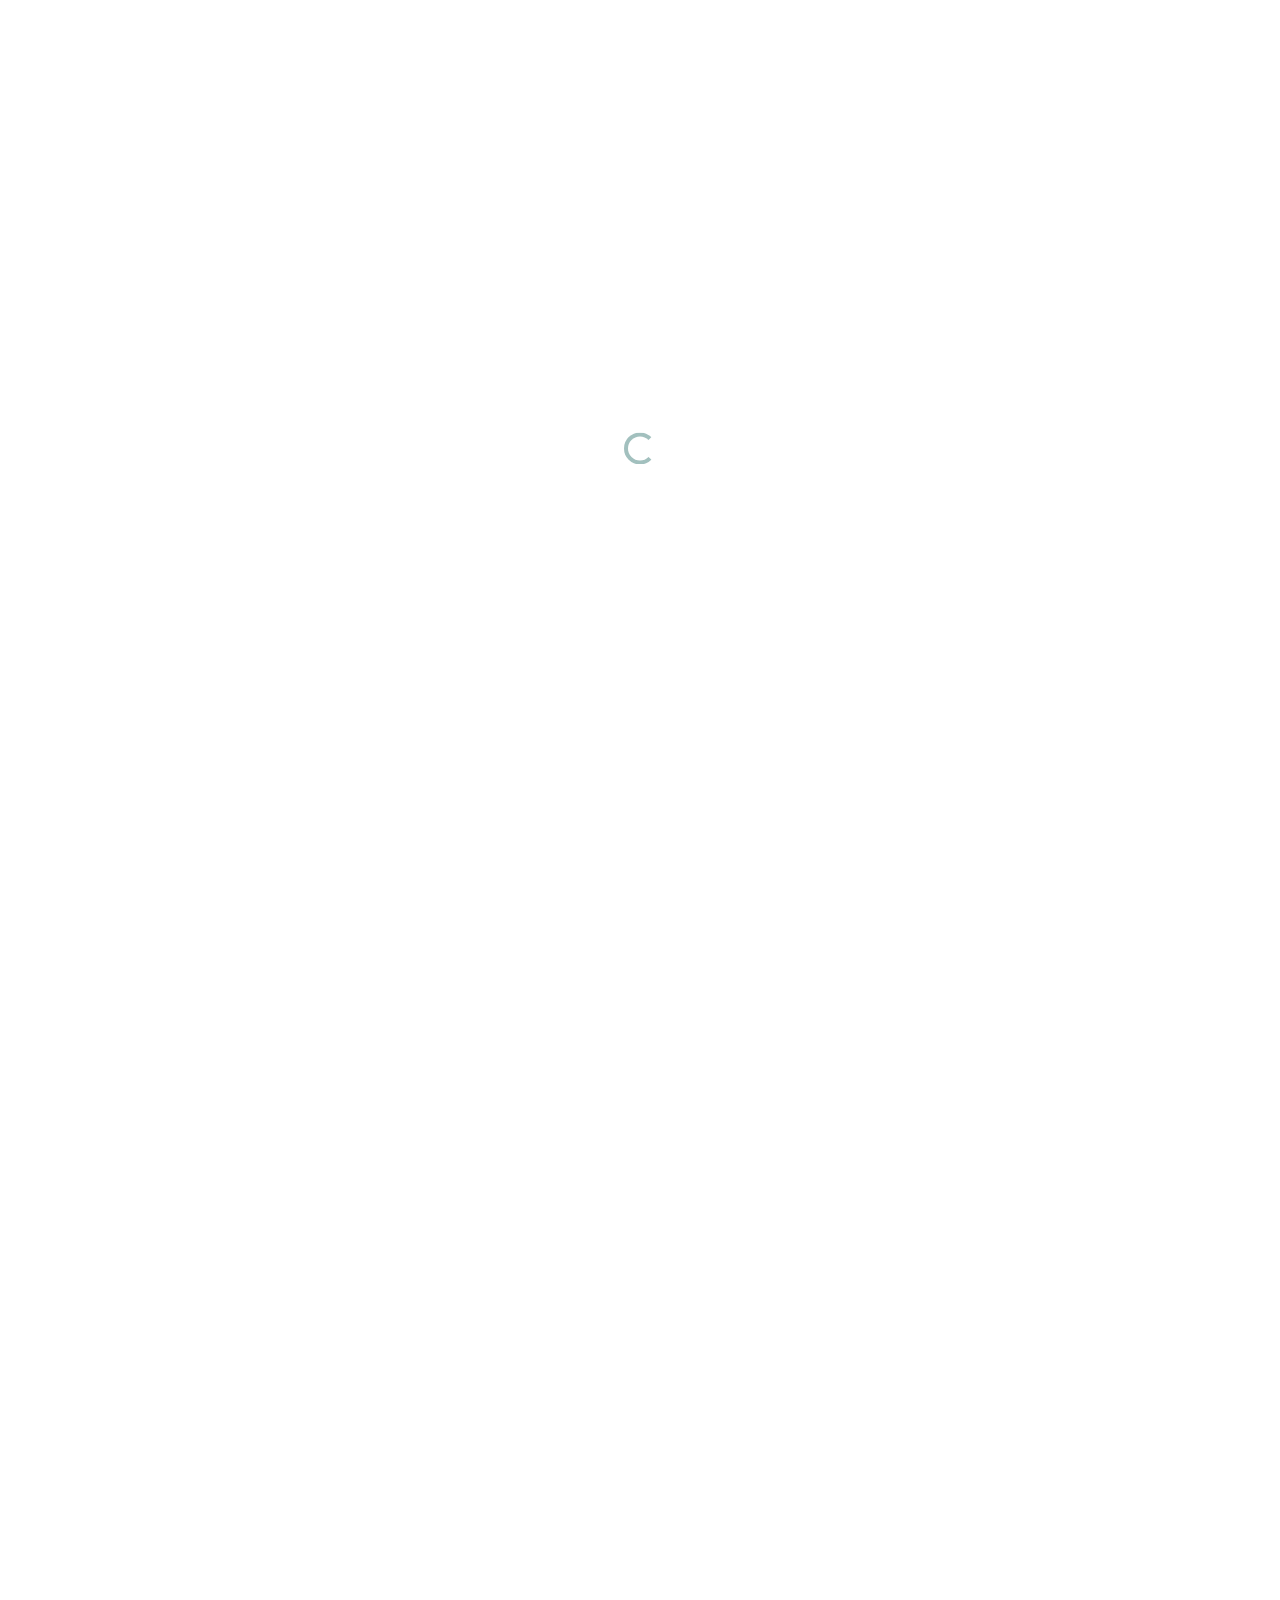
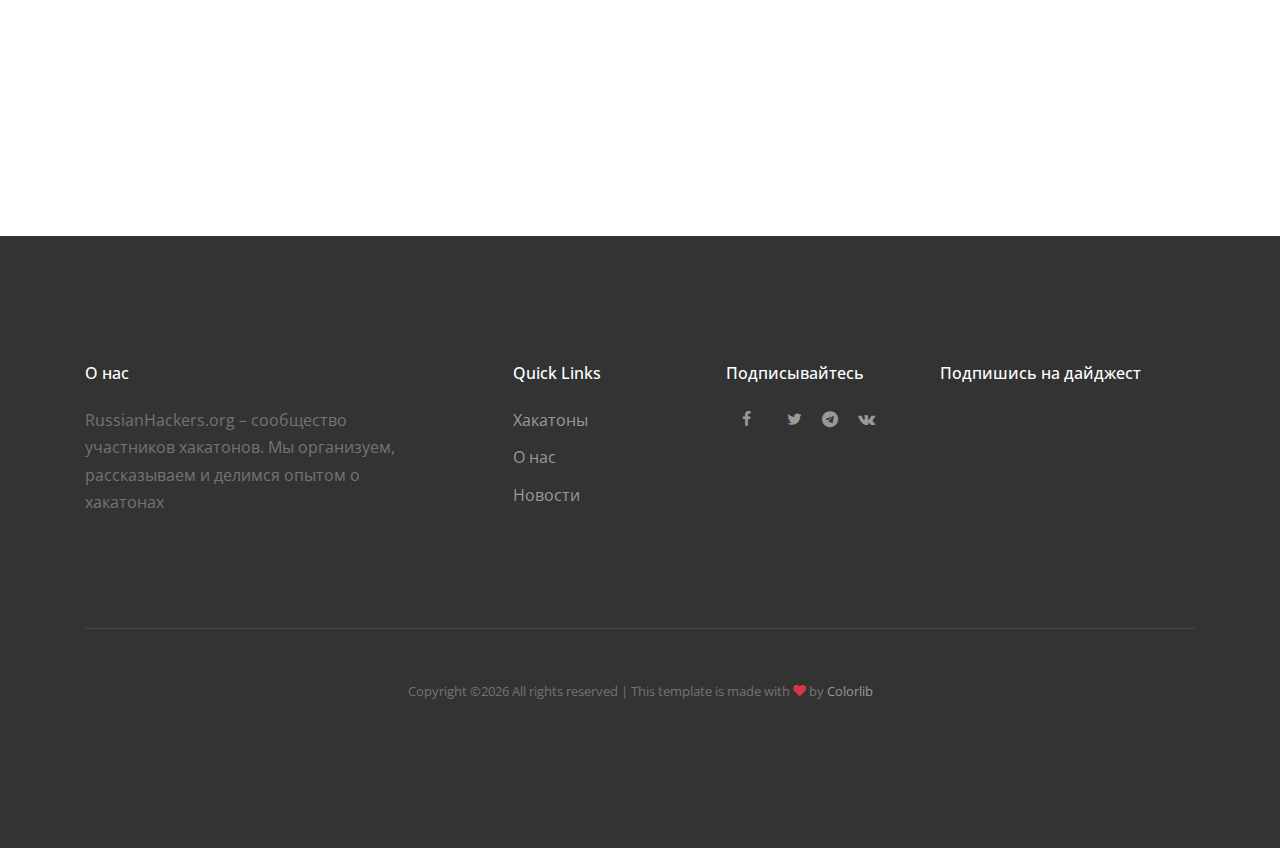
<file: index.html>
<!doctype html>
<html lang="en">
  <head>
    <title>Найди хакатон &mdash; навык в Алисе</title>
    <meta charset="utf-8">
    <meta name="viewport" content="width=device-width, initial-scale=1, shrink-to-fit=no">    
    
    <link href="https://fonts.googleapis.com/css?family=Open+Sans:300,400,700, 900|Vollkorn:400i" rel="stylesheet">
    <link rel="stylesheet" href="fonts/icomoon/style.css">

    <link rel="stylesheet" href="css/bootstrap.min.css">
    <link rel="stylesheet" href="css/jquery-ui.css">
    <link rel="stylesheet" href="css/owl.carousel.min.css">
    <link rel="stylesheet" href="css/owl.theme.default.min.css">
    <link rel="stylesheet" href="css/owl.theme.default.min.css">

    <link rel="stylesheet" href="css/jquery.fancybox.min.css">

    <link rel="stylesheet" href="css/bootstrap-datepicker.css">

    <link rel="stylesheet" href="fonts/flaticon/font/flaticon.css">

    <link rel="stylesheet" href="css/aos.css">

    <link rel="stylesheet" href="css/style.css">
    
  </head>
  <body data-spy="scroll" data-target=".site-navbar-target" data-offset="300" id="home-section">
  

  <div id="overlayer"></div>
  <div class="loader">
    <div class="spinner-border text-primary" role="status">
      <span class="sr-only">Загрузка...</span>
    </div>
  </div>


  <div class="site-wrap">

    <div class="site-mobile-menu site-navbar-target">
      <div class="site-mobile-menu-header">
        <div class="site-mobile-menu-close mt-3">
          <span class="icon-close2 js-menu-toggle"></span>
        </div>
      </div>
      <div class="site-mobile-menu-body"></div>
    </div>
   
    
    <header class="site-navbar js-sticky-header site-navbar-target" role="banner" id="giga">

      <div class="container">
        <div class="row align-items-center">
          
          <div class="col-6 col-xl-2">
            <a href="https://russianhackers.org">
              <img src="images/Стикер_2.png" height="60">
            </a>
            <!-- <h1 class="mb-0 site-logo"><a href="index.html" class="h2 mb-0">Russian Hackers<span class="text-primary"></a></h1> -->
          </div>

          <div class="col-12 col-md-10 d-none d-xl-block">
            <nav class="site-navigation position-relative text-right" role="navigation">

              <ul class="site-menu main-menu js-clone-nav mr-auto d-none d-lg-block">
                <li><a href="https://russianhackers.org" class="nav-link">Хакатоны</a></li>
                <li><a href="https://news.russianhackers.org" class="nav-link">Новости</a></li>
                <li><a href="https://about.russianhackers.org" class="nav-link">О Нас</a></li>
                <li><a href="http://l.rhck.me/alicefeedback" class="nav-link">Написать обратную связь о навыке</a></li>

                
                <a href="https://alice.ya.ru/s/56f893be-323b-494f-abe2-adc16265ec3f" class="btn btn-primary">Попробовать!</a></p>
            </div>
              </ul>
            </nav>
          </div>


          <div class="col-6 d-inline-block d-xl-none ml-md-0 py-3" style="position: relative; top: 3px;"><a href="#" class="site-menu-toggle js-menu-toggle float-right"><span class="icon-menu h3"></span></a></div>

        </div>
      </div>
      
    </header>

  
    <section class="site-blocks-cover overflow-hidden bg-light">
      <div class="container">
        <div class="row">
          <div class="col-md-7 align-self-center text-center text-md-left">
            <div class="intro-text">
              <h1>Найди Хакатон <span class="d-md-block">В Яндекс.Станции</span></h1>
              <p class="mb-4">Russian Hackers сделали навык Алисы, где ты можешь найти хакатон в своем городе
                <p><a href="https://alice.ya.ru/s/56f893be-323b-494f-abe2-adc16265ec3f" class="btn btn-primary">Попробовать!</a></p>
            </div>
          </div>
          <div class="col-md-5 align-self-end text-center text-md-right">
            <img src="images/dogger_img_1.png" alt="Image" class="img-fluid cover-img">
          </div>
        </div>
      </div>
    </section> 
<!-- 
    <section class="site-section">
      <div class="container">
        <div class="row justify-content-center" data-aos="fade-up">
          <div class="col-lg-6 text-center heading-section mb-5">
            <div class="paws">
              <span class="icon-paw"></span>
            </div>
            <h2 class="text-black mb-2">Welcome to Dogger Pet Care</h2>
            <p>Far far away, behind the word mountains, far from the countries Vokalia and Consonantia, there live the blind texts.</p>
          </div>
        </div>

        <div class="row hover-1-wrap mb-5 mb-lg-0">
          <div class="col-12">
            <div class="row">
              <div class="mb-4 mb-lg-0 col-lg-6 order-lg-2" data-aos="fade-right">
                <a href="#" class="hover-1">
                  <img src="images/dogger_img_sm_3.jpg" alt="Image" class="img-fluid">
                </a>
              </div>
              <div class="col-lg-5 mr-auto text-lg-right align-self-center order-lg-1" data-aos="fade-left">
                <h2 class="text-black">Love &amp; Care</h2>
                <p class="mb-4">Far far away, behind the word mountains, Separated they live in Bookmarksgrove right at the coast of the Semantics, a large language ocean.</p>
                <p><a href="#" class="btn btn-primary">Read More</a></p>
              </div>
            </div>
          </div>
        </div>

        <div class="row hover-1-wrap mb-5 mb-lg-0">
          <div class="col-12">
            <div class="row">
              <div class="mb-4 mb-lg-0 col-lg-6"  data-aos="fade-left">
                <a href="#" class="hover-1">
                  <img src="images/dogger_img_sm_1.jpg" alt="Image" class="img-fluid">
                </a>
              </div>
              <div class="col-lg-5 ml-auto align-self-center"  data-aos="fade-right">
                <h2 class="text-black">Fearsome</h2>
                <p class="mb-4">Far far away, behind the word mountains, Separated they live in Bookmarksgrove right at the coast of the Semantics, a large language ocean.</p>
                <p><a href="#" class="btn btn-primary">Read More</a></p>
              </div>
            </div>
          </div>
        </div>

        <div class="row hover-1-wrap">
          <div class="col-12">
            <div class="row">
              <div class="mb-4 mb-lg-0 col-lg-6 order-lg-2" data-aos="fade-right">
                <a href="#" class="hover-1">
                  <img src="images/dogger_img_sm_2.jpg" alt="Image" class="img-fluid">
                </a>
              </div>
              <div class="col-lg-5 mr-auto text-lg-right align-self-center order-lg-1" data-aos="fade-left">
                <h2 class="text-black">Beautiful</h2>
                <p class="mb-4">Far far away, behind the word mountains, Separated they live in Bookmarksgrove right at the coast of the Semantics, a large language ocean.</p>
                <p><a href="#" class="btn btn-primary">Read More</a></p>
              </div>
            </div>
          </div>
        </div>
      </div>
    </section>

    <section class="site-section" id="about-section">
      <div class="container">
        <div class="row justify-content-center" data-aos="fade-up">
          <div class="col-lg-5 align-self-center mr-auto text-left heading-section mb-5">
            <div class="paws ml-4">
              <span class="icon-paw"></span>
            </div>
            <h2 class="text-black mb-3">About Us</h2>
            <p class="lead">Separated they live in Bookmarksgrove right at the coast of the Semantics, a large language ocean.</p>
            <p class="text-muted mb-4">A small river named Duden flows by their place and supplies it with the necessary regelialia. It is a paradisematic country, in which roasted parts of sentences fly into your mouth.</p>
            <ul class="list-unstyled ul-paw primary mb-0">
              <li>A small river named Duden flows</li>
              <li>It is a paradisematic country</li>
              <li>Roasted parts of sentences fly</li>
            </ul>
            
          </div>
          <div class="col-lg-6 text-left heading-section mb-5"  data-aos="fade-up" data-aos-delay="100">
            <a  data-fancybox data-ratio="1.5" href="https://vimeo.com/317571768" class="video-img">
              <span class="play">
                <span class="icon-play"></span>
              </span>
              <img src="images/dogger_img_big_1.jpg" alt="Image" class="img-fluid">
            </a>
          </div>
        </div>
      </div>
    </section>
 -->
    <section class="site-section" id="trainers-section">
      <div class="container">
        <div class="row justify-content-center" data-aos="fade-up">
          <div class="col-lg-7 text-center heading-section mb-5">
            <!-- <div class="paws white">
              <span class="icon-paw"></span>
            </div> -->
            <h2 class="mb-2 heading">Как начать работу?</h2>
            <!-- <p></p> -->
          </div>
        </div>
        <div class="row">
         
          <div class="col-md-6 mb-4 col-lg-4" data-aos="fade-up" data-aos-delay="">
            <div class="trainer">
              <figure>
              <a href="https://alice.ya.ru/s/56f893be-323b-494f-abe2-adc16265ec3f">
                <img src="images/dogger_trainer_1.jpg" alt="Image" class="img-fluid">
              </a>
              </figure>
              <div class="px-md-3">
                <h3>Активируй навык "Поиск Хакатона"</h3>
                <p>Зайди в Алису и скажи ей "Запусти навык Поиск Хакатона"</p>
              </div>
            </div>
          </div>
          <div class="col-md-6 mb-4 col-lg-4" data-aos="fade-up" data-aos-delay="100">
            <div class="trainer">
              <figure>
              <a href="https://alice.ya.ru/s/56f893be-323b-494f-abe2-adc16265ec3f">
                <img src="images/dogger_trainer_2.jpg" alt="Image" class="img-fluid">
              </a>
              </figure>
              <div class="px-md-3">
                <h3>Попроси найти хакатон. Мы подскажем куда сходить</h3>
                <p>Сохрани хакатон в избранное, а также попади сразу на его сайт</p>
              </div>
            </div>
          </div>

          <div class="col-md-6 mb-4 col-lg-4" data-aos="fade-up"  data-aos-delay="200">
            <div class="trainer">
              <figure>
              <a href="https://alice.ya.ru/s/56f893be-323b-494f-abe2-adc16265ec3f">
                <img src="images/dogger_trainer_3.jpg" alt="Image" class="img-fluid">
              </a>
              </figure>
              <div class="px-md-3">
                <h3>Ищи хакатоны по городам и дате</h3>
                <p>Мы найдем ближайших хакатон, на который ты сходишь</p>
              </div>
            </div>
          </div>

        </div>
      </div>
    </section>
    
    
    <footer class="site-footer">
      <div class="container">
        <div class="row">
          <div class="col-md-9">
            <div class="row">
              <div class="col-md-5">
                <h2 class="footer-heading mb-4">О нас</h2>
                <p>RussianHackers.org – сообщество участников хакатонов. Мы организуем, рассказываем и делимся опытом о хакатонах</p>
              </div>
              <div class="col-md-3 ml-auto">
                <h2 class="footer-heading mb-4">Quick Links</h2>
                <ul class="list-unstyled">
                  <li><a href="https://news.russianhackers.org" class="smoothscroll">Хакатоны</a></li>
                  <li><a href="https://about.russianhackers.org" class="smoothscroll">О нас</a></li>
                  <li><a href="https://news.russianhackers.org" class="smoothscroll">Новости</a></li>
                </ul>
              </div>
              <div class="col-md-3">
                <h2 class="footer-heading mb-4">Подписывайтесь</h2>
                <a href="https://fb.com/hackathonhackersru" class="pl-3 pr-3"><span class="icon-facebook"></span></a>
                <a href="https://twitter.com/_RussianHackers" class="pl-3 pr-3"><span class="icon-twitter"></span></a>
                <a href="https://t-do.ru/russianhackers_channel" class="pl-6 pr-3"><span class="icon-telegram"></span></a>
                <a href="https://vk.com/russian_hackers" class="pl-9 pr-3"><span class="icon-vk"></span></a>
              </div>
            </div>
          </div>
          <div class="col-md-3">
            <h2 class="footer-heading mb-4">Подпишись на дайджест</h2>
            <div class="ml-form-embed"
              data-account="1112034:x2t8a0e8o2"
              data-form="1809162:p8v0z7">
            </div>
           <!--  <form action="#" method="post" class="footer-subscribe">
              <div class="input-group mb-3">
                <input type="text" class="form-control border-secondary text-white bg-transparent" placeholder="Email" aria-label="Enter Email" aria-describedby="button-addon2">
                <div class="input-group-append">
                  <button class="btn btn-primary text-black" type="button" id="button-addon2">Отправить</button>
                </div>
              </div>
            </form> -->
          </div>
        </div>
        <div class="row pt-5 mt-5 text-center">
          <div class="col-md-12">
            <div class="border-top pt-5">
              <p class="copyright"><small>
              <!-- Link back to Colorlib can't be removed. Template is licensed under CC BY 3.0. -->
            Copyright &copy;<script>document.write(new Date().getFullYear());</script> All rights reserved | This template is made with <i class="icon-heart text-danger" aria-hidden="true"></i> by <a href="https://colorlib.com" target="_blank" >Colorlib</a>
            <!-- Link back to Colorlib can't be removed. Template is licensed under CC BY 3.0. --></small></p>
        
            </div>
          </div>
          
        </div>
      </div>
    </footer>

  </div> <!-- .site-wrap -->

  <script src="js/jquery-3.3.1.min.js"></script>
  <script src="js/jquery-ui.js"></script>
  <script src="js/popper.min.js"></script>
  <script src="js/bootstrap.min.js"></script>
  <script src="js/owl.carousel.min.js"></script>
  <script src="js/jquery.countdown.min.js"></script>
  <script src="js/jquery.easing.1.3.js"></script>
  <script src="js/aos.js"></script>
  <script src="js/jquery.fancybox.min.js"></script>
  <script src="js/jquery.sticky.js"></script>
  <script src="js/isotope.pkgd.min.js"></script>

  
  <script src="js/main.js"></script>

    <script>
    (function(m,a,i,l,e,r){ m['MailerLiteObject']=e;function f(){
    var c={ a:arguments,q:[]};var r=this.push(c);return "number"!=typeof r?r:f.bind(c.q);}
    f.q=f.q||[];m[e]=m[e]||f.bind(f.q);m[e].q=m[e].q||f.q;r=a.createElement(i);
    var _=a.getElementsByTagName(i)[0];r.async=1;r.src=l+'?v'+(~~(new Date().getTime()/1000000));
    _.parentNode.insertBefore(r,_);})(window, document, 'script', 'https://static.mailerlite.com/js/universal.js', 'ml');

    var ml_account = ml('accounts', '1112034', 'x2t8a0e8o2', 'load');
  </script>

  
  </body>
</html>
</file>
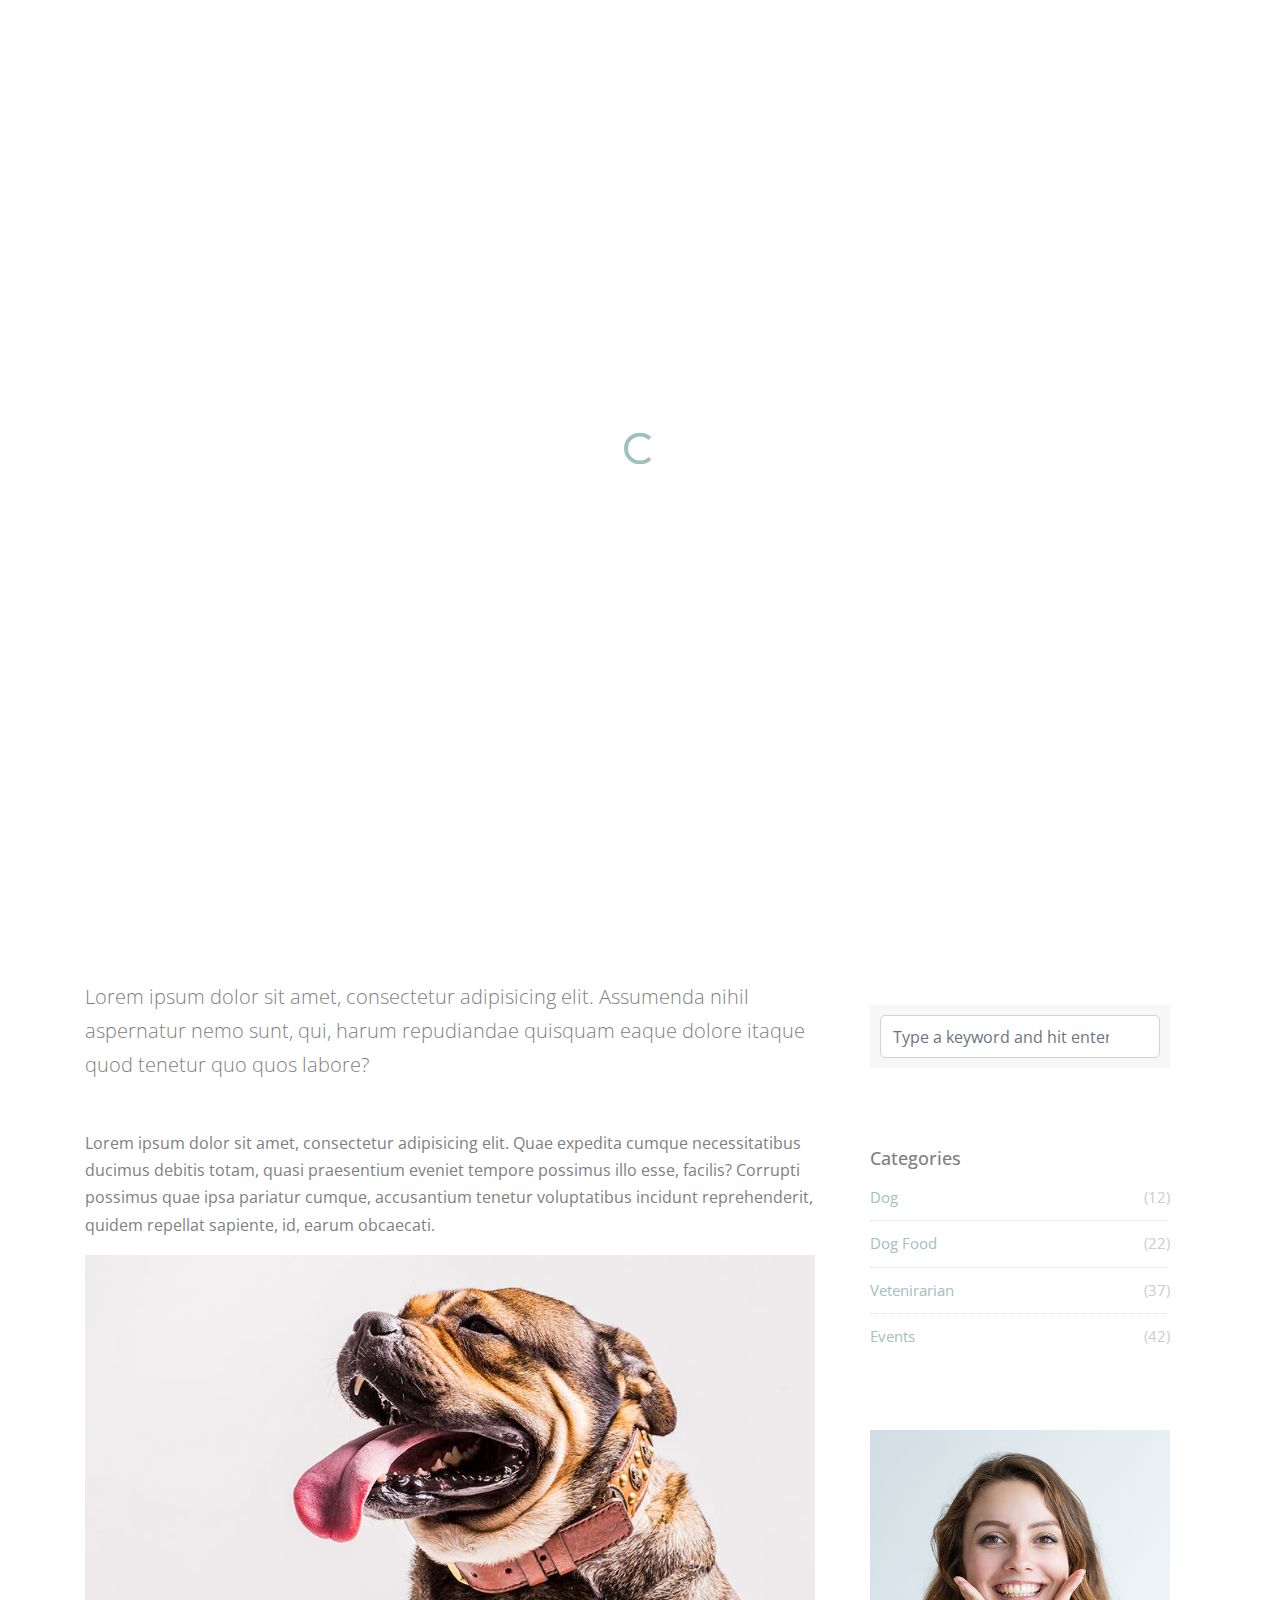
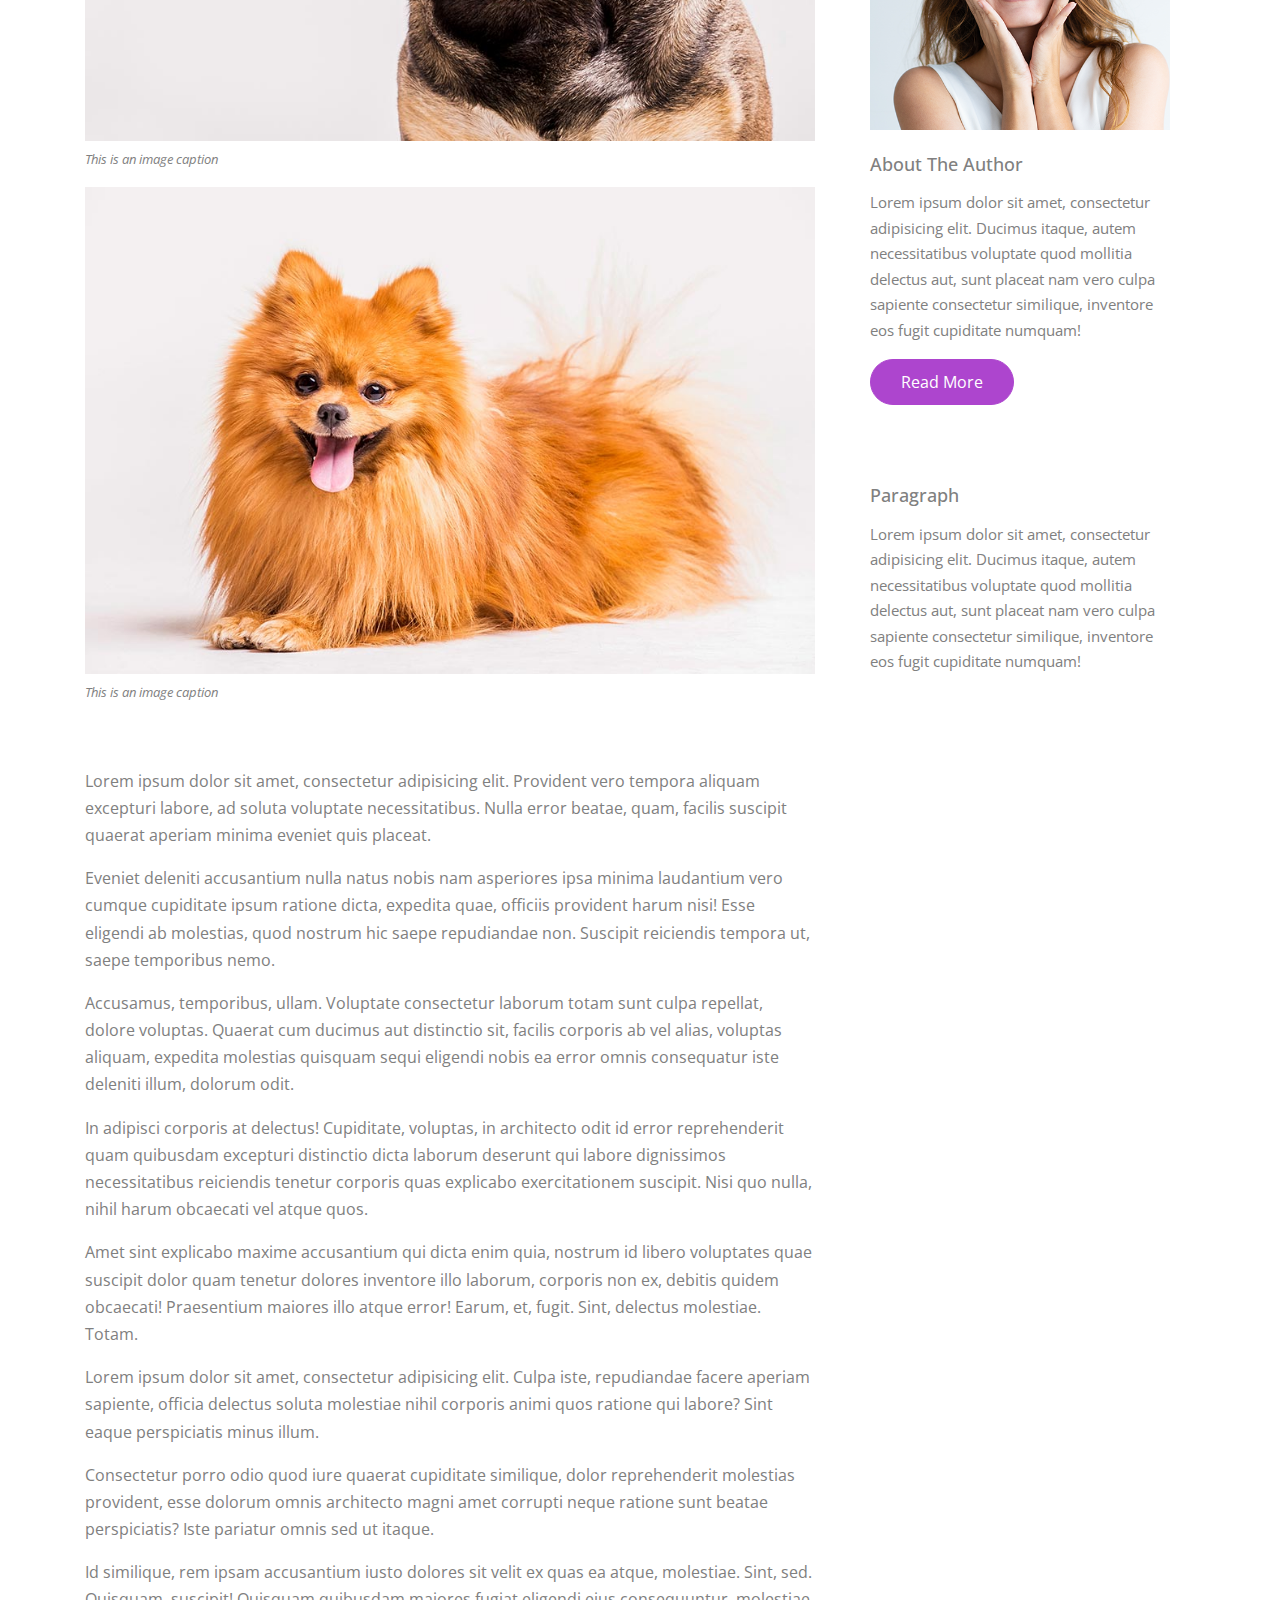
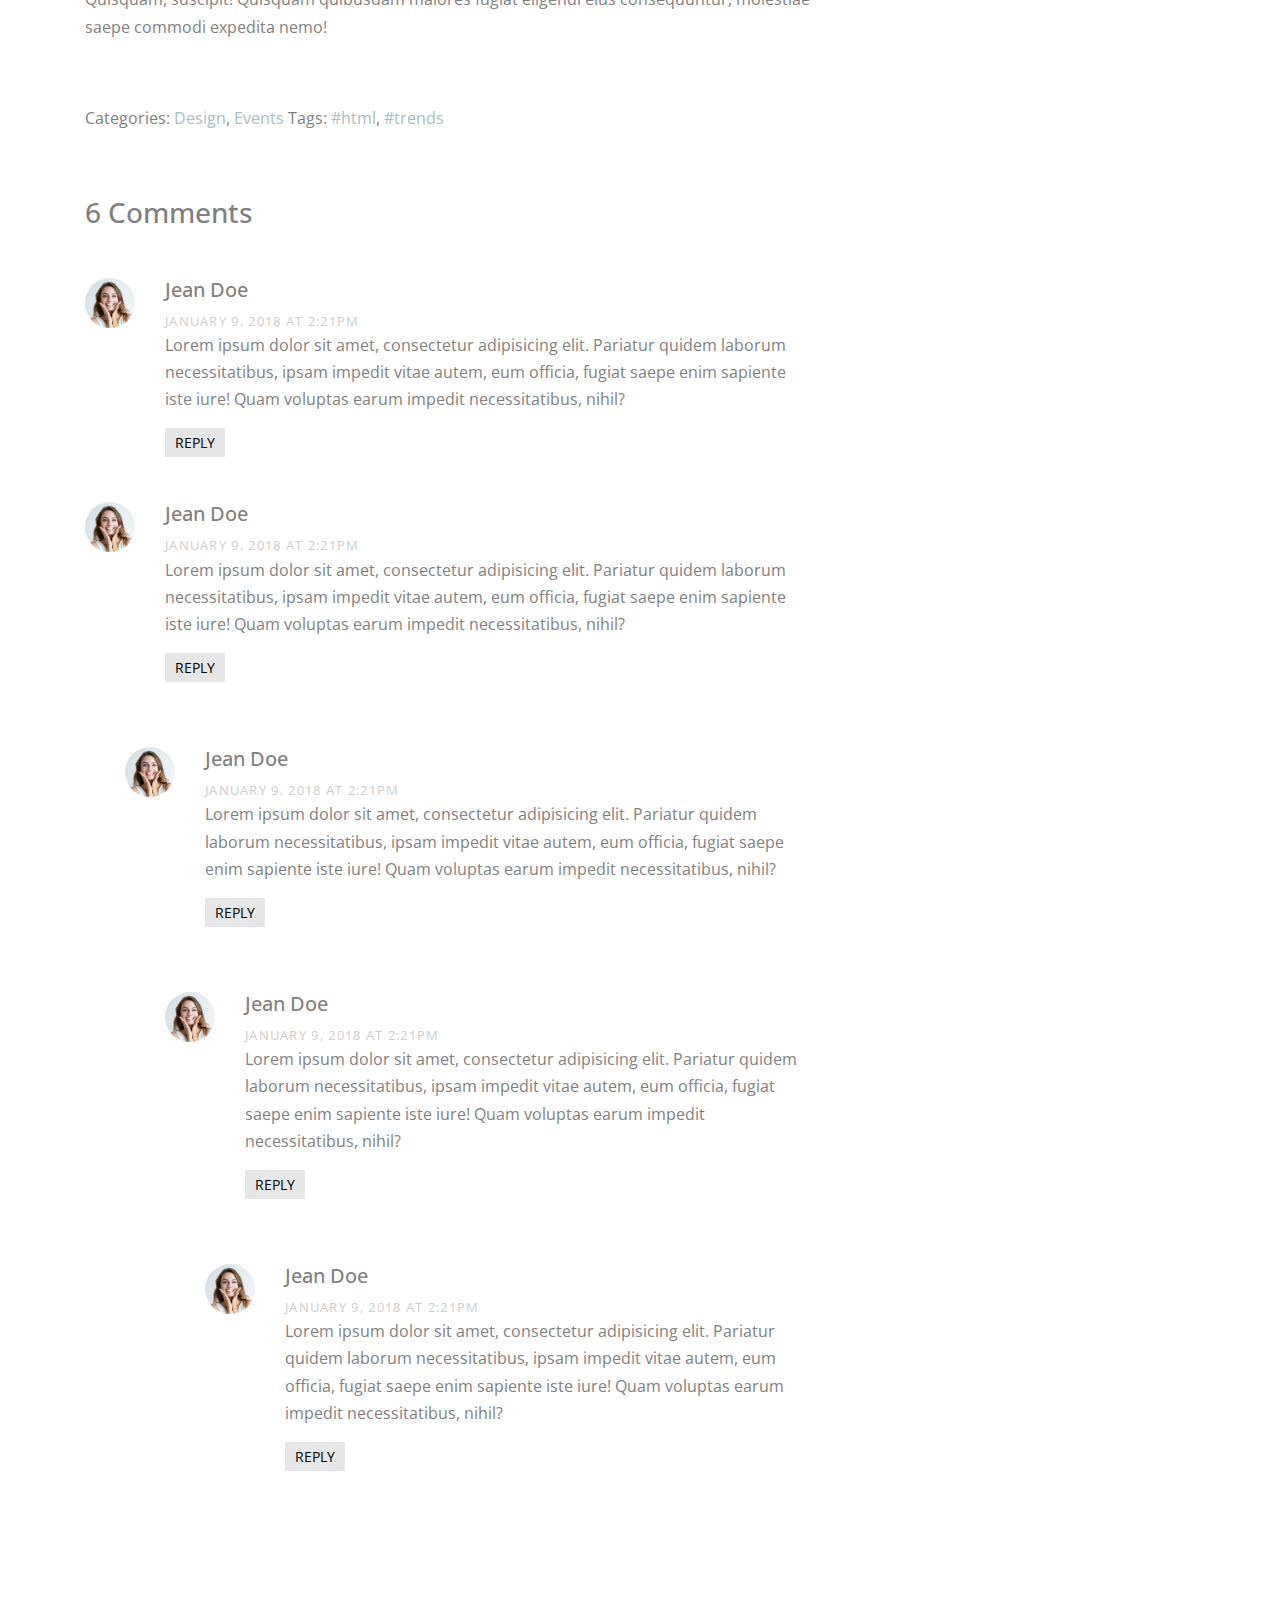
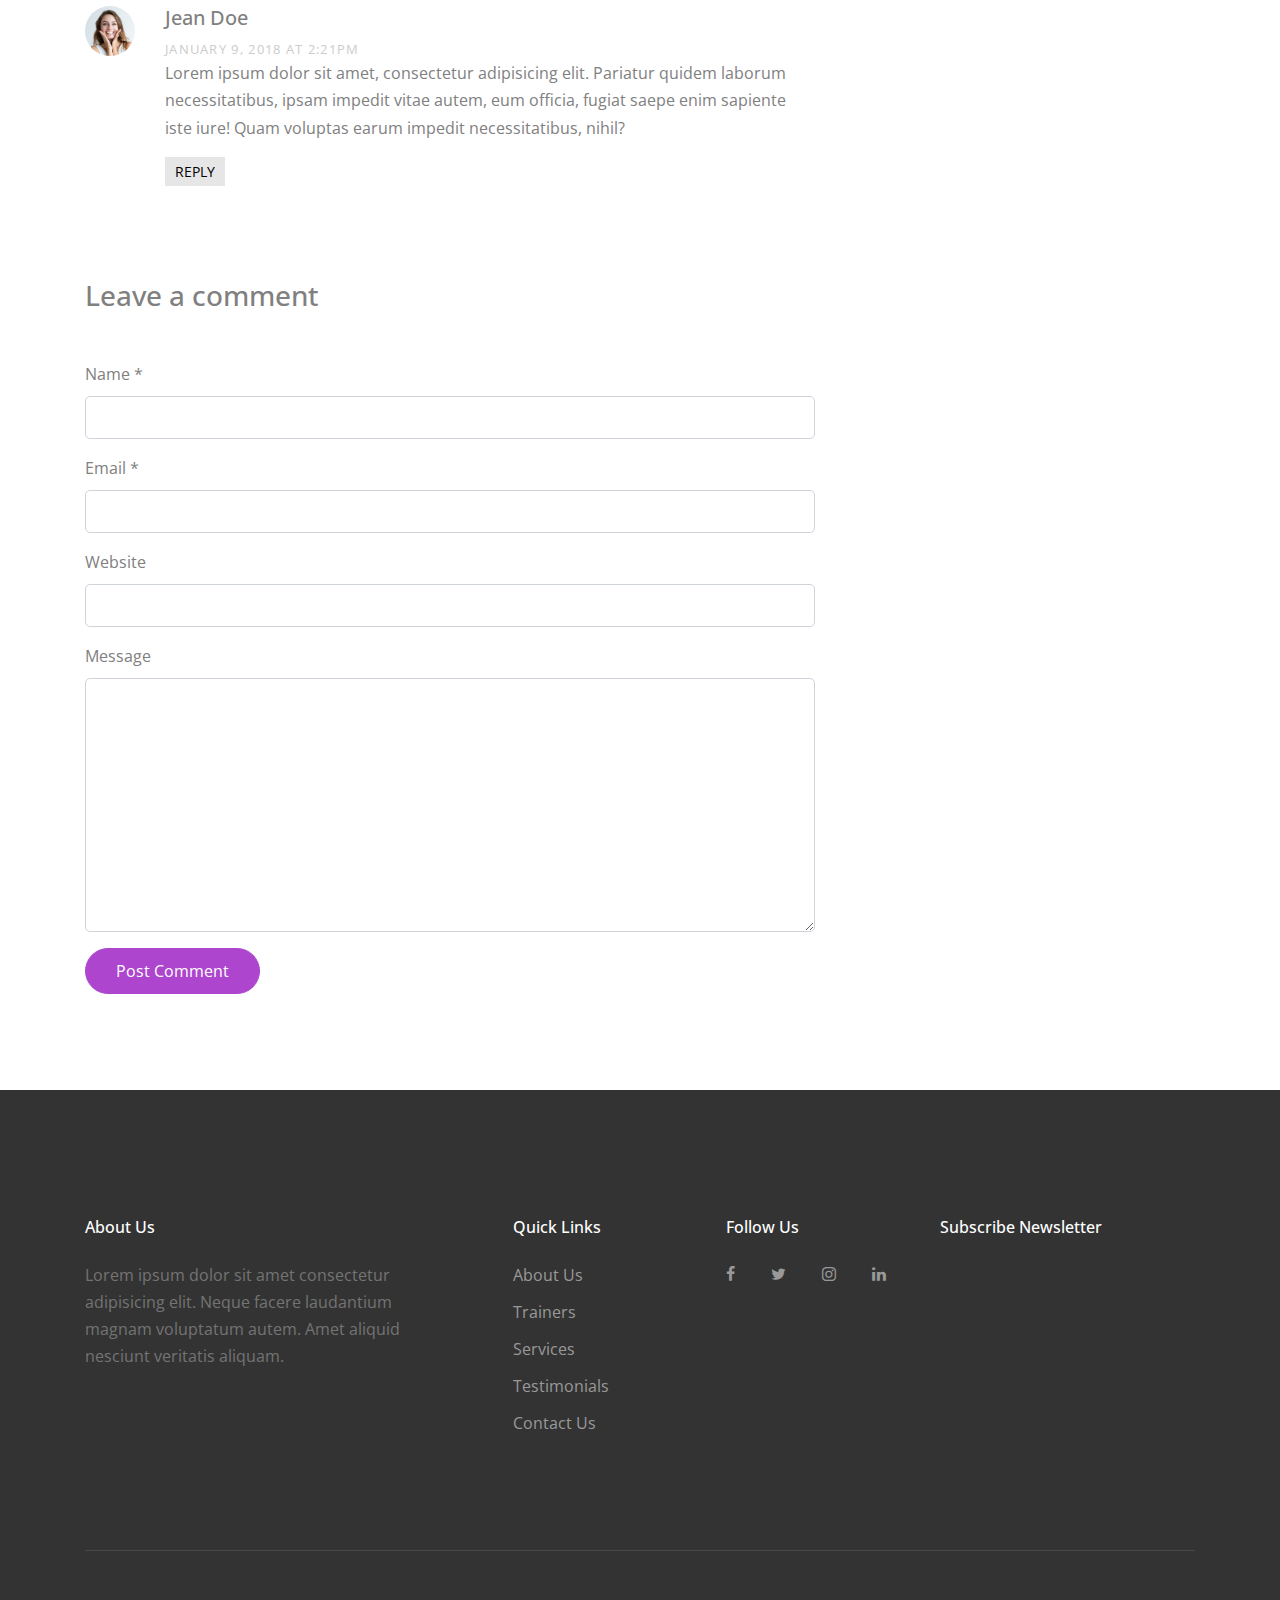
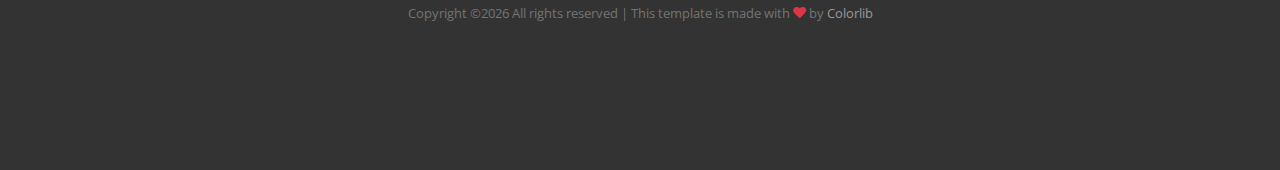
<file: single.html>
<!doctype html>
<html lang="en">
  <head>
    <title>Dogger &mdash; Website Template by Colorlib</title>
    <meta charset="utf-8">
    <meta name="viewport" content="width=device-width, initial-scale=1, shrink-to-fit=no">

    
    
    <link href="https://fonts.googleapis.com/css?family=Open+Sans:300,400,700, 900|Vollkorn:400i" rel="stylesheet">
    <link rel="stylesheet" href="fonts/icomoon/style.css">

    <link rel="stylesheet" href="css/bootstrap.min.css">
    <link rel="stylesheet" href="css/jquery-ui.css">
    <link rel="stylesheet" href="css/owl.carousel.min.css">
    <link rel="stylesheet" href="css/owl.theme.default.min.css">
    <link rel="stylesheet" href="css/owl.theme.default.min.css">

    <link rel="stylesheet" href="css/jquery.fancybox.min.css">

    <link rel="stylesheet" href="css/bootstrap-datepicker.css">

    <link rel="stylesheet" href="fonts/flaticon/font/flaticon.css">

    <link rel="stylesheet" href="css/aos.css">

    <link rel="stylesheet" href="css/style.css">
    
  </head>
  <body data-spy="scroll" data-target=".site-navbar-target" data-offset="300">
  

  <div id="overlayer"></div>
  <div class="loader">
    <div class="spinner-border text-primary" role="status">
      <span class="sr-only">Loading...</span>
    </div>
  </div>


  <div class="site-wrap">

    <div class="site-mobile-menu site-navbar-target">
      <div class="site-mobile-menu-header">
        <div class="site-mobile-menu-close mt-3">
          <span class="icon-close2 js-menu-toggle"></span>
        </div>
      </div>
      <div class="site-mobile-menu-body"></div>
    </div>
   
    
    <header class="site-navbar js-sticky-header site-navbar-target" role="banner">

      <div class="container">
        <div class="row align-items-center">
          
          <div class="col-6 col-xl-2">
            <h1 class="mb-0 site-logo"><a href="index.html" class="h2 mb-0">Dogger<span class="text-primary">.</span> </a></h1>
          </div>

          <div class="col-12 col-md-10 d-none d-xl-block">
            <nav class="site-navigation position-relative text-right" role="navigation">

              <ul class="site-menu main-menu js-clone-nav mr-auto d-none d-lg-block">
                <li><a href="index.html#home-section" class="nav-link">Home</a></li>
                <li class="has-children">
                  <a href="index.html#about-section" class="nav-link">About</a>
                  <ul class="dropdown">
                    <li><a href="index.html#trainers-section" class="nav-link">Trainers</a></li>
                    <li><a href="index.html#pricing-section" class="nav-link">Pricing</a></li>
                    <li><a href="index.html#faq-section" class="nav-link">FAQ</a></li>
                    <li><a href="index.html#testimonials-section" class="nav-link">Testimonials</a></li>
                    <li><a href="index.html#gallery-section" class="nav-link">Gallery</a></li>
                    <li><a href="index.html#blog-section" class="nav-link">Blog</a></li>
                    <li class="has-children">
                      <a href="#">More Links</a>
                      <ul class="dropdown">
                        <li><a href="#">Menu One</a></li>
                        <li><a href="#">Menu Two</a></li>
                        <li><a href="#">Menu Three</a></li>
                      </ul>
                    </li>
                  </ul>
                </li>
                
                <li><a href="index.html#trainers-section" class="nav-link">Trainers</a></li>
                <li><a href="index.html#services-section" class="nav-link">Services</a></li>
                <li><a href="index.html#contact-section" class="nav-link">Contact</a></li>
              </ul>
            </nav>
          </div>


          <div class="col-6 d-inline-block d-xl-none ml-md-0 py-3" style="position: relative; top: 3px;"><a href="#" class="site-menu-toggle js-menu-toggle float-right"><span class="icon-menu h3"></span></a></div>

        </div>
      </div>
      
    </header>

  
    <div class="site-blocks-cover bg-light" data-aos="fade">
      <div class="container">
        <div class="row align-items-center justify-content-center">
          <div class="col-md-12 mt-lg-5 text-center">
            <h1>5 Things You Need To Know About Dog Massage</h1>
            <p class="post-meta">April 17, 2019 &bull; Posted by <a href="#">Admin</a> in <a href="#">Events</a></p>
          </div>
        </div>
      </div>
    </div>  

    
    
    <section class="site-section">
      <div class="container">
        <div class="row">
          <div class="col-md-8 blog-content">

            <p class="lead mb-5">Lorem ipsum dolor sit amet, consectetur adipisicing elit. Assumenda nihil aspernatur nemo sunt, qui, harum repudiandae quisquam eaque dolore itaque quod tenetur quo quos labore?</p>
            <p>Lorem ipsum dolor sit amet, consectetur adipisicing elit. Quae expedita cumque necessitatibus ducimus debitis totam, quasi praesentium eveniet tempore possimus illo esse, facilis? Corrupti possimus quae ipsa pariatur cumque, accusantium tenetur voluptatibus incidunt reprehenderit, quidem repellat sapiente, id, earum obcaecati.</p>

            <div class="row mb-5">
              <div class="col-lg-12">
                <figure><img src="images/dogger_img_sm_1.jpg" alt="Image" class="img-fluid">
                  <figcaption>This is an image caption</figcaption></figure>
              </div>
              <div class="col-lg-12">
                <figure><img src="images/dogger_img_sm_2.jpg" alt="Image" class="img-fluid">
                  <figcaption>This is an image caption</figcaption></figure>
              </div>
            </div>
            

            <blockquote><p>Lorem ipsum dolor sit amet, consectetur adipisicing elit. Provident vero tempora aliquam excepturi labore, ad soluta voluptate necessitatibus. Nulla error beatae, quam, facilis suscipit quaerat aperiam minima eveniet quis placeat.</p></blockquote>

            <p>Eveniet deleniti accusantium nulla natus nobis nam asperiores ipsa minima laudantium vero cumque cupiditate ipsum ratione dicta, expedita quae, officiis provident harum nisi! Esse eligendi ab molestias, quod nostrum hic saepe repudiandae non. Suscipit reiciendis tempora ut, saepe temporibus nemo.</p>
            <p>Accusamus, temporibus, ullam. Voluptate consectetur laborum totam sunt culpa repellat, dolore voluptas. Quaerat cum ducimus aut distinctio sit, facilis corporis ab vel alias, voluptas aliquam, expedita molestias quisquam sequi eligendi nobis ea error omnis consequatur iste deleniti illum, dolorum odit.</p>
            <p>In adipisci corporis at delectus! Cupiditate, voluptas, in architecto odit id error reprehenderit quam quibusdam excepturi distinctio dicta laborum deserunt qui labore dignissimos necessitatibus reiciendis tenetur corporis quas explicabo exercitationem suscipit. Nisi quo nulla, nihil harum obcaecati vel atque quos.</p>
            <p>Amet sint explicabo maxime accusantium qui dicta enim quia, nostrum id libero voluptates quae suscipit dolor quam tenetur dolores inventore illo laborum, corporis non ex, debitis quidem obcaecati! Praesentium maiores illo atque error! Earum, et, fugit. Sint, delectus molestiae. Totam.</p>

            <p>Lorem ipsum dolor sit amet, consectetur adipisicing elit. Culpa iste, repudiandae facere aperiam sapiente, officia delectus soluta molestiae nihil corporis animi quos ratione qui labore? Sint eaque perspiciatis minus illum.</p>
            <p>Consectetur porro odio quod iure quaerat cupiditate similique, dolor reprehenderit molestias provident, esse dolorum omnis architecto magni amet corrupti neque ratione sunt beatae perspiciatis? Iste pariatur omnis sed ut itaque.</p>
            <p>Id similique, rem ipsam accusantium iusto dolores sit velit ex quas ea atque, molestiae. Sint, sed. Quisquam, suscipit! Quisquam quibusdam maiores fugiat eligendi eius consequuntur, molestiae saepe commodi expedita nemo!</p>
            <div class="pt-5">
              <p>Categories:  <a href="#">Design</a>, <a href="#">Events</a>  Tags: <a href="#">#html</a>, <a href="#">#trends</a></p>
            </div>


            <div class="pt-5">
              <h3 class="mb-5">6 Comments</h3>
              <ul class="comment-list">
                <li class="comment">
                  <div class="vcard bio">
                    <img src="images/person_1.jpg" alt="Image">
                  </div>
                  <div class="comment-body">
                    <h3>Jean Doe</h3>
                    <div class="meta">January 9, 2018 at 2:21pm</div>
                    <p>Lorem ipsum dolor sit amet, consectetur adipisicing elit. Pariatur quidem laborum necessitatibus, ipsam impedit vitae autem, eum officia, fugiat saepe enim sapiente iste iure! Quam voluptas earum impedit necessitatibus, nihil?</p>
                    <p><a href="#" class="reply">Reply</a></p>
                  </div>
                </li>

                <li class="comment">
                  <div class="vcard bio">
                    <img src="images/person_1.jpg" alt="Image placeholder">
                  </div>
                  <div class="comment-body">
                    <h3>Jean Doe</h3>
                    <div class="meta">January 9, 2018 at 2:21pm</div>
                    <p>Lorem ipsum dolor sit amet, consectetur adipisicing elit. Pariatur quidem laborum necessitatibus, ipsam impedit vitae autem, eum officia, fugiat saepe enim sapiente iste iure! Quam voluptas earum impedit necessitatibus, nihil?</p>
                    <p><a href="#" class="reply">Reply</a></p>
                  </div>

                  <ul class="children">
                    <li class="comment">
                      <div class="vcard bio">
                        <img src="images/person_1.jpg" alt="Image placeholder">
                      </div>
                      <div class="comment-body">
                        <h3>Jean Doe</h3>
                        <div class="meta">January 9, 2018 at 2:21pm</div>
                        <p>Lorem ipsum dolor sit amet, consectetur adipisicing elit. Pariatur quidem laborum necessitatibus, ipsam impedit vitae autem, eum officia, fugiat saepe enim sapiente iste iure! Quam voluptas earum impedit necessitatibus, nihil?</p>
                        <p><a href="#" class="reply">Reply</a></p>
                      </div>


                      <ul class="children">
                        <li class="comment">
                          <div class="vcard bio">
                            <img src="images/person_1.jpg" alt="Image placeholder">
                          </div>
                          <div class="comment-body">
                            <h3>Jean Doe</h3>
                            <div class="meta">January 9, 2018 at 2:21pm</div>
                            <p>Lorem ipsum dolor sit amet, consectetur adipisicing elit. Pariatur quidem laborum necessitatibus, ipsam impedit vitae autem, eum officia, fugiat saepe enim sapiente iste iure! Quam voluptas earum impedit necessitatibus, nihil?</p>
                            <p><a href="#" class="reply">Reply</a></p>
                          </div>

                            <ul class="children">
                              <li class="comment">
                                <div class="vcard bio">
                                  <img src="images/person_1.jpg" alt="Image placeholder">
                                </div>
                                <div class="comment-body">
                                  <h3>Jean Doe</h3>
                                  <div class="meta">January 9, 2018 at 2:21pm</div>
                                  <p>Lorem ipsum dolor sit amet, consectetur adipisicing elit. Pariatur quidem laborum necessitatibus, ipsam impedit vitae autem, eum officia, fugiat saepe enim sapiente iste iure! Quam voluptas earum impedit necessitatibus, nihil?</p>
                                  <p><a href="#" class="reply">Reply</a></p>
                                </div>
                              </li>
                            </ul>
                        </li>
                      </ul>
                    </li>
                  </ul>
                </li>

                <li class="comment">
                  <div class="vcard bio">
                    <img src="images/person_1.jpg" alt="Image placeholder">
                  </div>
                  <div class="comment-body">
                    <h3>Jean Doe</h3>
                    <div class="meta">January 9, 2018 at 2:21pm</div>
                    <p>Lorem ipsum dolor sit amet, consectetur adipisicing elit. Pariatur quidem laborum necessitatibus, ipsam impedit vitae autem, eum officia, fugiat saepe enim sapiente iste iure! Quam voluptas earum impedit necessitatibus, nihil?</p>
                    <p><a href="#" class="reply">Reply</a></p>
                  </div>
                </li>
              </ul>
              <!-- END comment-list -->
              
              <div class="comment-form-wrap pt-5">
                <h3 class="mb-5">Leave a comment</h3>
                <form action="#" class="">
                  <div class="form-group">
                    <label for="name">Name *</label>
                    <input type="text" class="form-control" id="name">
                  </div>
                  <div class="form-group">
                    <label for="email">Email *</label>
                    <input type="email" class="form-control" id="email">
                  </div>
                  <div class="form-group">
                    <label for="website">Website</label>
                    <input type="url" class="form-control" id="website">
                  </div>

                  <div class="form-group">
                    <label for="message">Message</label>
                    <textarea name="" id="message" cols="30" rows="10" class="form-control"></textarea>
                  </div>
                  <div class="form-group">
                    <input type="submit" value="Post Comment" class="btn btn-primary">
                  </div>

                </form>
              </div>
            </div>

          </div>
          <div class="col-md-4 sidebar">
            <div class="sidebar-box">
              <form action="#" class="search-form">
                <div class="form-group">
                  <span class="icon fa fa-search"></span>
                  <input type="text" class="form-control" placeholder="Type a keyword and hit enter">
                </div>
              </form>
            </div>
            <div class="sidebar-box">
              <div class="categories">
                <h3>Categories</h3>
                <li><a href="#">Dog <span>(12)</span></a></li>
                <li><a href="#">Dog Food <span>(22)</span></a></li>
                <li><a href="#">Vetenirarian <span>(37)</span></a></li>
                <li><a href="#">Events<span>(42)</span></a></li>
              </div>
            </div>
            <div class="sidebar-box">
              <img src="images/person_1.jpg" alt="Image placeholder" class="img-fluid mb-4">
              <h3>About The Author</h3>
              <p>Lorem ipsum dolor sit amet, consectetur adipisicing elit. Ducimus itaque, autem necessitatibus voluptate quod mollitia delectus aut, sunt placeat nam vero culpa sapiente consectetur similique, inventore eos fugit cupiditate numquam!</p>
              <p><a href="#" class="btn btn-primary btn-sm">Read More</a></p>
            </div>

            <div class="sidebar-box">
              <h3>Paragraph</h3>
              <p>Lorem ipsum dolor sit amet, consectetur adipisicing elit. Ducimus itaque, autem necessitatibus voluptate quod mollitia delectus aut, sunt placeat nam vero culpa sapiente consectetur similique, inventore eos fugit cupiditate numquam!</p>
            </div>
          </div>
        </div>
      </div>
    </section>
    
    
    <footer class="site-footer">
      <div class="container">
        <div class="row">
          <div class="col-md-9">
            <div class="row">
              <div class="col-md-5">
                <h2 class="footer-heading mb-4">About Us</h2>
                <p>Lorem ipsum dolor sit amet consectetur adipisicing elit. Neque facere laudantium magnam voluptatum autem. Amet aliquid nesciunt veritatis aliquam.</p>
              </div>
              <div class="col-md-3 ml-auto">
                <h2 class="footer-heading mb-4">Quick Links</h2>
                <ul class="list-unstyled">
                  <li><a href="#about-section" class="smoothscroll">About Us</a></li>
                  <li><a href="#trainers-section" class="smoothscroll">Trainers</a></li>
                  <li><a href="#services-section" class="smoothscroll">Services</a></li>
                  <li><a href="#testimonials-section" class="smoothscroll">Testimonials</a></li>
                  <li><a href="#contact-section" class="smoothscroll">Contact Us</a></li>
                </ul>
              </div>
              <div class="col-md-3">
                <h2 class="footer-heading mb-4">Follow Us</h2>
                <a href="#" class="pl-0 pr-3"><span class="icon-facebook"></span></a>
                <a href="#" class="pl-3 pr-3"><span class="icon-twitter"></span></a>
                <a href="#" class="pl-3 pr-3"><span class="icon-instagram"></span></a>
                <a href="#" class="pl-3 pr-3"><span class="icon-linkedin"></span></a>
              </div>
            </div>
          </div>
          <div class="col-md-3">
            <h2 class="footer-heading mb-4">Subscribe Newsletter</h2>
            <div class="ml-form-embed"
              data-account="1112034:x2t8a0e8o2"
              data-form="1809162:p8v0z7">
            </div>
            <!-- <form action="#" method="post" class="footer-subscribe">
              <div class="input-group mb-3">
                <input type="text" class="form-control border-secondary text-white bg-transparent" placeholder="Enter Email" aria-label="Enter Email" aria-describedby="button-addon2">
                <div class="input-group-append">
                  <button class="btn btn-primary text-black" type="button" id="button-addon2">Send</button>
                </div>
              </div>
            </form> -->
          </div>
        </div>
        <div class="row pt-5 mt-5 text-center">
          <div class="col-md-12">
            <div class="border-top pt-5">
              <p class="copyright"><small>
              <!-- Link back to Colorlib can't be removed. Template is licensed under CC BY 3.0. -->
            Copyright &copy;<script>document.write(new Date().getFullYear());</script> All rights reserved | This template is made with <i class="icon-heart text-danger" aria-hidden="true"></i> by <a href="https://colorlib.com" target="_blank" >Colorlib</a>
            <!-- Link back to Colorlib can't be removed. Template is licensed under CC BY 3.0. --></small></p>
        
            </div>
          </div>
          
        </div>
      </div>
    </footer>

  </div> <!-- .site-wrap -->

  <script src="js/jquery-3.3.1.min.js"></script>
  <script src="js/jquery-ui.js"></script>
  <script src="js/popper.min.js"></script>
  <script src="js/bootstrap.min.js"></script>
  <script src="js/owl.carousel.min.js"></script>
  <script src="js/jquery.countdown.min.js"></script>
  <script src="js/jquery.easing.1.3.js"></script>
  <script src="js/aos.js"></script>
  <script src="js/jquery.fancybox.min.js"></script>
  <script src="js/jquery.sticky.js"></script>
  <script src="js/isotope.pkgd.min.js"></script>

  
  <script src="js/main.js"></script>
  <!-- MailerLite Universal -->
  <script>
    (function(m,a,i,l,e,r){ m['MailerLiteObject']=e;function f(){
    var c={ a:arguments,q:[]};var r=this.push(c);return "number"!=typeof r?r:f.bind(c.q);}
    f.q=f.q||[];m[e]=m[e]||f.bind(f.q);m[e].q=m[e].q||f.q;r=a.createElement(i);
    var _=a.getElementsByTagName(i)[0];r.async=1;r.src=l+'?v'+(~~(new Date().getTime()/1000000));
    _.parentNode.insertBefore(r,_);})(window, document, 'script', 'https://static.mailerlite.com/js/universal.js', 'ml');

    var ml_account = ml('accounts', '1112034', 'x2t8a0e8o2', 'load');
  </script>
<!-- End MailerLite Universal -->

  
  </body>
</html>
</file>
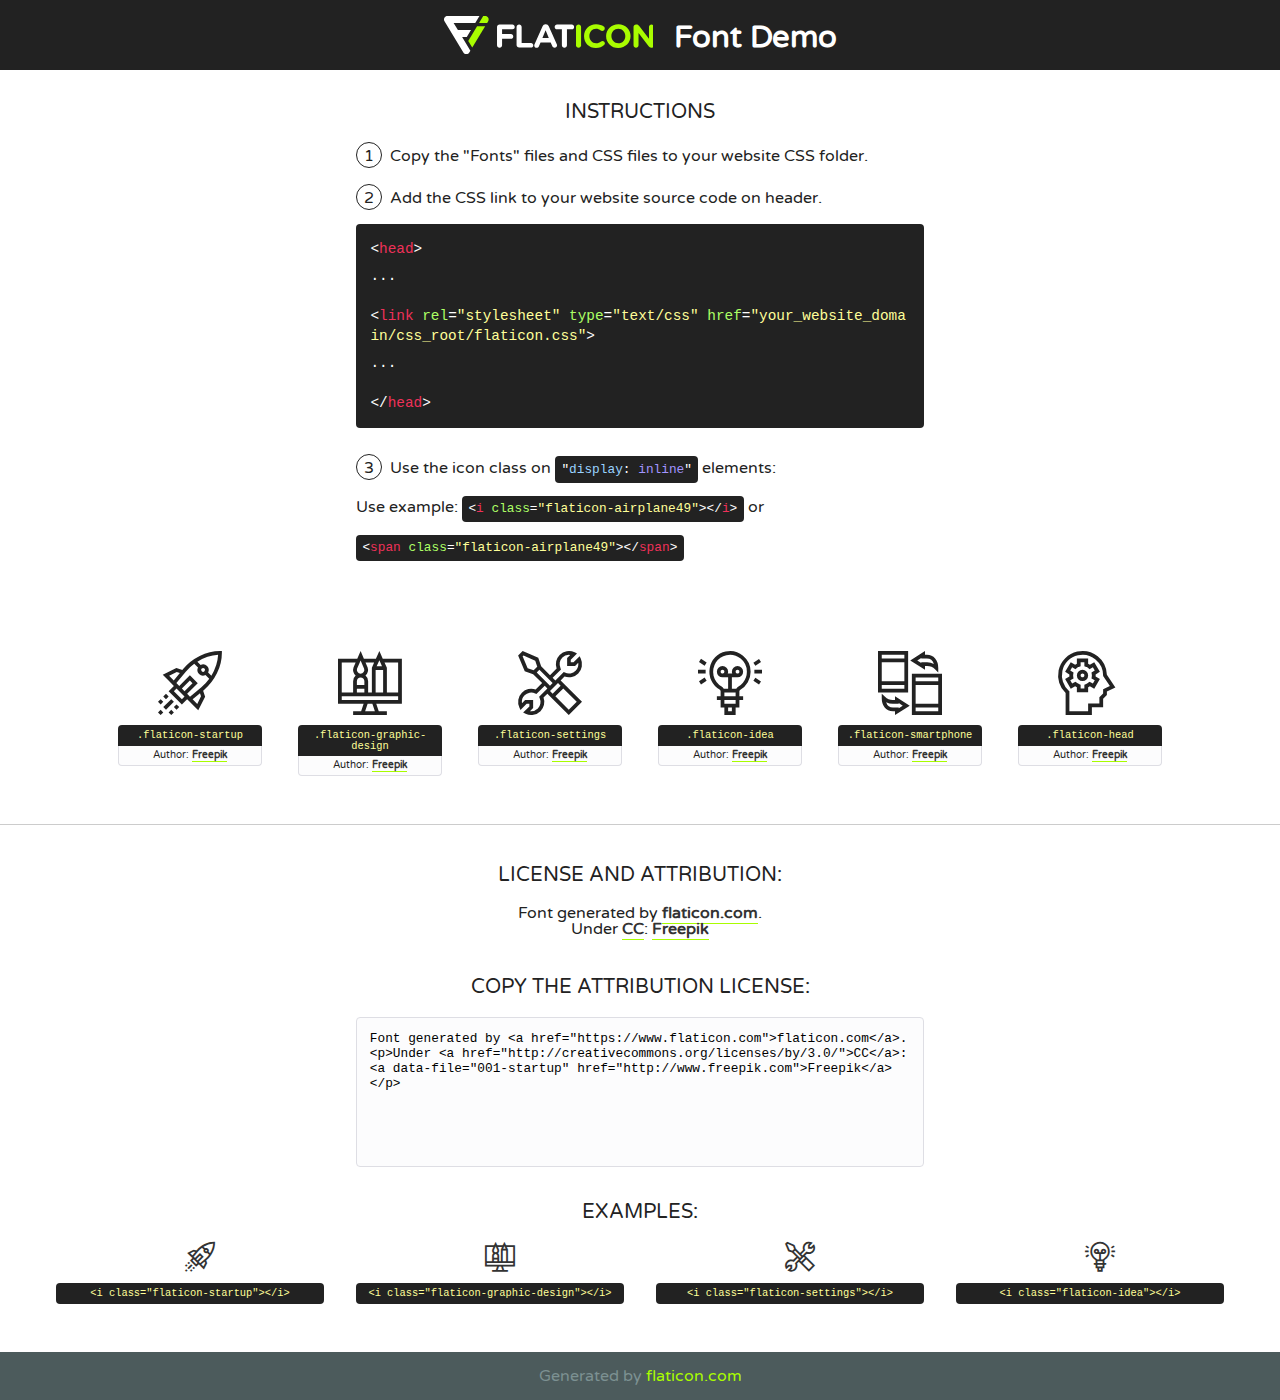
<file: fonts/flaticon/font/flaticon.html>
<!DOCTYPE html>
<!--
  Flaticon icon font: Flaticon
  Creation date: 03/04/2019 06:02
-->
<html>
<!DOCTYPE html>
<html>

<head>
    <title>Flaticon WebFont</title>
    <link href="http://fonts.googleapis.com/css?family=Varela+Round" rel="stylesheet" type="text/css" />
    <link rel="stylesheet" type="text/css" href="flaticon.css">
    <meta charset="UTF-8">
    <style>
    html, body, div, span, applet, object, iframe,
    h1, h2, h3, h4, h5, h6, p, blockquote, pre,
    a, abbr, acronym, address, big, cite, code,
    del, dfn, em, img, ins, kbd, q, s, samp,
    small, strike, strong, sub, sup, tt, var,
    b, u, i, center,
    dl, dt, dd, ol, ul, li,
    fieldset, form, label, legend,
    table, caption, tbody, tfoot, thead, tr, th, td,
    article, aside, canvas, details, embed, 
    figure, figcaption, footer, header, hgroup, 
    menu, nav, output, ruby, section, summary,
    time, mark, audio, video {
        margin: 0;
        padding: 0;
        border: 0;
        font-size: 100%;
        font: inherit;
        vertical-align: baseline;
    }
    /* HTML5 display-role reset for older browsers */
    article, aside, details, figcaption, figure, 
    footer, header, hgroup, menu, nav, section {
        display: block;
    }
    body {
        line-height: 1;
    }
    ol, ul {
        list-style: none;
    }
    blockquote, q {
        quotes: none;
    }
    blockquote:before, blockquote:after,
    q:before, q:after {
        content: '';
        content: none;
    }
    table {
        border-collapse: collapse;
        border-spacing: 0;
    }
    body {
        font-family: 'Varela Round', Helvetica, Arial, sans-serif;
        font-size: 16px;
        color: #222;
    }
    a {
        color: #333;
        border-bottom: 1px solid #a9fd00;
        font-weight: bold;
        text-decoration: none;
    }
    * {
        -moz-box-sizing: border-box;
        -webkit-box-sizing: border-box;
        box-sizing: border-box;
        margin: 0;
        padding: 0;
    }
    [class^="flaticon-"]:before, [class*=" flaticon-"]:before, [class^="flaticon-"]:after, [class*=" flaticon-"]:after {
        font-family: Flaticon;
        font-size: 30px;
        font-style: normal;
        margin-left: 20px;
        color: #333;
    }
    .wrapper {
        max-width: 600px;
        margin: auto;
        padding: 0 1em;
    }
    .title {
        font-size: 1.25em;
        text-align: center;
        margin-bottom: 1em;
        text-transform: uppercase;
    }
    header {
        text-align: center;
        background-color: #222;
        color: #fff;
        padding: 1em;
    }
    header .logo {
        width: 210px;
        height: 38px;
        display: inline-block;
        vertical-align: middle;
        margin-right: 1em;
        border: none;
    }
    header strong {
        font-size: 1.95em;
        font-weight: bold;
        vertical-align: middle;
        margin-top: 5px;
        display: inline-block;
    }
    .demo {
        margin: 2em auto;
        line-height: 1.25em;
    }
    .demo ul li {
        margin-bottom: 1em;
    }
    .demo ul li .num {
        color: #222;
        border-radius: 20px;
        display: inline-block;
        width: 26px;
        padding: 3px;
        height: 26px;
        text-align: center;
        margin-right: 0.5em;
        border: 1px solid #222;
    }
    .demo ul li code {
        background-color: #222;
        border-radius: 4px;
        padding: 0.25em 0.5em;
        display: inline-block;
        color: #fff;
        font-family: Consolas,Monaco,Lucida Console,Liberation Mono,DejaVu Sans Mono,Bitstream Vera Sans Mono,Courier New, monospace;
        font-weight: lighter;
        margin-top: 1em;
        font-size: 0.8em;
        word-break: break-all;
    }
    .demo ul li code.big {
        padding: 1em;
        font-size: 0.9em;
    }
    .demo ul li code .red {
        color: #EF3159;
    }
    .demo ul li code .green {
        color: #ACFF65;
    }
    .demo ul li code .yellow {
        color: #FFFF99;
    }
    .demo ul li code .blue {
        color: #99D3FF;
    }
    .demo ul li code .purple {
        color: #A295FF;
    }
    .demo ul li code .dots {
        margin-top: 0.5em;
        display: block;
    }
    #glyphs {
        border-bottom: 1px solid #ccc;
        padding: 2em 0;
        text-align: center;
    }
    .glyph {
        display: inline-block;
        width: 9em;
        margin: 1em;
        text-align: center;
        vertical-align: top;
        background: #FFF;
    }
    .glyph .glyph-icon {
        padding: 10px;
        display: block;
        font-family:"Flaticon";
        font-size: 64px;
        line-height: 1;
    }
    .glyph .glyph-icon:before {
        font-size: 64px;
        color: #222;
        margin-left: 0;
    }
    .class-name {
        font-size: 0.65em;
        background-color: #222;
        color: #fff;
        border-radius: 4px 4px 0 0;
        padding: 0.5em;
        color: #FFFF99;
        font-family: Consolas,Monaco,Lucida Console,Liberation Mono,DejaVu Sans Mono,Bitstream Vera Sans Mono,Courier New, monospace;
    }
    .author-name {
        font-size: 0.6em;
        background-color: #fcfcfd;
        border: 1px solid #DEDEE4;
        border-top: 0;
        border-radius: 0 0 4px 4px;
        padding: 0.5em;
    }
    .class-name:last-child {
        font-size: 10px;
        color:#888;
    }
    .class-name:last-child a {
        font-size: 10px;
        color:#555;
    }
    .class-name:last-child a:hover {
        color:#a9fd00;
    }
    .glyph > input {
        display: block;
        width: 100px;
        margin: 5px auto;
        text-align: center;
        font-size: 12px;
        cursor: text;
    }
    .glyph > input.icon-input {
        font-family:"Flaticon";
        font-size: 16px;
        margin-bottom: 10px;
    }
    .attribution .title {
        margin-top: 2em;
    }
    .attribution textarea {
        background-color: #fcfcfd;
        padding: 1em;
        border: none;
        box-shadow: none;
        border: 1px solid #DEDEE4;
        border-radius: 4px;
        resize: none;
        width: 100%;
        height: 150px;
        font-size: 0.8em;
        font-family: Consolas,Monaco,Lucida Console,Liberation Mono,DejaVu Sans Mono,Bitstream Vera Sans Mono,Courier New, monospace;
        -webkit-appearance: none;
    }
    .iconsuse {
        margin: 2em auto;
        text-align: center;
        max-width: 1200px;
    }
    .iconsuse:after {
        content: '';
        display: table;
        clear: both;
    }
    .iconsuse .image {
        float: left;
        width: 25%;
        padding: 0 1em;
    }
    .iconsuse .image p {
        margin-bottom: 1em;
    }
    .iconsuse .image span {
        display: block;
        font-size: 0.65em;
        background-color: #222;
        color: #fff;
        border-radius: 4px;
        padding: 0.5em;
        color: #FFFF99;
        margin-top: 1em;
        font-family: Consolas,Monaco,Lucida Console,Liberation Mono,DejaVu Sans Mono,Bitstream Vera Sans Mono,Courier New, monospace;
    }
    #footer {
        text-align: center;
        background-color: #4C5B5C;
        color: #7c9192;
        padding: 1em;
    }
    #footer a {
        border: none;
        color: #a9fd00;
        font-weight: normal;
    }
    @media (max-width: 960px) {
        .iconsuse .image {
            width: 50%;
        }
    }
    @media (max-width: 560px) {
        .iconsuse .image {
            width: 100%;
        }
    }
    </style>
</head>

<body class="characters-off">

    <header>
        <a href="https://www.flaticon.com" target="_blank" class="logo">
            <svg version="1.1" xmlns="http://www.w3.org/2000/svg" xmlns:xlink="http://www.w3.org/1999/xlink" xmlns:a="http://ns.adobe.com/AdobeSVGViewerExtensions/3.0/" viewBox="0 0 560.875 102.036" enable-background="new 0 0 560.875 102.036" xml:space="preserve">
                <defs>
                </defs>
                <g>
                    <g class="letters">
                        <path fill="#ffffff" d="M141.596,29.675c0-3.777,2.985-6.767,6.764-6.767h34.438c3.426,0,6.15,2.728,6.15,6.15
                        c0,3.43-2.724,6.149-6.15,6.149h-27.674v13.091h23.719c3.429,0,6.151,2.724,6.151,6.15c0,3.43-2.723,6.149-6.151,6.149h-23.719
                        v17.574c0,3.773-2.986,6.761-6.764,6.761c-3.779,0-6.764-2.989-6.764-6.761V29.675z"></path>
                        <path fill="#ffffff" d="M193.844,29.149c0-3.781,2.985-6.767,6.764-6.767c3.776,0,6.763,2.985,6.763,6.767v42.957h25.039
                        c3.426,0,6.149,2.726,6.149,6.153c0,3.425-2.723,6.15-6.149,6.15h-31.802c-3.779,0-6.764-2.986-6.764-6.768V29.149z"></path>
                        <path fill="#ffffff" d="M241.891,75.71l21.438-48.407c1.492-3.341,4.215-5.357,7.906-5.357h0.792
                        c3.686,0,6.323,2.017,7.815,5.357l21.439,48.407c0.436,0.967,0.701,1.845,0.701,2.723c0,3.602-2.809,6.501-6.414,6.501
                        c-3.161,0-5.269-1.845-6.499-4.655l-4.132-9.661h-27.059l-4.301,10.102c-1.144,2.631-3.426,4.214-6.237,4.214
                        c-3.517,0-6.24-2.81-6.24-6.325C241.1,77.64,241.451,76.677,241.891,75.71z M279.932,58.666l-8.521-20.297l-8.526,20.297H279.932
                        z"></path>
                        <path fill="#ffffff" d="M314.864,35.387H301.86c-3.429,0-6.239-2.813-6.239-6.238c0-3.429,2.811-6.24,6.239-6.24h39.533
                        c3.426,0,6.237,2.811,6.237,6.24c0,3.425-2.811,6.238-6.237,6.238h-13.001v42.785c0,3.773-2.99,6.761-6.764,6.761
                        c-3.779,0-6.764-2.989-6.764-6.761V35.387z"></path>
                        <path fill="#A9FD00" d="M352.615,29.149c0-3.781,2.985-6.767,6.767-6.767c3.774,0,6.761,2.985,6.761,6.767v49.024
                        c0,3.773-2.987,6.761-6.761,6.761c-3.781,0-6.767-2.989-6.767-6.761V29.149z"></path>
                        <path fill="#A9FD00" d="M374.132,53.836v-0.179c0-17.481,13.178-31.801,32.065-31.801c9.22,0,15.459,2.458,20.557,6.238
                        c1.402,1.054,2.637,2.985,2.637,5.357c0,3.692-2.985,6.59-6.681,6.59c-1.845,0-3.071-0.702-4.044-1.319
                        c-3.776-2.813-7.729-4.393-12.562-4.393c-10.364,0-17.831,8.611-17.831,19.154v0.173c0,10.542,7.291,19.329,17.831,19.329
                        c5.715,0,9.492-1.756,13.359-4.834c1.049-0.874,2.458-1.491,4.039-1.491c3.429,0,6.325,2.813,6.325,6.236
                        c0,2.106-1.056,3.78-2.282,4.834c-5.539,4.834-12.036,7.733-21.878,7.733C387.572,85.464,374.132,71.493,374.132,53.836z"></path>
                        <path fill="#A9FD00" d="M433.009,53.836v-0.179c0-17.481,13.79-31.801,32.766-31.801c18.981,0,32.592,14.143,32.592,31.628v0.173
                        c0,17.483-13.785,31.807-32.769,31.807C446.625,85.464,433.009,71.32,433.009,53.836z M484.224,53.836v-0.179
                        c0-10.539-7.725-19.326-18.626-19.326c-10.893,0-18.449,8.611-18.449,19.154v0.173c0,10.542,7.73,19.329,18.626,19.329
                        C476.676,72.986,484.224,64.378,484.224,53.836z"></path>
                        <path fill="#A9FD00" d="M506.233,29.321c0-3.774,2.99-6.763,6.767-6.763h1.401c3.252,0,5.183,1.583,7.029,3.953l26.093,34.265
                        V29.059c0-3.692,2.99-6.677,6.681-6.677c3.683,0,6.671,2.985,6.671,6.677v48.934c0,3.78-2.987,6.765-6.764,6.765h-0.436
                        c-3.257,0-5.188-1.581-7.034-3.953l-27.056-35.492v32.944c0,3.687-2.985,6.676-6.678,6.676c-3.683,0-6.673-2.989-6.673-6.676
                        V29.321z"></path>
                    </g>
                    <g class="insignia">
                        <path fill="#ffffff" d="M48.372,56.137h12.517l11.156-18.537H37.186L25.688,18.539h57.825L94.668,0H9.271
                        C5.925,0,2.842,1.801,1.198,4.716c-1.644,2.907-1.593,6.482,0.134,9.343l50.38,83.501c1.678,2.781,4.689,4.476,7.938,4.476
                        c3.246,0,6.257-1.695,7.935-4.476l2.898-4.804L48.372,56.137z"></path>
                        <g class="i">
                            <path fill="#A9FD00" d="M93.575,18.539h0.031v0.004l21.652,0.004l2.705-4.488c1.727-2.861,1.778-6.436,0.133-9.343
                            C116.454,1.801,113.371,0,110.026,0h-5.294L93.575,18.539z"></path>
                            <polygon fill="#A9FD00" points="88.291,27.356 64.725,66.486 75.519,84.404 109.942,27.356"></polygon>
                        </g>
                    </g>
                </g>
            </svg>
        </a>
        <strong>Font Demo</strong>
    </header>


    <section class="demo wrapper">

        <p class="title">Instructions</p>

        <ul>
            <li>
                <span class="num">1</span>Copy the "Fonts" files and CSS files to your website CSS folder.
            </li>
            <li>
                <span class="num">2</span>Add the CSS link to your website source code on header.
                <code class="big">
                    &lt;<span class="red">head</span>&gt;
                    <br/><span class="dots">...</span>
                    <br/>&lt;<span class="red">link</span> <span class="green">rel</span>=<span class="yellow">"stylesheet"</span> <span class="green">type</span>=<span class="yellow">"text/css"</span> <span class="green">href</span>=<span class="yellow">"your_website_domain/css_root/flaticon.css"</span>&gt;
                    <br/><span class="dots">...</span>
                    <br/>&lt;/<span class="red">head</span>&gt;
                </code>
            </li>

            <li>
                <p>
                    <span class="num">3</span>Use the icon class on <code>"<span class="blue">display</span>:<span class="purple"> inline</span>"</code> elements:
                    <br />
                    Use example: <code>&lt;<span class="red">i</span> <span class="green">class</span>=<span class="yellow">&quot;flaticon-airplane49&quot;</span>&gt;&lt;/<span class="red">i</span>&gt;</code> or <code>&lt;<span class="red">span</span> <span class="green">class</span>=<span class="yellow">&quot;flaticon-airplane49&quot;</span>&gt;&lt;/<span class="red">span</span>&gt;</code>
            </li>
        </ul>

    </section>




   <section id="glyphs">          
    
      
        <div class="glyph"><div class="glyph-icon flaticon-startup"></div>
            <div class="class-name">.flaticon-startup</div>
            <div class="author-name">Author: <a data-file="001-startup" href="http://www.freepik.com">Freepik</a> </div> 
        </div>        
        
        <div class="glyph"><div class="glyph-icon flaticon-graphic-design"></div>
            <div class="class-name">.flaticon-graphic-design</div>
            <div class="author-name">Author: <a data-file="002-graphic-design" href="http://www.freepik.com">Freepik</a> </div> 
        </div>        
        
        <div class="glyph"><div class="glyph-icon flaticon-settings"></div>
            <div class="class-name">.flaticon-settings</div>
            <div class="author-name">Author: <a data-file="003-settings" href="http://www.freepik.com">Freepik</a> </div> 
        </div>        
        
        <div class="glyph"><div class="glyph-icon flaticon-idea"></div>
            <div class="class-name">.flaticon-idea</div>
            <div class="author-name">Author: <a data-file="004-idea" href="http://www.freepik.com">Freepik</a> </div> 
        </div>        
        
        <div class="glyph"><div class="glyph-icon flaticon-smartphone"></div>
            <div class="class-name">.flaticon-smartphone</div>
            <div class="author-name">Author: <a data-file="005-smartphone" href="http://www.freepik.com">Freepik</a> </div> 
        </div>        
        
        <div class="glyph"><div class="glyph-icon flaticon-head"></div>
            <div class="class-name">.flaticon-head</div>
            <div class="author-name">Author: <a data-file="006-head" href="http://www.freepik.com">Freepik</a> </div> 
        </div>        
        

    </section>



    <section class="attribution wrapper"   style="text-align:center;">

      <div class="title">License and attribution:</div><div class="attrDiv">Font generated by <a href="https://www.flaticon.com">flaticon.com</a>. <div><p>Under <a href="http://creativecommons.org/licenses/by/3.0/">CC</a>: <a data-file="001-startup" href="http://www.freepik.com">Freepik</a></p>  </div>
      </div>
      <div class="title">Copy the Attribution License:</div>

    <textarea onclick="this.focus();this.select();">Font generated by &lt;a href=&quot;https://www.flaticon.com&quot;&gt;flaticon.com&lt;/a&gt;. <p>Under <a href="http://creativecommons.org/licenses/by/3.0/">CC</a>: <a data-file="001-startup" href="http://www.freepik.com">Freepik</a></p>  
     </textarea>

    </section>

    <section class="iconsuse">

          <div class="title">Examples:</div>            
             
            <div class="image">
                <p>
                    <i class="glyph-icon flaticon-startup"></i> 
                    <span>&lt;i class=&quot;flaticon-startup&quot;&gt;&lt;/i&gt;</span>
                </p>
            </div>
            
            <div class="image">
                <p>
                    <i class="glyph-icon flaticon-graphic-design"></i> 
                    <span>&lt;i class=&quot;flaticon-graphic-design&quot;&gt;&lt;/i&gt;</span>
                </p>
            </div>
            
            <div class="image">
                <p>
                    <i class="glyph-icon flaticon-settings"></i> 
                    <span>&lt;i class=&quot;flaticon-settings&quot;&gt;&lt;/i&gt;</span>
                </p>
            </div>
            
            <div class="image">
                <p>
                    <i class="glyph-icon flaticon-idea"></i> 
                    <span>&lt;i class=&quot;flaticon-idea&quot;&gt;&lt;/i&gt;</span>
                </p>
            </div>
                       
        </div>
                            
    </section>

<div id="footer">
    <div>Generated by <a href="https://www.flaticon.com">flaticon.com</a>
    </div>
</div>



</body>
</html>
</file>
<file: fonts/icomoon/style.css>
@font-face {
  font-family: 'icomoon';
  src:  url('fonts/icomoon.eot?10si43');
  src:  url('fonts/icomoon.eot?10si43#iefix') format('embedded-opentype'),
    url('fonts/icomoon.ttf?10si43') format('truetype'),
    url('fonts/icomoon.woff?10si43') format('woff'),
    url('fonts/icomoon.svg?10si43#icomoon') format('svg');
  font-weight: normal;
  font-style: normal;
}

[class^="icon-"], [class*=" icon-"] {
  /* use !important to prevent issues with browser extensions that change fonts */
  font-family: 'icomoon' !important;
  speak: none;
  font-style: normal;
  font-weight: normal;
  font-variant: normal;
  text-transform: none;
  line-height: 1;

  /* Better Font Rendering =========== */
  -webkit-font-smoothing: antialiased;
  -moz-osx-font-smoothing: grayscale;
}

.icon-asterisk:before {
  content: "\f069";
}
.icon-plus:before {
  content: "\f067";
}
.icon-question:before {
  content: "\f128";
}
.icon-minus:before {
  content: "\f068";
}
.icon-glass:before {
  content: "\f000";
}
.icon-music:before {
  content: "\f001";
}
.icon-search:before {
  content: "\f002";
}
.icon-envelope-o:before {
  content: "\f003";
}
.icon-heart:before {
  content: "\f004";
}
.icon-star:before {
  content: "\f005";
}
.icon-star-o:before {
  content: "\f006";
}
.icon-user:before {
  content: "\f007";
}
.icon-film:before {
  content: "\f008";
}
.icon-th-large:before {
  content: "\f009";
}
.icon-th:before {
  content: "\f00a";
}
.icon-th-list:before {
  content: "\f00b";
}
.icon-check:before {
  content: "\f00c";
}
.icon-close:before {
  content: "\f00d";
}
.icon-remove:before {
  content: "\f00d";
}
.icon-times:before {
  content: "\f00d";
}
.icon-search-plus:before {
  content: "\f00e";
}
.icon-search-minus:before {
  content: "\f010";
}
.icon-power-off:before {
  content: "\f011";
}
.icon-signal:before {
  content: "\f012";
}
.icon-cog:before {
  content: "\f013";
}
.icon-gear:before {
  content: "\f013";
}
.icon-trash-o:before {
  content: "\f014";
}
.icon-home:before {
  content: "\f015";
}
.icon-file-o:before {
  content: "\f016";
}
.icon-clock-o:before {
  content: "\f017";
}
.icon-road:before {
  content: "\f018";
}
.icon-download:before {
  content: "\f019";
}
.icon-arrow-circle-o-down:before {
  content: "\f01a";
}
.icon-arrow-circle-o-up:before {
  content: "\f01b";
}
.icon-inbox:before {
  content: "\f01c";
}
.icon-play-circle-o:before {
  content: "\f01d";
}
.icon-repeat:before {
  content: "\f01e";
}
.icon-rotate-right:before {
  content: "\f01e";
}
.icon-refresh:before {
  content: "\f021";
}
.icon-list-alt:before {
  content: "\f022";
}
.icon-lock:before {
  content: "\f023";
}
.icon-flag:before {
  content: "\f024";
}
.icon-headphones:before {
  content: "\f025";
}
.icon-volume-off:before {
  content: "\f026";
}
.icon-volume-down:before {
  content: "\f027";
}
.icon-volume-up:before {
  content: "\f028";
}
.icon-qrcode:before {
  content: "\f029";
}
.icon-barcode:before {
  content: "\f02a";
}
.icon-tag:before {
  content: "\f02b";
}
.icon-tags:before {
  content: "\f02c";
}
.icon-book:before {
  content: "\f02d";
}
.icon-bookmark:before {
  content: "\f02e";
}
.icon-print:before {
  content: "\f02f";
}
.icon-camera:before {
  content: "\f030";
}
.icon-font:before {
  content: "\f031";
}
.icon-bold:before {
  content: "\f032";
}
.icon-italic:before {
  content: "\f033";
}
.icon-text-height:before {
  content: "\f034";
}
.icon-text-width:before {
  content: "\f035";
}
.icon-align-left:before {
  content: "\f036";
}
.icon-align-center:before {
  content: "\f037";
}
.icon-align-right:before {
  content: "\f038";
}
.icon-align-justify:before {
  content: "\f039";
}
.icon-list:before {
  content: "\f03a";
}
.icon-dedent:before {
  content: "\f03b";
}
.icon-outdent:before {
  content: "\f03b";
}
.icon-indent:before {
  content: "\f03c";
}
.icon-video-camera:before {
  content: "\f03d";
}
.icon-image:before {
  content: "\f03e";
}
.icon-photo:before {
  content: "\f03e";
}
.icon-picture-o:before {
  content: "\f03e";
}
.icon-pencil:before {
  content: "\f040";
}
.icon-map-marker:before {
  content: "\f041";
}
.icon-adjust:before {
  content: "\f042";
}
.icon-tint:before {
  content: "\f043";
}
.icon-edit:before {
  content: "\f044";
}
.icon-pencil-square-o:before {
  content: "\f044";
}
.icon-share-square-o:before {
  content: "\f045";
}
.icon-check-square-o:before {
  content: "\f046";
}
.icon-arrows:before {
  content: "\f047";
}
.icon-step-backward:before {
  content: "\f048";
}
.icon-fast-backward:before {
  content: "\f049";
}
.icon-backward:before {
  content: "\f04a";
}
.icon-play:before {
  content: "\f04b";
}
.icon-pause:before {
  content: "\f04c";
}
.icon-stop:before {
  content: "\f04d";
}
.icon-forward:before {
  content: "\f04e";
}
.icon-fast-forward:before {
  content: "\f050";
}
.icon-step-forward:before {
  content: "\f051";
}
.icon-eject:before {
  content: "\f052";
}
.icon-chevron-left:before {
  content: "\f053";
}
.icon-chevron-right:before {
  content: "\f054";
}
.icon-plus-circle:before {
  content: "\f055";
}
.icon-minus-circle:before {
  content: "\f056";
}
.icon-times-circle:before {
  content: "\f057";
}
.icon-check-circle:before {
  content: "\f058";
}
.icon-question-circle:before {
  content: "\f059";
}
.icon-info-circle:before {
  content: "\f05a";
}
.icon-crosshairs:before {
  content: "\f05b";
}
.icon-times-circle-o:before {
  content: "\f05c";
}
.icon-check-circle-o:before {
  content: "\f05d";
}
.icon-ban:before {
  content: "\f05e";
}
.icon-arrow-left:before {
  content: "\f060";
}
.icon-arrow-right:before {
  content: "\f061";
}
.icon-arrow-up:before {
  content: "\f062";
}
.icon-arrow-down:before {
  content: "\f063";
}
.icon-mail-forward:before {
  content: "\f064";
}
.icon-share:before {
  content: "\f064";
}
.icon-expand:before {
  content: "\f065";
}
.icon-compress:before {
  content: "\f066";
}
.icon-exclamation-circle:before {
  content: "\f06a";
}
.icon-gift:before {
  content: "\f06b";
}
.icon-leaf:before {
  content: "\f06c";
}
.icon-fire:before {
  content: "\f06d";
}
.icon-eye:before {
  content: "\f06e";
}
.icon-eye-slash:before {
  content: "\f070";
}
.icon-exclamation-triangle:before {
  content: "\f071";
}
.icon-warning:before {
  content: "\f071";
}
.icon-plane:before {
  content: "\f072";
}
.icon-calendar:before {
  content: "\f073";
}
.icon-random:before {
  content: "\f074";
}
.icon-comment:before {
  content: "\f075";
}
.icon-magnet:before {
  content: "\f076";
}
.icon-chevron-up:before {
  content: "\f077";
}
.icon-chevron-down:before {
  content: "\f078";
}
.icon-retweet:before {
  content: "\f079";
}
.icon-shopping-cart:before {
  content: "\f07a";
}
.icon-folder:before {
  content: "\f07b";
}
.icon-folder-open:before {
  content: "\f07c";
}
.icon-arrows-v:before {
  content: "\f07d";
}
.icon-arrows-h:before {
  content: "\f07e";
}
.icon-bar-chart:before {
  content: "\f080";
}
.icon-bar-chart-o:before {
  content: "\f080";
}
.icon-twitter-square:before {
  content: "\f081";
}
.icon-facebook-square:before {
  content: "\f082";
}
.icon-camera-retro:before {
  content: "\f083";
}
.icon-key:before {
  content: "\f084";
}
.icon-cogs:before {
  content: "\f085";
}
.icon-gears:before {
  content: "\f085";
}
.icon-comments:before {
  content: "\f086";
}
.icon-thumbs-o-up:before {
  content: "\f087";
}
.icon-thumbs-o-down:before {
  content: "\f088";
}
.icon-star-half:before {
  content: "\f089";
}
.icon-heart-o:before {
  content: "\f08a";
}
.icon-sign-out:before {
  content: "\f08b";
}
.icon-linkedin-square:before {
  content: "\f08c";
}
.icon-thumb-tack:before {
  content: "\f08d";
}
.icon-external-link:before {
  content: "\f08e";
}
.icon-sign-in:before {
  content: "\f090";
}
.icon-trophy:before {
  content: "\f091";
}
.icon-github-square:before {
  content: "\f092";
}
.icon-upload:before {
  content: "\f093";
}
.icon-lemon-o:before {
  content: "\f094";
}
.icon-phone:before {
  content: "\f095";
}
.icon-square-o:before {
  content: "\f096";
}
.icon-bookmark-o:before {
  content: "\f097";
}
.icon-phone-square:before {
  content: "\f098";
}
.icon-twitter:before {
  content: "\f099";
}
.icon-facebook:before {
  content: "\f09a";
}
.icon-facebook-f:before {
  content: "\f09a";
}
.icon-github:before {
  content: "\f09b";
}
.icon-unlock:before {
  content: "\f09c";
}
.icon-credit-card:before {
  content: "\f09d";
}
.icon-feed:before {
  content: "\f09e";
}
.icon-rss:before {
  content: "\f09e";
}
.icon-hdd-o:before {
  content: "\f0a0";
}
.icon-bullhorn:before {
  content: "\f0a1";
}
.icon-bell-o:before {
  content: "\f0a2";
}
.icon-certificate:before {
  content: "\f0a3";
}
.icon-hand-o-right:before {
  content: "\f0a4";
}
.icon-hand-o-left:before {
  content: "\f0a5";
}
.icon-hand-o-up:before {
  content: "\f0a6";
}
.icon-hand-o-down:before {
  content: "\f0a7";
}
.icon-arrow-circle-left:before {
  content: "\f0a8";
}
.icon-arrow-circle-right:before {
  content: "\f0a9";
}
.icon-arrow-circle-up:before {
  content: "\f0aa";
}
.icon-arrow-circle-down:before {
  content: "\f0ab";
}
.icon-globe:before {
  content: "\f0ac";
}
.icon-wrench:before {
  content: "\f0ad";
}
.icon-tasks:before {
  content: "\f0ae";
}
.icon-filter:before {
  content: "\f0b0";
}
.icon-briefcase:before {
  content: "\f0b1";
}
.icon-arrows-alt:before {
  content: "\f0b2";
}
.icon-group:before {
  content: "\f0c0";
}
.icon-users:before {
  content: "\f0c0";
}
.icon-chain:before {
  content: "\f0c1";
}
.icon-link:before {
  content: "\f0c1";
}
.icon-cloud:before {
  content: "\f0c2";
}
.icon-flask:before {
  content: "\f0c3";
}
.icon-cut:before {
  content: "\f0c4";
}
.icon-scissors:before {
  content: "\f0c4";
}
.icon-copy:before {
  content: "\f0c5";
}
.icon-files-o:before {
  content: "\f0c5";
}
.icon-paperclip:before {
  content: "\f0c6";
}
.icon-floppy-o:before {
  content: "\f0c7";
}
.icon-save:before {
  content: "\f0c7";
}
.icon-square:before {
  content: "\f0c8";
}
.icon-bars:before {
  content: "\f0c9";
}
.icon-navicon:before {
  content: "\f0c9";
}
.icon-reorder:before {
  content: "\f0c9";
}
.icon-list-ul:before {
  content: "\f0ca";
}
.icon-list-ol:before {
  content: "\f0cb";
}
.icon-strikethrough:before {
  content: "\f0cc";
}
.icon-underline:before {
  content: "\f0cd";
}
.icon-table:before {
  content: "\f0ce";
}
.icon-magic:before {
  content: "\f0d0";
}
.icon-truck:before {
  content: "\f0d1";
}
.icon-pinterest:before {
  content: "\f0d2";
}
.icon-pinterest-square:before {
  content: "\f0d3";
}
.icon-google-plus-square:before {
  content: "\f0d4";
}
.icon-google-plus:before {
  content: "\f0d5";
}
.icon-money:before {
  content: "\f0d6";
}
.icon-caret-down:before {
  content: "\f0d7";
}
.icon-caret-up:before {
  content: "\f0d8";
}
.icon-caret-left:before {
  content: "\f0d9";
}
.icon-caret-right:before {
  content: "\f0da";
}
.icon-columns:before {
  content: "\f0db";
}
.icon-sort:before {
  content: "\f0dc";
}
.icon-unsorted:before {
  content: "\f0dc";
}
.icon-sort-desc:before {
  content: "\f0dd";
}
.icon-sort-down:before {
  content: "\f0dd";
}
.icon-sort-asc:before {
  content: "\f0de";
}
.icon-sort-up:before {
  content: "\f0de";
}
.icon-envelope:before {
  content: "\f0e0";
}
.icon-linkedin:before {
  content: "\f0e1";
}
.icon-rotate-left:before {
  content: "\f0e2";
}
.icon-undo:before {
  content: "\f0e2";
}
.icon-gavel:before {
  content: "\f0e3";
}
.icon-legal:before {
  content: "\f0e3";
}
.icon-dashboard:before {
  content: "\f0e4";
}
.icon-tachometer:before {
  content: "\f0e4";
}
.icon-comment-o:before {
  content: "\f0e5";
}
.icon-comments-o:before {
  content: "\f0e6";
}
.icon-bolt:before {
  content: "\f0e7";
}
.icon-flash:before {
  content: "\f0e7";
}
.icon-sitemap:before {
  content: "\f0e8";
}
.icon-umbrella:before {
  content: "\f0e9";
}
.icon-clipboard:before {
  content: "\f0ea";
}
.icon-paste:before {
  content: "\f0ea";
}
.icon-lightbulb-o:before {
  content: "\f0eb";
}
.icon-exchange:before {
  content: "\f0ec";
}
.icon-cloud-download:before {
  content: "\f0ed";
}
.icon-cloud-upload:before {
  content: "\f0ee";
}
.icon-user-md:before {
  content: "\f0f0";
}
.icon-stethoscope:before {
  content: "\f0f1";
}
.icon-suitcase:before {
  content: "\f0f2";
}
.icon-bell:before {
  content: "\f0f3";
}
.icon-coffee:before {
  content: "\f0f4";
}
.icon-cutlery:before {
  content: "\f0f5";
}
.icon-file-text-o:before {
  content: "\f0f6";
}
.icon-building-o:before {
  content: "\f0f7";
}
.icon-hospital-o:before {
  content: "\f0f8";
}
.icon-ambulance:before {
  content: "\f0f9";
}
.icon-medkit:before {
  content: "\f0fa";
}
.icon-fighter-jet:before {
  content: "\f0fb";
}
.icon-beer:before {
  content: "\f0fc";
}
.icon-h-square:before {
  content: "\f0fd";
}
.icon-plus-square:before {
  content: "\f0fe";
}
.icon-angle-double-left:before {
  content: "\f100";
}
.icon-angle-double-right:before {
  content: "\f101";
}
.icon-angle-double-up:before {
  content: "\f102";
}
.icon-angle-double-down:before {
  content: "\f103";
}
.icon-angle-left:before {
  content: "\f104";
}
.icon-angle-right:before {
  content: "\f105";
}
.icon-angle-up:before {
  content: "\f106";
}
.icon-angle-down:before {
  content: "\f107";
}
.icon-desktop:before {
  content: "\f108";
}
.icon-laptop:before {
  content: "\f109";
}
.icon-tablet:before {
  content: "\f10a";
}
.icon-mobile:before {
  content: "\f10b";
}
.icon-mobile-phone:before {
  content: "\f10b";
}
.icon-circle-o:before {
  content: "\f10c";
}
.icon-quote-left:before {
  content: "\f10d";
}
.icon-quote-right:before {
  content: "\f10e";
}
.icon-spinner:before {
  content: "\f110";
}
.icon-circle:before {
  content: "\f111";
}
.icon-mail-reply:before {
  content: "\f112";
}
.icon-reply:before {
  content: "\f112";
}
.icon-github-alt:before {
  content: "\f113";
}
.icon-folder-o:before {
  content: "\f114";
}
.icon-folder-open-o:before {
  content: "\f115";
}
.icon-smile-o:before {
  content: "\f118";
}
.icon-frown-o:before {
  content: "\f119";
}
.icon-meh-o:before {
  content: "\f11a";
}
.icon-gamepad:before {
  content: "\f11b";
}
.icon-keyboard-o:before {
  content: "\f11c";
}
.icon-flag-o:before {
  content: "\f11d";
}
.icon-flag-checkered:before {
  content: "\f11e";
}
.icon-terminal:before {
  content: "\f120";
}
.icon-code:before {
  content: "\f121";
}
.icon-mail-reply-all:before {
  content: "\f122";
}
.icon-reply-all:before {
  content: "\f122";
}
.icon-star-half-empty:before {
  content: "\f123";
}
.icon-star-half-full:before {
  content: "\f123";
}
.icon-star-half-o:before {
  content: "\f123";
}
.icon-location-arrow:before {
  content: "\f124";
}
.icon-crop:before {
  content: "\f125";
}
.icon-code-fork:before {
  content: "\f126";
}
.icon-chain-broken:before {
  content: "\f127";
}
.icon-unlink:before {
  content: "\f127";
}
.icon-info:before {
  content: "\f129";
}
.icon-exclamation:before {
  content: "\f12a";
}
.icon-superscript:before {
  content: "\f12b";
}
.icon-subscript:before {
  content: "\f12c";
}
.icon-eraser:before {
  content: "\f12d";
}
.icon-puzzle-piece:before {
  content: "\f12e";
}
.icon-microphone:before {
  content: "\f130";
}
.icon-microphone-slash:before {
  content: "\f131";
}
.icon-shield:before {
  content: "\f132";
}
.icon-calendar-o:before {
  content: "\f133";
}
.icon-fire-extinguisher:before {
  content: "\f134";
}
.icon-rocket:before {
  content: "\f135";
}
.icon-maxcdn:before {
  content: "\f136";
}
.icon-chevron-circle-left:before {
  content: "\f137";
}
.icon-chevron-circle-right:before {
  content: "\f138";
}
.icon-chevron-circle-up:before {
  content: "\f139";
}
.icon-chevron-circle-down:before {
  content: "\f13a";
}
.icon-html5:before {
  content: "\f13b";
}
.icon-css3:before {
  content: "\f13c";
}
.icon-anchor:before {
  content: "\f13d";
}
.icon-unlock-alt:before {
  content: "\f13e";
}
.icon-bullseye:before {
  content: "\f140";
}
.icon-ellipsis-h:before {
  content: "\f141";
}
.icon-ellipsis-v:before {
  content: "\f142";
}
.icon-rss-square:before {
  content: "\f143";
}
.icon-play-circle:before {
  content: "\f144";
}
.icon-ticket:before {
  content: "\f145";
}
.icon-minus-square:before {
  content: "\f146";
}
.icon-minus-square-o:before {
  content: "\f147";
}
.icon-level-up:before {
  content: "\f148";
}
.icon-level-down:before {
  content: "\f149";
}
.icon-check-square:before {
  content: "\f14a";
}
.icon-pencil-square:before {
  content: "\f14b";
}
.icon-external-link-square:before {
  content: "\f14c";
}
.icon-share-square:before {
  content: "\f14d";
}
.icon-compass:before {
  content: "\f14e";
}
.icon-caret-square-o-down:before {
  content: "\f150";
}
.icon-toggle-down:before {
  content: "\f150";
}
.icon-caret-square-o-up:before {
  content: "\f151";
}
.icon-toggle-up:before {
  content: "\f151";
}
.icon-caret-square-o-right:before {
  content: "\f152";
}
.icon-toggle-right:before {
  content: "\f152";
}
.icon-eur:before {
  content: "\f153";
}
.icon-euro:before {
  content: "\f153";
}
.icon-gbp:before {
  content: "\f154";
}
.icon-dollar:before {
  content: "\f155";
}
.icon-usd:before {
  content: "\f155";
}
.icon-inr:before {
  content: "\f156";
}
.icon-rupee:before {
  content: "\f156";
}
.icon-cny:before {
  content: "\f157";
}
.icon-jpy:before {
  content: "\f157";
}
.icon-rmb:before {
  content: "\f157";
}
.icon-yen:before {
  content: "\f157";
}
.icon-rouble:before {
  content: "\f158";
}
.icon-rub:before {
  content: "\f158";
}
.icon-ruble:before {
  content: "\f158";
}
.icon-krw:before {
  content: "\f159";
}
.icon-won:before {
  content: "\f159";
}
.icon-bitcoin:before {
  content: "\f15a";
}
.icon-btc:before {
  content: "\f15a";
}
.icon-file:before {
  content: "\f15b";
}
.icon-file-text:before {
  content: "\f15c";
}
.icon-sort-alpha-asc:before {
  content: "\f15d";
}
.icon-sort-alpha-desc:before {
  content: "\f15e";
}
.icon-sort-amount-asc:before {
  content: "\f160";
}
.icon-sort-amount-desc:before {
  content: "\f161";
}
.icon-sort-numeric-asc:before {
  content: "\f162";
}
.icon-sort-numeric-desc:before {
  content: "\f163";
}
.icon-thumbs-up:before {
  content: "\f164";
}
.icon-thumbs-down:before {
  content: "\f165";
}
.icon-youtube-square:before {
  content: "\f166";
}
.icon-youtube:before {
  content: "\f167";
}
.icon-xing:before {
  content: "\f168";
}
.icon-xing-square:before {
  content: "\f169";
}
.icon-youtube-play:before {
  content: "\f16a";
}
.icon-dropbox:before {
  content: "\f16b";
}
.icon-stack-overflow:before {
  content: "\f16c";
}
.icon-instagram:before {
  content: "\f16d";
}
.icon-flickr:before {
  content: "\f16e";
}
.icon-adn:before {
  content: "\f170";
}
.icon-bitbucket:before {
  content: "\f171";
}
.icon-bitbucket-square:before {
  content: "\f172";
}
.icon-tumblr:before {
  content: "\f173";
}
.icon-tumblr-square:before {
  content: "\f174";
}
.icon-long-arrow-down:before {
  content: "\f175";
}
.icon-long-arrow-up:before {
  content: "\f176";
}
.icon-long-arrow-left:before {
  content: "\f177";
}
.icon-long-arrow-right:before {
  content: "\f178";
}
.icon-apple:before {
  content: "\f179";
}
.icon-windows:before {
  content: "\f17a";
}
.icon-android:before {
  content: "\f17b";
}
.icon-linux:before {
  content: "\f17c";
}
.icon-dribbble:before {
  content: "\f17d";
}
.icon-skype:before {
  content: "\f17e";
}
.icon-foursquare:before {
  content: "\f180";
}
.icon-trello:before {
  content: "\f181";
}
.icon-female:before {
  content: "\f182";
}
.icon-male:before {
  content: "\f183";
}
.icon-gittip:before {
  content: "\f184";
}
.icon-gratipay:before {
  content: "\f184";
}
.icon-sun-o:before {
  content: "\f185";
}
.icon-moon-o:before {
  content: "\f186";
}
.icon-archive:before {
  content: "\f187";
}
.icon-bug:before {
  content: "\f188";
}
.icon-vk:before {
  content: "\f189";
}
.icon-weibo:before {
  content: "\f18a";
}
.icon-renren:before {
  content: "\f18b";
}
.icon-pagelines:before {
  content: "\f18c";
}
.icon-stack-exchange:before {
  content: "\f18d";
}
.icon-arrow-circle-o-right:before {
  content: "\f18e";
}
.icon-arrow-circle-o-left:before {
  content: "\f190";
}
.icon-caret-square-o-left:before {
  content: "\f191";
}
.icon-toggle-left:before {
  content: "\f191";
}
.icon-dot-circle-o:before {
  content: "\f192";
}
.icon-wheelchair:before {
  content: "\f193";
}
.icon-vimeo-square:before {
  content: "\f194";
}
.icon-try:before {
  content: "\f195";
}
.icon-turkish-lira:before {
  content: "\f195";
}
.icon-plus-square-o:before {
  content: "\f196";
}
.icon-space-shuttle:before {
  content: "\f197";
}
.icon-slack:before {
  content: "\f198";
}
.icon-envelope-square:before {
  content: "\f199";
}
.icon-wordpress:before {
  content: "\f19a";
}
.icon-openid:before {
  content: "\f19b";
}
.icon-bank:before {
  content: "\f19c";
}
.icon-institution:before {
  content: "\f19c";
}
.icon-university:before {
  content: "\f19c";
}
.icon-graduation-cap:before {
  content: "\f19d";
}
.icon-mortar-board:before {
  content: "\f19d";
}
.icon-yahoo:before {
  content: "\f19e";
}
.icon-google:before {
  content: "\f1a0";
}
.icon-reddit:before {
  content: "\f1a1";
}
.icon-reddit-square:before {
  content: "\f1a2";
}
.icon-stumbleupon-circle:before {
  content: "\f1a3";
}
.icon-stumbleupon:before {
  content: "\f1a4";
}
.icon-delicious:before {
  content: "\f1a5";
}
.icon-digg:before {
  content: "\f1a6";
}
.icon-pied-piper-pp:before {
  content: "\f1a7";
}
.icon-pied-piper-alt:before {
  content: "\f1a8";
}
.icon-drupal:before {
  content: "\f1a9";
}
.icon-joomla:before {
  content: "\f1aa";
}
.icon-language:before {
  content: "\f1ab";
}
.icon-fax:before {
  content: "\f1ac";
}
.icon-building:before {
  content: "\f1ad";
}
.icon-child:before {
  content: "\f1ae";
}
.icon-paw:before {
  content: "\f1b0";
}
.icon-spoon:before {
  content: "\f1b1";
}
.icon-cube:before {
  content: "\f1b2";
}
.icon-cubes:before {
  content: "\f1b3";
}
.icon-behance:before {
  content: "\f1b4";
}
.icon-behance-square:before {
  content: "\f1b5";
}
.icon-steam:before {
  content: "\f1b6";
}
.icon-steam-square:before {
  content: "\f1b7";
}
.icon-recycle:before {
  content: "\f1b8";
}
.icon-automobile:before {
  content: "\f1b9";
}
.icon-car:before {
  content: "\f1b9";
}
.icon-cab:before {
  content: "\f1ba";
}
.icon-taxi:before {
  content: "\f1ba";
}
.icon-tree:before {
  content: "\f1bb";
}
.icon-spotify:before {
  content: "\f1bc";
}
.icon-deviantart:before {
  content: "\f1bd";
}
.icon-soundcloud:before {
  content: "\f1be";
}
.icon-database:before {
  content: "\f1c0";
}
.icon-file-pdf-o:before {
  content: "\f1c1";
}
.icon-file-word-o:before {
  content: "\f1c2";
}
.icon-file-excel-o:before {
  content: "\f1c3";
}
.icon-file-powerpoint-o:before {
  content: "\f1c4";
}
.icon-file-image-o:before {
  content: "\f1c5";
}
.icon-file-photo-o:before {
  content: "\f1c5";
}
.icon-file-picture-o:before {
  content: "\f1c5";
}
.icon-file-archive-o:before {
  content: "\f1c6";
}
.icon-file-zip-o:before {
  content: "\f1c6";
}
.icon-file-audio-o:before {
  content: "\f1c7";
}
.icon-file-sound-o:before {
  content: "\f1c7";
}
.icon-file-movie-o:before {
  content: "\f1c8";
}
.icon-file-video-o:before {
  content: "\f1c8";
}
.icon-file-code-o:before {
  content: "\f1c9";
}
.icon-vine:before {
  content: "\f1ca";
}
.icon-codepen:before {
  content: "\f1cb";
}
.icon-jsfiddle:before {
  content: "\f1cc";
}
.icon-life-bouy:before {
  content: "\f1cd";
}
.icon-life-buoy:before {
  content: "\f1cd";
}
.icon-life-ring:before {
  content: "\f1cd";
}
.icon-life-saver:before {
  content: "\f1cd";
}
.icon-support:before {
  content: "\f1cd";
}
.icon-circle-o-notch:before {
  content: "\f1ce";
}
.icon-ra:before {
  content: "\f1d0";
}
.icon-rebel:before {
  content: "\f1d0";
}
.icon-resistance:before {
  content: "\f1d0";
}
.icon-empire:before {
  content: "\f1d1";
}
.icon-ge:before {
  content: "\f1d1";
}
.icon-git-square:before {
  content: "\f1d2";
}
.icon-git:before {
  content: "\f1d3";
}
.icon-hacker-news:before {
  content: "\f1d4";
}
.icon-y-combinator-square:before {
  content: "\f1d4";
}
.icon-yc-square:before {
  content: "\f1d4";
}
.icon-tencent-weibo:before {
  content: "\f1d5";
}
.icon-qq:before {
  content: "\f1d6";
}
.icon-wechat:before {
  content: "\f1d7";
}
.icon-weixin:before {
  content: "\f1d7";
}
.icon-paper-plane:before {
  content: "\f1d8";
}
.icon-send:before {
  content: "\f1d8";
}
.icon-paper-plane-o:before {
  content: "\f1d9";
}
.icon-send-o:before {
  content: "\f1d9";
}
.icon-history:before {
  content: "\f1da";
}
.icon-circle-thin:before {
  content: "\f1db";
}
.icon-header:before {
  content: "\f1dc";
}
.icon-paragraph:before {
  content: "\f1dd";
}
.icon-sliders:before {
  content: "\f1de";
}
.icon-share-alt:before {
  content: "\f1e0";
}
.icon-share-alt-square:before {
  content: "\f1e1";
}
.icon-bomb:before {
  content: "\f1e2";
}
.icon-futbol-o:before {
  content: "\f1e3";
}
.icon-soccer-ball-o:before {
  content: "\f1e3";
}
.icon-tty:before {
  content: "\f1e4";
}
.icon-binoculars:before {
  content: "\f1e5";
}
.icon-plug:before {
  content: "\f1e6";
}
.icon-slideshare:before {
  content: "\f1e7";
}
.icon-twitch:before {
  content: "\f1e8";
}
.icon-yelp:before {
  content: "\f1e9";
}
.icon-newspaper-o:before {
  content: "\f1ea";
}
.icon-wifi:before {
  content: "\f1eb";
}
.icon-calculator:before {
  content: "\f1ec";
}
.icon-paypal:before {
  content: "\f1ed";
}
.icon-google-wallet:before {
  content: "\f1ee";
}
.icon-cc-visa:before {
  content: "\f1f0";
}
.icon-cc-mastercard:before {
  content: "\f1f1";
}
.icon-cc-discover:before {
  content: "\f1f2";
}
.icon-cc-amex:before {
  content: "\f1f3";
}
.icon-cc-paypal:before {
  content: "\f1f4";
}
.icon-cc-stripe:before {
  content: "\f1f5";
}
.icon-bell-slash:before {
  content: "\f1f6";
}
.icon-bell-slash-o:before {
  content: "\f1f7";
}
.icon-trash:before {
  content: "\f1f8";
}
.icon-copyright:before {
  content: "\f1f9";
}
.icon-at:before {
  content: "\f1fa";
}
.icon-eyedropper:before {
  content: "\f1fb";
}
.icon-paint-brush:before {
  content: "\f1fc";
}
.icon-birthday-cake:before {
  content: "\f1fd";
}
.icon-area-chart:before {
  content: "\f1fe";
}
.icon-pie-chart:before {
  content: "\f200";
}
.icon-line-chart:before {
  content: "\f201";
}
.icon-lastfm:before {
  content: "\f202";
}
.icon-lastfm-square:before {
  content: "\f203";
}
.icon-toggle-off:before {
  content: "\f204";
}
.icon-toggle-on:before {
  content: "\f205";
}
.icon-bicycle:before {
  content: "\f206";
}
.icon-bus:before {
  content: "\f207";
}
.icon-ioxhost:before {
  content: "\f208";
}
.icon-angellist:before {
  content: "\f209";
}
.icon-cc:before {
  content: "\f20a";
}
.icon-ils:before {
  content: "\f20b";
}
.icon-shekel:before {
  content: "\f20b";
}
.icon-sheqel:before {
  content: "\f20b";
}
.icon-meanpath:before {
  content: "\f20c";
}
.icon-buysellads:before {
  content: "\f20d";
}
.icon-connectdevelop:before {
  content: "\f20e";
}
.icon-dashcube:before {
  content: "\f210";
}
.icon-forumbee:before {
  content: "\f211";
}
.icon-leanpub:before {
  content: "\f212";
}
.icon-sellsy:before {
  content: "\f213";
}
.icon-shirtsinbulk:before {
  content: "\f214";
}
.icon-simplybuilt:before {
  content: "\f215";
}
.icon-skyatlas:before {
  content: "\f216";
}
.icon-cart-plus:before {
  content: "\f217";
}
.icon-cart-arrow-down:before {
  content: "\f218";
}
.icon-diamond:before {
  content: "\f219";
}
.icon-ship:before {
  content: "\f21a";
}
.icon-user-secret:before {
  content: "\f21b";
}
.icon-motorcycle:before {
  content: "\f21c";
}
.icon-street-view:before {
  content: "\f21d";
}
.icon-heartbeat:before {
  content: "\f21e";
}
.icon-venus:before {
  content: "\f221";
}
.icon-mars:before {
  content: "\f222";
}
.icon-mercury:before {
  content: "\f223";
}
.icon-intersex:before {
  content: "\f224";
}
.icon-transgender:before {
  content: "\f224";
}
.icon-transgender-alt:before {
  content: "\f225";
}
.icon-venus-double:before {
  content: "\f226";
}
.icon-mars-double:before {
  content: "\f227";
}
.icon-venus-mars:before {
  content: "\f228";
}
.icon-mars-stroke:before {
  content: "\f229";
}
.icon-mars-stroke-v:before {
  content: "\f22a";
}
.icon-mars-stroke-h:before {
  content: "\f22b";
}
.icon-neuter:before {
  content: "\f22c";
}
.icon-genderless:before {
  content: "\f22d";
}
.icon-facebook-official:before {
  content: "\f230";
}
.icon-pinterest-p:before {
  content: "\f231";
}
.icon-whatsapp:before {
  content: "\f232";
}
.icon-server:before {
  content: "\f233";
}
.icon-user-plus:before {
  content: "\f234";
}
.icon-user-times:before {
  content: "\f235";
}
.icon-bed:before {
  content: "\f236";
}
.icon-hotel:before {
  content: "\f236";
}
.icon-viacoin:before {
  content: "\f237";
}
.icon-train:before {
  content: "\f238";
}
.icon-subway:before {
  content: "\f239";
}
.icon-medium:before {
  content: "\f23a";
}
.icon-y-combinator:before {
  content: "\f23b";
}
.icon-yc:before {
  content: "\f23b";
}
.icon-optin-monster:before {
  content: "\f23c";
}
.icon-opencart:before {
  content: "\f23d";
}
.icon-expeditedssl:before {
  content: "\f23e";
}
.icon-battery:before {
  content: "\f240";
}
.icon-battery-4:before {
  content: "\f240";
}
.icon-battery-full:before {
  content: "\f240";
}
.icon-battery-3:before {
  content: "\f241";
}
.icon-battery-three-quarters:before {
  content: "\f241";
}
.icon-battery-2:before {
  content: "\f242";
}
.icon-battery-half:before {
  content: "\f242";
}
.icon-battery-1:before {
  content: "\f243";
}
.icon-battery-quarter:before {
  content: "\f243";
}
.icon-battery-0:before {
  content: "\f244";
}
.icon-battery-empty:before {
  content: "\f244";
}
.icon-mouse-pointer:before {
  content: "\f245";
}
.icon-i-cursor:before {
  content: "\f246";
}
.icon-object-group:before {
  content: "\f247";
}
.icon-object-ungroup:before {
  content: "\f248";
}
.icon-sticky-note:before {
  content: "\f249";
}
.icon-sticky-note-o:before {
  content: "\f24a";
}
.icon-cc-jcb:before {
  content: "\f24b";
}
.icon-cc-diners-club:before {
  content: "\f24c";
}
.icon-clone:before {
  content: "\f24d";
}
.icon-balance-scale:before {
  content: "\f24e";
}
.icon-hourglass-o:before {
  content: "\f250";
}
.icon-hourglass-1:before {
  content: "\f251";
}
.icon-hourglass-start:before {
  content: "\f251";
}
.icon-hourglass-2:before {
  content: "\f252";
}
.icon-hourglass-half:before {
  content: "\f252";
}
.icon-hourglass-3:before {
  content: "\f253";
}
.icon-hourglass-end:before {
  content: "\f253";
}
.icon-hourglass:before {
  content: "\f254";
}
.icon-hand-grab-o:before {
  content: "\f255";
}
.icon-hand-rock-o:before {
  content: "\f255";
}
.icon-hand-paper-o:before {
  content: "\f256";
}
.icon-hand-stop-o:before {
  content: "\f256";
}
.icon-hand-scissors-o:before {
  content: "\f257";
}
.icon-hand-lizard-o:before {
  content: "\f258";
}
.icon-hand-spock-o:before {
  content: "\f259";
}
.icon-hand-pointer-o:before {
  content: "\f25a";
}
.icon-hand-peace-o:before {
  content: "\f25b";
}
.icon-trademark:before {
  content: "\f25c";
}
.icon-registered:before {
  content: "\f25d";
}
.icon-creative-commons:before {
  content: "\f25e";
}
.icon-gg:before {
  content: "\f260";
}
.icon-gg-circle:before {
  content: "\f261";
}
.icon-tripadvisor:before {
  content: "\f262";
}
.icon-odnoklassniki:before {
  content: "\f263";
}
.icon-odnoklassniki-square:before {
  content: "\f264";
}
.icon-get-pocket:before {
  content: "\f265";
}
.icon-wikipedia-w:before {
  content: "\f266";
}
.icon-safari:before {
  content: "\f267";
}
.icon-chrome:before {
  content: "\f268";
}
.icon-firefox:before {
  content: "\f269";
}
.icon-opera:before {
  content: "\f26a";
}
.icon-internet-explorer:before {
  content: "\f26b";
}
.icon-television:before {
  content: "\f26c";
}
.icon-tv:before {
  content: "\f26c";
}
.icon-contao:before {
  content: "\f26d";
}
.icon-500px:before {
  content: "\f26e";
}
.icon-amazon:before {
  content: "\f270";
}
.icon-calendar-plus-o:before {
  content: "\f271";
}
.icon-calendar-minus-o:before {
  content: "\f272";
}
.icon-calendar-times-o:before {
  content: "\f273";
}
.icon-calendar-check-o:before {
  content: "\f274";
}
.icon-industry:before {
  content: "\f275";
}
.icon-map-pin:before {
  content: "\f276";
}
.icon-map-signs:before {
  content: "\f277";
}
.icon-map-o:before {
  content: "\f278";
}
.icon-map:before {
  content: "\f279";
}
.icon-commenting:before {
  content: "\f27a";
}
.icon-commenting-o:before {
  content: "\f27b";
}
.icon-houzz:before {
  content: "\f27c";
}
.icon-vimeo:before {
  content: "\f27d";
}
.icon-black-tie:before {
  content: "\f27e";
}
.icon-fonticons:before {
  content: "\f280";
}
.icon-reddit-alien:before {
  content: "\f281";
}
.icon-edge:before {
  content: "\f282";
}
.icon-credit-card-alt:before {
  content: "\f283";
}
.icon-codiepie:before {
  content: "\f284";
}
.icon-modx:before {
  content: "\f285";
}
.icon-fort-awesome:before {
  content: "\f286";
}
.icon-usb:before {
  content: "\f287";
}
.icon-product-hunt:before {
  content: "\f288";
}
.icon-mixcloud:before {
  content: "\f289";
}
.icon-scribd:before {
  content: "\f28a";
}
.icon-pause-circle:before {
  content: "\f28b";
}
.icon-pause-circle-o:before {
  content: "\f28c";
}
.icon-stop-circle:before {
  content: "\f28d";
}
.icon-stop-circle-o:before {
  content: "\f28e";
}
.icon-shopping-bag:before {
  content: "\f290";
}
.icon-shopping-basket:before {
  content: "\f291";
}
.icon-hashtag:before {
  content: "\f292";
}
.icon-bluetooth:before {
  content: "\f293";
}
.icon-bluetooth-b:before {
  content: "\f294";
}
.icon-percent:before {
  content: "\f295";
}
.icon-gitlab:before {
  content: "\f296";
}
.icon-wpbeginner:before {
  content: "\f297";
}
.icon-wpforms:before {
  content: "\f298";
}
.icon-envira:before {
  content: "\f299";
}
.icon-universal-access:before {
  content: "\f29a";
}
.icon-wheelchair-alt:before {
  content: "\f29b";
}
.icon-question-circle-o:before {
  content: "\f29c";
}
.icon-blind:before {
  content: "\f29d";
}
.icon-audio-description:before {
  content: "\f29e";
}
.icon-volume-control-phone:before {
  content: "\f2a0";
}
.icon-braille:before {
  content: "\f2a1";
}
.icon-assistive-listening-systems:before {
  content: "\f2a2";
}
.icon-american-sign-language-interpreting:before {
  content: "\f2a3";
}
.icon-asl-interpreting:before {
  content: "\f2a3";
}
.icon-deaf:before {
  content: "\f2a4";
}
.icon-deafness:before {
  content: "\f2a4";
}
.icon-hard-of-hearing:before {
  content: "\f2a4";
}
.icon-glide:before {
  content: "\f2a5";
}
.icon-glide-g:before {
  content: "\f2a6";
}
.icon-sign-language:before {
  content: "\f2a7";
}
.icon-signing:before {
  content: "\f2a7";
}
.icon-low-vision:before {
  content: "\f2a8";
}
.icon-viadeo:before {
  content: "\f2a9";
}
.icon-viadeo-square:before {
  content: "\f2aa";
}
.icon-snapchat:before {
  content: "\f2ab";
}
.icon-snapchat-ghost:before {
  content: "\f2ac";
}
.icon-snapchat-square:before {
  content: "\f2ad";
}
.icon-pied-piper:before {
  content: "\f2ae";
}
.icon-first-order:before {
  content: "\f2b0";
}
.icon-yoast:before {
  content: "\f2b1";
}
.icon-themeisle:before {
  content: "\f2b2";
}
.icon-google-plus-circle:before {
  content: "\f2b3";
}
.icon-google-plus-official:before {
  content: "\f2b3";
}
.icon-fa:before {
  content: "\f2b4";
}
.icon-font-awesome:before {
  content: "\f2b4";
}
.icon-handshake-o:before {
  content: "\f2b5";
}
.icon-envelope-open:before {
  content: "\f2b6";
}
.icon-envelope-open-o:before {
  content: "\f2b7";
}
.icon-linode:before {
  content: "\f2b8";
}
.icon-address-book:before {
  content: "\f2b9";
}
.icon-address-book-o:before {
  content: "\f2ba";
}
.icon-address-card:before {
  content: "\f2bb";
}
.icon-vcard:before {
  content: "\f2bb";
}
.icon-address-card-o:before {
  content: "\f2bc";
}
.icon-vcard-o:before {
  content: "\f2bc";
}
.icon-user-circle:before {
  content: "\f2bd";
}
.icon-user-circle-o:before {
  content: "\f2be";
}
.icon-user-o:before {
  content: "\f2c0";
}
.icon-id-badge:before {
  content: "\f2c1";
}
.icon-drivers-license:before {
  content: "\f2c2";
}
.icon-id-card:before {
  content: "\f2c2";
}
.icon-drivers-license-o:before {
  content: "\f2c3";
}
.icon-id-card-o:before {
  content: "\f2c3";
}
.icon-quora:before {
  content: "\f2c4";
}
.icon-free-code-camp:before {
  content: "\f2c5";
}
.icon-telegram:before {
  content: "\f2c6";
}
.icon-thermometer:before {
  content: "\f2c7";
}
.icon-thermometer-4:before {
  content: "\f2c7";
}
.icon-thermometer-full:before {
  content: "\f2c7";
}
.icon-thermometer-3:before {
  content: "\f2c8";
}
.icon-thermometer-three-quarters:before {
  content: "\f2c8";
}
.icon-thermometer-2:before {
  content: "\f2c9";
}
.icon-thermometer-half:before {
  content: "\f2c9";
}
.icon-thermometer-1:before {
  content: "\f2ca";
}
.icon-thermometer-quarter:before {
  content: "\f2ca";
}
.icon-thermometer-0:before {
  content: "\f2cb";
}
.icon-thermometer-empty:before {
  content: "\f2cb";
}
.icon-shower:before {
  content: "\f2cc";
}
.icon-bath:before {
  content: "\f2cd";
}
.icon-bathtub:before {
  content: "\f2cd";
}
.icon-s15:before {
  content: "\f2cd";
}
.icon-podcast:before {
  content: "\f2ce";
}
.icon-window-maximize:before {
  content: "\f2d0";
}
.icon-window-minimize:before {
  content: "\f2d1";
}
.icon-window-restore:before {
  content: "\f2d2";
}
.icon-times-rectangle:before {
  content: "\f2d3";
}
.icon-window-close:before {
  content: "\f2d3";
}
.icon-times-rectangle-o:before {
  content: "\f2d4";
}
.icon-window-close-o:before {
  content: "\f2d4";
}
.icon-bandcamp:before {
  content: "\f2d5";
}
.icon-grav:before {
  content: "\f2d6";
}
.icon-etsy:before {
  content: "\f2d7";
}
.icon-imdb:before {
  content: "\f2d8";
}
.icon-ravelry:before {
  content: "\f2d9";
}
.icon-eercast:before {
  content: "\f2da";
}
.icon-microchip:before {
  content: "\f2db";
}
.icon-snowflake-o:before {
  content: "\f2dc";
}
.icon-superpowers:before {
  content: "\f2dd";
}
.icon-wpexplorer:before {
  content: "\f2de";
}
.icon-meetup:before {
  content: "\f2e0";
}
.icon-3d_rotation:before {
  content: "\e84d";
}
.icon-ac_unit:before {
  content: "\eb3b";
}
.icon-alarm:before {
  content: "\e855";
}
.icon-access_alarms:before {
  content: "\e191";
}
.icon-schedule:before {
  content: "\e8b5";
}
.icon-accessibility:before {
  content: "\e84e";
}
.icon-accessible:before {
  content: "\e914";
}
.icon-account_balance:before {
  content: "\e84f";
}
.icon-account_balance_wallet:before {
  content: "\e850";
}
.icon-account_box:before {
  content: "\e851";
}
.icon-account_circle:before {
  content: "\e853";
}
.icon-adb:before {
  content: "\e60e";
}
.icon-add:before {
  content: "\e145";
}
.icon-add_a_photo:before {
  content: "\e439";
}
.icon-alarm_add:before {
  content: "\e856";
}
.icon-add_alert:before {
  content: "\e003";
}
.icon-add_box:before {
  content: "\e146";
}
.icon-add_circle:before {
  content: "\e147";
}
.icon-control_point:before {
  content: "\e3ba";
}
.icon-add_location:before {
  content: "\e567";
}
.icon-add_shopping_cart:before {
  content: "\e854";
}
.icon-queue:before {
  content: "\e03c";
}
.icon-add_to_queue:before {
  content: "\e05c";
}
.icon-adjust2:before {
  content: "\e39e";
}
.icon-airline_seat_flat:before {
  content: "\e630";
}
.icon-airline_seat_flat_angled:before {
  content: "\e631";
}
.icon-airline_seat_individual_suite:before {
  content: "\e632";
}
.icon-airline_seat_legroom_extra:before {
  content: "\e633";
}
.icon-airline_seat_legroom_normal:before {
  content: "\e634";
}
.icon-airline_seat_legroom_reduced:before {
  content: "\e635";
}
.icon-airline_seat_recline_extra:before {
  content: "\e636";
}
.icon-airline_seat_recline_normal:before {
  content: "\e637";
}
.icon-flight:before {
  content: "\e539";
}
.icon-airplanemode_inactive:before {
  content: "\e194";
}
.icon-airplay:before {
  content: "\e055";
}
.icon-airport_shuttle:before {
  content: "\eb3c";
}
.icon-alarm_off:before {
  content: "\e857";
}
.icon-alarm_on:before {
  content: "\e858";
}
.icon-album:before {
  content: "\e019";
}
.icon-all_inclusive:before {
  content: "\eb3d";
}
.icon-all_out:before {
  content: "\e90b";
}
.icon-android2:before {
  content: "\e859";
}
.icon-announcement:before {
  content: "\e85a";
}
.icon-apps:before {
  content: "\e5c3";
}
.icon-archive2:before {
  content: "\e149";
}
.icon-arrow_back:before {
  content: "\e5c4";
}
.icon-arrow_downward:before {
  content: "\e5db";
}
.icon-arrow_drop_down:before {
  content: "\e5c5";
}
.icon-arrow_drop_down_circle:before {
  content: "\e5c6";
}
.icon-arrow_drop_up:before {
  content: "\e5c7";
}
.icon-arrow_forward:before {
  content: "\e5c8";
}
.icon-arrow_upward:before {
  content: "\e5d8";
}
.icon-art_track:before {
  content: "\e060";
}
.icon-aspect_ratio:before {
  content: "\e85b";
}
.icon-poll:before {
  content: "\e801";
}
.icon-assignment:before {
  content: "\e85d";
}
.icon-assignment_ind:before {
  content: "\e85e";
}
.icon-assignment_late:before {
  content: "\e85f";
}
.icon-assignment_return:before {
  content: "\e860";
}
.icon-assignment_returned:before {
  content: "\e861";
}
.icon-assignment_turned_in:before {
  content: "\e862";
}
.icon-assistant:before {
  content: "\e39f";
}
.icon-flag2:before {
  content: "\e153";
}
.icon-attach_file:before {
  content: "\e226";
}
.icon-attach_money:before {
  content: "\e227";
}
.icon-attachment:before {
  content: "\e2bc";
}
.icon-audiotrack:before {
  content: "\e3a1";
}
.icon-autorenew:before {
  content: "\e863";
}
.icon-av_timer:before {
  content: "\e01b";
}
.icon-backspace:before {
  content: "\e14a";
}
.icon-cloud_upload:before {
  content: "\e2c3";
}
.icon-battery_alert:before {
  content: "\e19c";
}
.icon-battery_charging_full:before {
  content: "\e1a3";
}
.icon-battery_std:before {
  content: "\e1a5";
}
.icon-battery_unknown:before {
  content: "\e1a6";
}
.icon-beach_access:before {
  content: "\eb3e";
}
.icon-beenhere:before {
  content: "\e52d";
}
.icon-block:before {
  content: "\e14b";
}
.icon-bluetooth2:before {
  content: "\e1a7";
}
.icon-bluetooth_searching:before {
  content: "\e1aa";
}
.icon-bluetooth_connected:before {
  content: "\e1a8";
}
.icon-bluetooth_disabled:before {
  content: "\e1a9";
}
.icon-blur_circular:before {
  content: "\e3a2";
}
.icon-blur_linear:before {
  content: "\e3a3";
}
.icon-blur_off:before {
  content: "\e3a4";
}
.icon-blur_on:before {
  content: "\e3a5";
}
.icon-class:before {
  content: "\e86e";
}
.icon-turned_in:before {
  content: "\e8e6";
}
.icon-turned_in_not:before {
  content: "\e8e7";
}
.icon-border_all:before {
  content: "\e228";
}
.icon-border_bottom:before {
  content: "\e229";
}
.icon-border_clear:before {
  content: "\e22a";
}
.icon-border_color:before {
  content: "\e22b";
}
.icon-border_horizontal:before {
  content: "\e22c";
}
.icon-border_inner:before {
  content: "\e22d";
}
.icon-border_left:before {
  content: "\e22e";
}
.icon-border_outer:before {
  content: "\e22f";
}
.icon-border_right:before {
  content: "\e230";
}
.icon-border_style:before {
  content: "\e231";
}
.icon-border_top:before {
  content: "\e232";
}
.icon-border_vertical:before {
  content: "\e233";
}
.icon-branding_watermark:before {
  content: "\e06b";
}
.icon-brightness_1:before {
  content: "\e3a6";
}
.icon-brightness_2:before {
  content: "\e3a7";
}
.icon-brightness_3:before {
  content: "\e3a8";
}
.icon-brightness_4:before {
  content: "\e3a9";
}
.icon-brightness_low:before {
  content: "\e1ad";
}
.icon-brightness_medium:before {
  content: "\e1ae";
}
.icon-brightness_high:before {
  content: "\e1ac";
}
.icon-brightness_auto:before {
  content: "\e1ab";
}
.icon-broken_image:before {
  content: "\e3ad";
}
.icon-brush:before {
  content: "\e3ae";
}
.icon-bubble_chart:before {
  content: "\e6dd";
}
.icon-bug_report:before {
  content: "\e868";
}
.icon-build:before {
  content: "\e869";
}
.icon-burst_mode:before {
  content: "\e43c";
}
.icon-domain:before {
  content: "\e7ee";
}
.icon-business_center:before {
  content: "\eb3f";
}
.icon-cached:before {
  content: "\e86a";
}
.icon-cake:before {
  content: "\e7e9";
}
.icon-phone2:before {
  content: "\e0cd";
}
.icon-call_end:before {
  content: "\e0b1";
}
.icon-call_made:before {
  content: "\e0b2";
}
.icon-merge_type:before {
  content: "\e252";
}
.icon-call_missed:before {
  content: "\e0b4";
}
.icon-call_missed_outgoing:before {
  content: "\e0e4";
}
.icon-call_received:before {
  content: "\e0b5";
}
.icon-call_split:before {
  content: "\e0b6";
}
.icon-call_to_action:before {
  content: "\e06c";
}
.icon-camera2:before {
  content: "\e3af";
}
.icon-photo_camera:before {
  content: "\e412";
}
.icon-camera_enhance:before {
  content: "\e8fc";
}
.icon-camera_front:before {
  content: "\e3b1";
}
.icon-camera_rear:before {
  content: "\e3b2";
}
.icon-camera_roll:before {
  content: "\e3b3";
}
.icon-cancel:before {
  content: "\e5c9";
}
.icon-redeem:before {
  content: "\e8b1";
}
.icon-card_membership:before {
  content: "\e8f7";
}
.icon-card_travel:before {
  content: "\e8f8";
}
.icon-casino:before {
  content: "\eb40";
}
.icon-cast:before {
  content: "\e307";
}
.icon-cast_connected:before {
  content: "\e308";
}
.icon-center_focus_strong:before {
  content: "\e3b4";
}
.icon-center_focus_weak:before {
  content: "\e3b5";
}
.icon-change_history:before {
  content: "\e86b";
}
.icon-chat:before {
  content: "\e0b7";
}
.icon-chat_bubble:before {
  content: "\e0ca";
}
.icon-chat_bubble_outline:before {
  content: "\e0cb";
}
.icon-check2:before {
  content: "\e5ca";
}
.icon-check_box:before {
  content: "\e834";
}
.icon-check_box_outline_blank:before {
  content: "\e835";
}
.icon-check_circle:before {
  content: "\e86c";
}
.icon-navigate_before:before {
  content: "\e408";
}
.icon-navigate_next:before {
  content: "\e409";
}
.icon-child_care:before {
  content: "\eb41";
}
.icon-child_friendly:before {
  content: "\eb42";
}
.icon-chrome_reader_mode:before {
  content: "\e86d";
}
.icon-close2:before {
  content: "\e5cd";
}
.icon-clear_all:before {
  content: "\e0b8";
}
.icon-closed_caption:before {
  content: "\e01c";
}
.icon-wb_cloudy:before {
  content: "\e42d";
}
.icon-cloud_circle:before {
  content: "\e2be";
}
.icon-cloud_done:before {
  content: "\e2bf";
}
.icon-cloud_download:before {
  content: "\e2c0";
}
.icon-cloud_off:before {
  content: "\e2c1";
}
.icon-cloud_queue:before {
  content: "\e2c2";
}
.icon-code2:before {
  content: "\e86f";
}
.icon-photo_library:before {
  content: "\e413";
}
.icon-collections_bookmark:before {
  content: "\e431";
}
.icon-palette:before {
  content: "\e40a";
}
.icon-colorize:before {
  content: "\e3b8";
}
.icon-comment2:before {
  content: "\e0b9";
}
.icon-compare:before {
  content: "\e3b9";
}
.icon-compare_arrows:before {
  content: "\e915";
}
.icon-laptop2:before {
  content: "\e31e";
}
.icon-confirmation_number:before {
  content: "\e638";
}
.icon-contact_mail:before {
  content: "\e0d0";
}
.icon-contact_phone:before {
  content: "\e0cf";
}
.icon-contacts:before {
  content: "\e0ba";
}
.icon-content_copy:before {
  content: "\e14d";
}
.icon-content_cut:before {
  content: "\e14e";
}
.icon-content_paste:before {
  content: "\e14f";
}
.icon-control_point_duplicate:before {
  content: "\e3bb";
}
.icon-copyright2:before {
  content: "\e90c";
}
.icon-mode_edit:before {
  content: "\e254";
}
.icon-create_new_folder:before {
  content: "\e2cc";
}
.icon-payment:before {
  content: "\e8a1";
}
.icon-crop2:before {
  content: "\e3be";
}
.icon-crop_16_9:before {
  content: "\e3bc";
}
.icon-crop_3_2:before {
  content: "\e3bd";
}
.icon-crop_landscape:before {
  content: "\e3c3";
}
.icon-crop_7_5:before {
  content: "\e3c0";
}
.icon-crop_din:before {
  content: "\e3c1";
}
.icon-crop_free:before {
  content: "\e3c2";
}
.icon-crop_original:before {
  content: "\e3c4";
}
.icon-crop_portrait:before {
  content: "\e3c5";
}
.icon-crop_rotate:before {
  content: "\e437";
}
.icon-crop_square:before {
  content: "\e3c6";
}
.icon-dashboard2:before {
  content: "\e871";
}
.icon-data_usage:before {
  content: "\e1af";
}
.icon-date_range:before {
  content: "\e916";
}
.icon-dehaze:before {
  content: "\e3c7";
}
.icon-delete:before {
  content: "\e872";
}
.icon-delete_forever:before {
  content: "\e92b";
}
.icon-delete_sweep:before {
  content: "\e16c";
}
.icon-description:before {
  content: "\e873";
}
.icon-desktop_mac:before {
  content: "\e30b";
}
.icon-desktop_windows:before {
  content: "\e30c";
}
.icon-details:before {
  content: "\e3c8";
}
.icon-developer_board:before {
  content: "\e30d";
}
.icon-developer_mode:before {
  content: "\e1b0";
}
.icon-device_hub:before {
  content: "\e335";
}
.icon-phonelink:before {
  content: "\e326";
}
.icon-devices_other:before {
  content: "\e337";
}
.icon-dialer_sip:before {
  content: "\e0bb";
}
.icon-dialpad:before {
  content: "\e0bc";
}
.icon-directions:before {
  content: "\e52e";
}
.icon-directions_bike:before {
  content: "\e52f";
}
.icon-directions_boat:before {
  content: "\e532";
}
.icon-directions_bus:before {
  content: "\e530";
}
.icon-directions_car:before {
  content: "\e531";
}
.icon-directions_railway:before {
  content: "\e534";
}
.icon-directions_run:before {
  content: "\e566";
}
.icon-directions_transit:before {
  content: "\e535";
}
.icon-directions_walk:before {
  content: "\e536";
}
.icon-disc_full:before {
  content: "\e610";
}
.icon-dns:before {
  content: "\e875";
}
.icon-not_interested:before {
  content: "\e033";
}
.icon-do_not_disturb_alt:before {
  content: "\e611";
}
.icon-do_not_disturb_off:before {
  content: "\e643";
}
.icon-remove_circle:before {
  content: "\e15c";
}
.icon-dock:before {
  content: "\e30e";
}
.icon-done:before {
  content: "\e876";
}
.icon-done_all:before {
  content: "\e877";
}
.icon-donut_large:before {
  content: "\e917";
}
.icon-donut_small:before {
  content: "\e918";
}
.icon-drafts:before {
  content: "\e151";
}
.icon-drag_handle:before {
  content: "\e25d";
}
.icon-time_to_leave:before {
  content: "\e62c";
}
.icon-dvr:before {
  content: "\e1b2";
}
.icon-edit_location:before {
  content: "\e568";
}
.icon-eject2:before {
  content: "\e8fb";
}
.icon-markunread:before {
  content: "\e159";
}
.icon-enhanced_encryption:before {
  content: "\e63f";
}
.icon-equalizer:before {
  content: "\e01d";
}
.icon-error:before {
  content: "\e000";
}
.icon-error_outline:before {
  content: "\e001";
}
.icon-euro_symbol:before {
  content: "\e926";
}
.icon-ev_station:before {
  content: "\e56d";
}
.icon-insert_invitation:before {
  content: "\e24f";
}
.icon-event_available:before {
  content: "\e614";
}
.icon-event_busy:before {
  content: "\e615";
}
.icon-event_note:before {
  content: "\e616";
}
.icon-event_seat:before {
  content: "\e903";
}
.icon-exit_to_app:before {
  content: "\e879";
}
.icon-expand_less:before {
  content: "\e5ce";
}
.icon-expand_more:before {
  content: "\e5cf";
}
.icon-explicit:before {
  content: "\e01e";
}
.icon-explore:before {
  content: "\e87a";
}
.icon-exposure:before {
  content: "\e3ca";
}
.icon-exposure_neg_1:before {
  content: "\e3cb";
}
.icon-exposure_neg_2:before {
  content: "\e3cc";
}
.icon-exposure_plus_1:before {
  content: "\e3cd";
}
.icon-exposure_plus_2:before {
  content: "\e3ce";
}
.icon-exposure_zero:before {
  content: "\e3cf";
}
.icon-extension:before {
  content: "\e87b";
}
.icon-face:before {
  content: "\e87c";
}
.icon-fast_forward:before {
  content: "\e01f";
}
.icon-fast_rewind:before {
  content: "\e020";
}
.icon-favorite:before {
  content: "\e87d";
}
.icon-favorite_border:before {
  content: "\e87e";
}
.icon-featured_play_list:before {
  content: "\e06d";
}
.icon-featured_video:before {
  content: "\e06e";
}
.icon-sms_failed:before {
  content: "\e626";
}
.icon-fiber_dvr:before {
  content: "\e05d";
}
.icon-fiber_manual_record:before {
  content: "\e061";
}
.icon-fiber_new:before {
  content: "\e05e";
}
.icon-fiber_pin:before {
  content: "\e06a";
}
.icon-fiber_smart_record:before {
  content: "\e062";
}
.icon-get_app:before {
  content: "\e884";
}
.icon-file_upload:before {
  content: "\e2c6";
}
.icon-filter2:before {
  content: "\e3d3";
}
.icon-filter_1:before {
  content: "\e3d0";
}
.icon-filter_2:before {
  content: "\e3d1";
}
.icon-filter_3:before {
  content: "\e3d2";
}
.icon-filter_4:before {
  content: "\e3d4";
}
.icon-filter_5:before {
  content: "\e3d5";
}
.icon-filter_6:before {
  content: "\e3d6";
}
.icon-filter_7:before {
  content: "\e3d7";
}
.icon-filter_8:before {
  content: "\e3d8";
}
.icon-filter_9:before {
  content: "\e3d9";
}
.icon-filter_9_plus:before {
  content: "\e3da";
}
.icon-filter_b_and_w:before {
  content: "\e3db";
}
.icon-filter_center_focus:before {
  content: "\e3dc";
}
.icon-filter_drama:before {
  content: "\e3dd";
}
.icon-filter_frames:before {
  content: "\e3de";
}
.icon-terrain:before {
  content: "\e564";
}
.icon-filter_list:before {
  content: "\e152";
}
.icon-filter_none:before {
  content: "\e3e0";
}
.icon-filter_tilt_shift:before {
  content: "\e3e2";
}
.icon-filter_vintage:before {
  content: "\e3e3";
}
.icon-find_in_page:before {
  content: "\e880";
}
.icon-find_replace:before {
  content: "\e881";
}
.icon-fingerprint:before {
  content: "\e90d";
}
.icon-first_page:before {
  content: "\e5dc";
}
.icon-fitness_center:before {
  content: "\eb43";
}
.icon-flare:before {
  content: "\e3e4";
}
.icon-flash_auto:before {
  content: "\e3e5";
}
.icon-flash_off:before {
  content: "\e3e6";
}
.icon-flash_on:before {
  content: "\e3e7";
}
.icon-flight_land:before {
  content: "\e904";
}
.icon-flight_takeoff:before {
  content: "\e905";
}
.icon-flip:before {
  content: "\e3e8";
}
.icon-flip_to_back:before {
  content: "\e882";
}
.icon-flip_to_front:before {
  content: "\e883";
}
.icon-folder2:before {
  content: "\e2c7";
}
.icon-folder_open:before {
  content: "\e2c8";
}
.icon-folder_shared:before {
  content: "\e2c9";
}
.icon-folder_special:before {
  content: "\e617";
}
.icon-font_download:before {
  content: "\e167";
}
.icon-format_align_center:before {
  content: "\e234";
}
.icon-format_align_justify:before {
  content: "\e235";
}
.icon-format_align_left:before {
  content: "\e236";
}
.icon-format_align_right:before {
  content: "\e237";
}
.icon-format_bold:before {
  content: "\e238";
}
.icon-format_clear:before {
  content: "\e239";
}
.icon-format_color_fill:before {
  content: "\e23a";
}
.icon-format_color_reset:before {
  content: "\e23b";
}
.icon-format_color_text:before {
  content: "\e23c";
}
.icon-format_indent_decrease:before {
  content: "\e23d";
}
.icon-format_indent_increase:before {
  content: "\e23e";
}
.icon-format_italic:before {
  content: "\e23f";
}
.icon-format_line_spacing:before {
  content: "\e240";
}
.icon-format_list_bulleted:before {
  content: "\e241";
}
.icon-format_list_numbered:before {
  content: "\e242";
}
.icon-format_paint:before {
  content: "\e243";
}
.icon-format_quote:before {
  content: "\e244";
}
.icon-format_shapes:before {
  content: "\e25e";
}
.icon-format_size:before {
  content: "\e245";
}
.icon-format_strikethrough:before {
  content: "\e246";
}
.icon-format_textdirection_l_to_r:before {
  content: "\e247";
}
.icon-format_textdirection_r_to_l:before {
  content: "\e248";
}
.icon-format_underlined:before {
  content: "\e249";
}
.icon-question_answer:before {
  content: "\e8af";
}
.icon-forward2:before {
  content: "\e154";
}
.icon-forward_10:before {
  content: "\e056";
}
.icon-forward_30:before {
  content: "\e057";
}
.icon-forward_5:before {
  content: "\e058";
}
.icon-free_breakfast:before {
  content: "\eb44";
}
.icon-fullscreen:before {
  content: "\e5d0";
}
.icon-fullscreen_exit:before {
  content: "\e5d1";
}
.icon-functions:before {
  content: "\e24a";
}
.icon-g_translate:before {
  content: "\e927";
}
.icon-games:before {
  content: "\e021";
}
.icon-gavel2:before {
  content: "\e90e";
}
.icon-gesture:before {
  content: "\e155";
}
.icon-gif:before {
  content: "\e908";
}
.icon-goat:before {
  content: "\e900";
}
.icon-golf_course:before {
  content: "\eb45";
}
.icon-my_location:before {
  content: "\e55c";
}
.icon-location_searching:before {
  content: "\e1b7";
}
.icon-location_disabled:before {
  content: "\e1b6";
}
.icon-star2:before {
  content: "\e838";
}
.icon-gradient:before {
  content: "\e3e9";
}
.icon-grain:before {
  content: "\e3ea";
}
.icon-graphic_eq:before {
  content: "\e1b8";
}
.icon-grid_off:before {
  content: "\e3eb";
}
.icon-grid_on:before {
  content: "\e3ec";
}
.icon-people:before {
  content: "\e7fb";
}
.icon-group_add:before {
  content: "\e7f0";
}
.icon-group_work:before {
  content: "\e886";
}
.icon-hd:before {
  content: "\e052";
}
.icon-hdr_off:before {
  content: "\e3ed";
}
.icon-hdr_on:before {
  content: "\e3ee";
}
.icon-hdr_strong:before {
  content: "\e3f1";
}
.icon-hdr_weak:before {
  content: "\e3f2";
}
.icon-headset:before {
  content: "\e310";
}
.icon-headset_mic:before {
  content: "\e311";
}
.icon-healing:before {
  content: "\e3f3";
}
.icon-hearing:before {
  content: "\e023";
}
.icon-help:before {
  content: "\e887";
}
.icon-help_outline:before {
  content: "\e8fd";
}
.icon-high_quality:before {
  content: "\e024";
}
.icon-highlight:before {
  content: "\e25f";
}
.icon-highlight_off:before {
  content: "\e888";
}
.icon-restore:before {
  content: "\e8b3";
}
.icon-home2:before {
  content: "\e88a";
}
.icon-hot_tub:before {
  content: "\eb46";
}
.icon-local_hotel:before {
  content: "\e549";
}
.icon-hourglass_empty:before {
  content: "\e88b";
}
.icon-hourglass_full:before {
  content: "\e88c";
}
.icon-http:before {
  content: "\e902";
}
.icon-lock2:before {
  content: "\e897";
}
.icon-photo2:before {
  content: "\e410";
}
.icon-image_aspect_ratio:before {
  content: "\e3f5";
}
.icon-import_contacts:before {
  content: "\e0e0";
}
.icon-import_export:before {
  content: "\e0c3";
}
.icon-important_devices:before {
  content: "\e912";
}
.icon-inbox2:before {
  content: "\e156";
}
.icon-indeterminate_check_box:before {
  content: "\e909";
}
.icon-info2:before {
  content: "\e88e";
}
.icon-info_outline:before {
  content: "\e88f";
}
.icon-input:before {
  content: "\e890";
}
.icon-insert_comment:before {
  content: "\e24c";
}
.icon-insert_drive_file:before {
  content: "\e24d";
}
.icon-tag_faces:before {
  content: "\e420";
}
.icon-link2:before {
  content: "\e157";
}
.icon-invert_colors:before {
  content: "\e891";
}
.icon-invert_colors_off:before {
  content: "\e0c4";
}
.icon-iso:before {
  content: "\e3f6";
}
.icon-keyboard:before {
  content: "\e312";
}
.icon-keyboard_arrow_down:before {
  content: "\e313";
}
.icon-keyboard_arrow_left:before {
  content: "\e314";
}
.icon-keyboard_arrow_right:before {
  content: "\e315";
}
.icon-keyboard_arrow_up:before {
  content: "\e316";
}
.icon-keyboard_backspace:before {
  content: "\e317";
}
.icon-keyboard_capslock:before {
  content: "\e318";
}
.icon-keyboard_hide:before {
  content: "\e31a";
}
.icon-keyboard_return:before {
  content: "\e31b";
}
.icon-keyboard_tab:before {
  content: "\e31c";
}
.icon-keyboard_voice:before {
  content: "\e31d";
}
.icon-kitchen:before {
  content: "\eb47";
}
.icon-label:before {
  content: "\e892";
}
.icon-label_outline:before {
  content: "\e893";
}
.icon-language2:before {
  content: "\e894";
}
.icon-laptop_chromebook:before {
  content: "\e31f";
}
.icon-laptop_mac:before {
  content: "\e320";
}
.icon-laptop_windows:before {
  content: "\e321";
}
.icon-last_page:before {
  content: "\e5dd";
}
.icon-open_in_new:before {
  content: "\e89e";
}
.icon-layers:before {
  content: "\e53b";
}
.icon-layers_clear:before {
  content: "\e53c";
}
.icon-leak_add:before {
  content: "\e3f8";
}
.icon-leak_remove:before {
  content: "\e3f9";
}
.icon-lens:before {
  content: "\e3fa";
}
.icon-library_books:before {
  content: "\e02f";
}
.icon-library_music:before {
  content: "\e030";
}
.icon-lightbulb_outline:before {
  content: "\e90f";
}
.icon-line_style:before {
  content: "\e919";
}
.icon-line_weight:before {
  content: "\e91a";
}
.icon-linear_scale:before {
  content: "\e260";
}
.icon-linked_camera:before {
  content: "\e438";
}
.icon-list2:before {
  content: "\e896";
}
.icon-live_help:before {
  content: "\e0c6";
}
.icon-live_tv:before {
  content: "\e639";
}
.icon-local_play:before {
  content: "\e553";
}
.icon-local_airport:before {
  content: "\e53d";
}
.icon-local_atm:before {
  content: "\e53e";
}
.icon-local_bar:before {
  content: "\e540";
}
.icon-local_cafe:before {
  content: "\e541";
}
.icon-local_car_wash:before {
  content: "\e542";
}
.icon-local_convenience_store:before {
  content: "\e543";
}
.icon-restaurant_menu:before {
  content: "\e561";
}
.icon-local_drink:before {
  content: "\e544";
}
.icon-local_florist:before {
  content: "\e545";
}
.icon-local_gas_station:before {
  content: "\e546";
}
.icon-shopping_cart:before {
  content: "\e8cc";
}
.icon-local_hospital:before {
  content: "\e548";
}
.icon-local_laundry_service:before {
  content: "\e54a";
}
.icon-local_library:before {
  content: "\e54b";
}
.icon-local_mall:before {
  content: "\e54c";
}
.icon-theaters:before {
  content: "\e8da";
}
.icon-local_offer:before {
  content: "\e54e";
}
.icon-local_parking:before {
  content: "\e54f";
}
.icon-local_pharmacy:before {
  content: "\e550";
}
.icon-local_pizza:before {
  content: "\e552";
}
.icon-print2:before {
  content: "\e8ad";
}
.icon-local_shipping:before {
  content: "\e558";
}
.icon-local_taxi:before {
  content: "\e559";
}
.icon-location_city:before {
  content: "\e7f1";
}
.icon-location_off:before {
  content: "\e0c7";
}
.icon-room:before {
  content: "\e8b4";
}
.icon-lock_open:before {
  content: "\e898";
}
.icon-lock_outline:before {
  content: "\e899";
}
.icon-looks:before {
  content: "\e3fc";
}
.icon-looks_3:before {
  content: "\e3fb";
}
.icon-looks_4:before {
  content: "\e3fd";
}
.icon-looks_5:before {
  content: "\e3fe";
}
.icon-looks_6:before {
  content: "\e3ff";
}
.icon-looks_one:before {
  content: "\e400";
}
.icon-looks_two:before {
  content: "\e401";
}
.icon-sync:before {
  content: "\e627";
}
.icon-loupe:before {
  content: "\e402";
}
.icon-low_priority:before {
  content: "\e16d";
}
.icon-loyalty:before {
  content: "\e89a";
}
.icon-mail_outline:before {
  content: "\e0e1";
}
.icon-map2:before {
  content: "\e55b";
}
.icon-markunread_mailbox:before {
  content: "\e89b";
}
.icon-memory:before {
  content: "\e322";
}
.icon-menu:before {
  content: "\e5d2";
}
.icon-message:before {
  content: "\e0c9";
}
.icon-mic:before {
  content: "\e029";
}
.icon-mic_none:before {
  content: "\e02a";
}
.icon-mic_off:before {
  content: "\e02b";
}
.icon-mms:before {
  content: "\e618";
}
.icon-mode_comment:before {
  content: "\e253";
}
.icon-monetization_on:before {
  content: "\e263";
}
.icon-money_off:before {
  content: "\e25c";
}
.icon-monochrome_photos:before {
  content: "\e403";
}
.icon-mood_bad:before {
  content: "\e7f3";
}
.icon-more:before {
  content: "\e619";
}
.icon-more_horiz:before {
  content: "\e5d3";
}
.icon-more_vert:before {
  content: "\e5d4";
}
.icon-motorcycle2:before {
  content: "\e91b";
}
.icon-mouse:before {
  content: "\e323";
}
.icon-move_to_inbox:before {
  content: "\e168";
}
.icon-movie_creation:before {
  content: "\e404";
}
.icon-movie_filter:before {
  content: "\e43a";
}
.icon-multiline_chart:before {
  content: "\e6df";
}
.icon-music_note:before {
  content: "\e405";
}
.icon-music_video:before {
  content: "\e063";
}
.icon-nature:before {
  content: "\e406";
}
.icon-nature_people:before {
  content: "\e407";
}
.icon-navigation:before {
  content: "\e55d";
}
.icon-near_me:before {
  content: "\e569";
}
.icon-network_cell:before {
  content: "\e1b9";
}
.icon-network_check:before {
  content: "\e640";
}
.icon-network_locked:before {
  content: "\e61a";
}
.icon-network_wifi:before {
  content: "\e1ba";
}
.icon-new_releases:before {
  content: "\e031";
}
.icon-next_week:before {
  content: "\e16a";
}
.icon-nfc:before {
  content: "\e1bb";
}
.icon-no_encryption:before {
  content: "\e641";
}
.icon-signal_cellular_no_sim:before {
  content: "\e1ce";
}
.icon-note:before {
  content: "\e06f";
}
.icon-note_add:before {
  content: "\e89c";
}
.icon-notifications:before {
  content: "\e7f4";
}
.icon-notifications_active:before {
  content: "\e7f7";
}
.icon-notifications_none:before {
  content: "\e7f5";
}
.icon-notifications_off:before {
  content: "\e7f6";
}
.icon-notifications_paused:before {
  content: "\e7f8";
}
.icon-offline_pin:before {
  content: "\e90a";
}
.icon-ondemand_video:before {
  content: "\e63a";
}
.icon-opacity:before {
  content: "\e91c";
}
.icon-open_in_browser:before {
  content: "\e89d";
}
.icon-open_with:before {
  content: "\e89f";
}
.icon-pages:before {
  content: "\e7f9";
}
.icon-pageview:before {
  content: "\e8a0";
}
.icon-pan_tool:before {
  content: "\e925";
}
.icon-panorama:before {
  content: "\e40b";
}
.icon-radio_button_unchecked:before {
  content: "\e836";
}
.icon-panorama_horizontal:before {
  content: "\e40d";
}
.icon-panorama_vertical:before {
  content: "\e40e";
}
.icon-panorama_wide_angle:before {
  content: "\e40f";
}
.icon-party_mode:before {
  content: "\e7fa";
}
.icon-pause2:before {
  content: "\e034";
}
.icon-pause_circle_filled:before {
  content: "\e035";
}
.icon-pause_circle_outline:before {
  content: "\e036";
}
.icon-people_outline:before {
  content: "\e7fc";
}
.icon-perm_camera_mic:before {
  content: "\e8a2";
}
.icon-perm_contact_calendar:before {
  content: "\e8a3";
}
.icon-perm_data_setting:before {
  content: "\e8a4";
}
.icon-perm_device_information:before {
  content: "\e8a5";
}
.icon-person_outline:before {
  content: "\e7ff";
}
.icon-perm_media:before {
  content: "\e8a7";
}
.icon-perm_phone_msg:before {
  content: "\e8a8";
}
.icon-perm_scan_wifi:before {
  content: "\e8a9";
}
.icon-person:before {
  content: "\e7fd";
}
.icon-person_add:before {
  content: "\e7fe";
}
.icon-person_pin:before {
  content: "\e55a";
}
.icon-person_pin_circle:before {
  content: "\e56a";
}
.icon-personal_video:before {
  content: "\e63b";
}
.icon-pets:before {
  content: "\e91d";
}
.icon-phone_android:before {
  content: "\e324";
}
.icon-phone_bluetooth_speaker:before {
  content: "\e61b";
}
.icon-phone_forwarded:before {
  content: "\e61c";
}
.icon-phone_in_talk:before {
  content: "\e61d";
}
.icon-phone_iphone:before {
  content: "\e325";
}
.icon-phone_locked:before {
  content: "\e61e";
}
.icon-phone_missed:before {
  content: "\e61f";
}
.icon-phone_paused:before {
  content: "\e620";
}
.icon-phonelink_erase:before {
  content: "\e0db";
}
.icon-phonelink_lock:before {
  content: "\e0dc";
}
.icon-phonelink_off:before {
  content: "\e327";
}
.icon-phonelink_ring:before {
  content: "\e0dd";
}
.icon-phonelink_setup:before {
  content: "\e0de";
}
.icon-photo_album:before {
  content: "\e411";
}
.icon-photo_filter:before {
  content: "\e43b";
}
.icon-photo_size_select_actual:before {
  content: "\e432";
}
.icon-photo_size_select_large:before {
  content: "\e433";
}
.icon-photo_size_select_small:before {
  content: "\e434";
}
.icon-picture_as_pdf:before {
  content: "\e415";
}
.icon-picture_in_picture:before {
  content: "\e8aa";
}
.icon-picture_in_picture_alt:before {
  content: "\e911";
}
.icon-pie_chart:before {
  content: "\e6c4";
}
.icon-pie_chart_outlined:before {
  content: "\e6c5";
}
.icon-pin_drop:before {
  content: "\e55e";
}
.icon-play_arrow:before {
  content: "\e037";
}
.icon-play_circle_filled:before {
  content: "\e038";
}
.icon-play_circle_outline:before {
  content: "\e039";
}
.icon-play_for_work:before {
  content: "\e906";
}
.icon-playlist_add:before {
  content: "\e03b";
}
.icon-playlist_add_check:before {
  content: "\e065";
}
.icon-playlist_play:before {
  content: "\e05f";
}
.icon-plus_one:before {
  content: "\e800";
}
.icon-polymer:before {
  content: "\e8ab";
}
.icon-pool:before {
  content: "\eb48";
}
.icon-portable_wifi_off:before {
  content: "\e0ce";
}
.icon-portrait:before {
  content: "\e416";
}
.icon-power:before {
  content: "\e63c";
}
.icon-power_input:before {
  content: "\e336";
}
.icon-power_settings_new:before {
  content: "\e8ac";
}
.icon-pregnant_woman:before {
  content: "\e91e";
}
.icon-present_to_all:before {
  content: "\e0df";
}
.icon-priority_high:before {
  content: "\e645";
}
.icon-public:before {
  content: "\e80b";
}
.icon-publish:before {
  content: "\e255";
}
.icon-queue_music:before {
  content: "\e03d";
}
.icon-queue_play_next:before {
  content: "\e066";
}
.icon-radio:before {
  content: "\e03e";
}
.icon-radio_button_checked:before {
  content: "\e837";
}
.icon-rate_review:before {
  content: "\e560";
}
.icon-receipt:before {
  content: "\e8b0";
}
.icon-recent_actors:before {
  content: "\e03f";
}
.icon-record_voice_over:before {
  content: "\e91f";
}
.icon-redo:before {
  content: "\e15a";
}
.icon-refresh2:before {
  content: "\e5d5";
}
.icon-remove2:before {
  content: "\e15b";
}
.icon-remove_circle_outline:before {
  content: "\e15d";
}
.icon-remove_from_queue:before {
  content: "\e067";
}
.icon-visibility:before {
  content: "\e8f4";
}
.icon-remove_shopping_cart:before {
  content: "\e928";
}
.icon-reorder2:before {
  content: "\e8fe";
}
.icon-repeat2:before {
  content: "\e040";
}
.icon-repeat_one:before {
  content: "\e041";
}
.icon-replay:before {
  content: "\e042";
}
.icon-replay_10:before {
  content: "\e059";
}
.icon-replay_30:before {
  content: "\e05a";
}
.icon-replay_5:before {
  content: "\e05b";
}
.icon-reply2:before {
  content: "\e15e";
}
.icon-reply_all:before {
  content: "\e15f";
}
.icon-report:before {
  content: "\e160";
}
.icon-warning2:before {
  content: "\e002";
}
.icon-restaurant:before {
  content: "\e56c";
}
.icon-restore_page:before {
  content: "\e929";
}
.icon-ring_volume:before {
  content: "\e0d1";
}
.icon-room_service:before {
  content: "\eb49";
}
.icon-rotate_90_degrees_ccw:before {
  content: "\e418";
}
.icon-rotate_left:before {
  content: "\e419";
}
.icon-rotate_right:before {
  content: "\e41a";
}
.icon-rounded_corner:before {
  content: "\e920";
}
.icon-router:before {
  content: "\e328";
}
.icon-rowing:before {
  content: "\e921";
}
.icon-rss_feed:before {
  content: "\e0e5";
}
.icon-rv_hookup:before {
  content: "\e642";
}
.icon-satellite:before {
  content: "\e562";
}
.icon-save2:before {
  content: "\e161";
}
.icon-scanner:before {
  content: "\e329";
}
.icon-school:before {
  content: "\e80c";
}
.icon-screen_lock_landscape:before {
  content: "\e1be";
}
.icon-screen_lock_portrait:before {
  content: "\e1bf";
}
.icon-screen_lock_rotation:before {
  content: "\e1c0";
}
.icon-screen_rotation:before {
  content: "\e1c1";
}
.icon-screen_share:before {
  content: "\e0e2";
}
.icon-sd_storage:before {
  content: "\e1c2";
}
.icon-search2:before {
  content: "\e8b6";
}
.icon-security:before {
  content: "\e32a";
}
.icon-select_all:before {
  content: "\e162";
}
.icon-send2:before {
  content: "\e163";
}
.icon-sentiment_dissatisfied:before {
  content: "\e811";
}
.icon-sentiment_neutral:before {
  content: "\e812";
}
.icon-sentiment_satisfied:before {
  content: "\e813";
}
.icon-sentiment_very_dissatisfied:before {
  content: "\e814";
}
.icon-sentiment_very_satisfied:before {
  content: "\e815";
}
.icon-settings:before {
  content: "\e8b8";
}
.icon-settings_applications:before {
  content: "\e8b9";
}
.icon-settings_backup_restore:before {
  content: "\e8ba";
}
.icon-settings_bluetooth:before {
  content: "\e8bb";
}
.icon-settings_brightness:before {
  content: "\e8bd";
}
.icon-settings_cell:before {
  content: "\e8bc";
}
.icon-settings_ethernet:before {
  content: "\e8be";
}
.icon-settings_input_antenna:before {
  content: "\e8bf";
}
.icon-settings_input_composite:before {
  content: "\e8c1";
}
.icon-settings_input_hdmi:before {
  content: "\e8c2";
}
.icon-settings_input_svideo:before {
  content: "\e8c3";
}
.icon-settings_overscan:before {
  content: "\e8c4";
}
.icon-settings_phone:before {
  content: "\e8c5";
}
.icon-settings_power:before {
  content: "\e8c6";
}
.icon-settings_remote:before {
  content: "\e8c7";
}
.icon-settings_system_daydream:before {
  content: "\e1c3";
}
.icon-settings_voice:before {
  content: "\e8c8";
}
.icon-share2:before {
  content: "\e80d";
}
.icon-shop:before {
  content: "\e8c9";
}
.icon-shop_two:before {
  content: "\e8ca";
}
.icon-shopping_basket:before {
  content: "\e8cb";
}
.icon-short_text:before {
  content: "\e261";
}
.icon-show_chart:before {
  content: "\e6e1";
}
.icon-shuffle:before {
  content: "\e043";
}
.icon-signal_cellular_4_bar:before {
  content: "\e1c8";
}
.icon-signal_cellular_connected_no_internet_4_bar:before {
  content: "\e1cd";
}
.icon-signal_cellular_null:before {
  content: "\e1cf";
}
.icon-signal_cellular_off:before {
  content: "\e1d0";
}
.icon-signal_wifi_4_bar:before {
  content: "\e1d8";
}
.icon-signal_wifi_4_bar_lock:before {
  content: "\e1d9";
}
.icon-signal_wifi_off:before {
  content: "\e1da";
}
.icon-sim_card:before {
  content: "\e32b";
}
.icon-sim_card_alert:before {
  content: "\e624";
}
.icon-skip_next:before {
  content: "\e044";
}
.icon-skip_previous:before {
  content: "\e045";
}
.icon-slideshow:before {
  content: "\e41b";
}
.icon-slow_motion_video:before {
  content: "\e068";
}
.icon-stay_primary_portrait:before {
  content: "\e0d6";
}
.icon-smoke_free:before {
  content: "\eb4a";
}
.icon-smoking_rooms:before {
  content: "\eb4b";
}
.icon-textsms:before {
  content: "\e0d8";
}
.icon-snooze:before {
  content: "\e046";
}
.icon-sort2:before {
  content: "\e164";
}
.icon-sort_by_alpha:before {
  content: "\e053";
}
.icon-spa:before {
  content: "\eb4c";
}
.icon-space_bar:before {
  content: "\e256";
}
.icon-speaker:before {
  content: "\e32d";
}
.icon-speaker_group:before {
  content: "\e32e";
}
.icon-speaker_notes:before {
  content: "\e8cd";
}
.icon-speaker_notes_off:before {
  content: "\e92a";
}
.icon-speaker_phone:before {
  content: "\e0d2";
}
.icon-spellcheck:before {
  content: "\e8ce";
}
.icon-star_border:before {
  content: "\e83a";
}
.icon-star_half:before {
  content: "\e839";
}
.icon-stars:before {
  content: "\e8d0";
}
.icon-stay_primary_landscape:before {
  content: "\e0d5";
}
.icon-stop2:before {
  content: "\e047";
}
.icon-stop_screen_share:before {
  content: "\e0e3";
}
.icon-storage:before {
  content: "\e1db";
}
.icon-store_mall_directory:before {
  content: "\e563";
}
.icon-straighten:before {
  content: "\e41c";
}
.icon-streetview:before {
  content: "\e56e";
}
.icon-strikethrough_s:before {
  content: "\e257";
}
.icon-style:before {
  content: "\e41d";
}
.icon-subdirectory_arrow_left:before {
  content: "\e5d9";
}
.icon-subdirectory_arrow_right:before {
  content: "\e5da";
}
.icon-subject:before {
  content: "\e8d2";
}
.icon-subscriptions:before {
  content: "\e064";
}
.icon-subtitles:before {
  content: "\e048";
}
.icon-subway2:before {
  content: "\e56f";
}
.icon-supervisor_account:before {
  content: "\e8d3";
}
.icon-surround_sound:before {
  content: "\e049";
}
.icon-swap_calls:before {
  content: "\e0d7";
}
.icon-swap_horiz:before {
  content: "\e8d4";
}
.icon-swap_vert:before {
  content: "\e8d5";
}
.icon-swap_vertical_circle:before {
  content: "\e8d6";
}
.icon-switch_camera:before {
  content: "\e41e";
}
.icon-switch_video:before {
  content: "\e41f";
}
.icon-sync_disabled:before {
  content: "\e628";
}
.icon-sync_problem:before {
  content: "\e629";
}
.icon-system_update:before {
  content: "\e62a";
}
.icon-system_update_alt:before {
  content: "\e8d7";
}
.icon-tab:before {
  content: "\e8d8";
}
.icon-tab_unselected:before {
  content: "\e8d9";
}
.icon-tablet2:before {
  content: "\e32f";
}
.icon-tablet_android:before {
  content: "\e330";
}
.icon-tablet_mac:before {
  content: "\e331";
}
.icon-tap_and_play:before {
  content: "\e62b";
}
.icon-text_fields:before {
  content: "\e262";
}
.icon-text_format:before {
  content: "\e165";
}
.icon-texture:before {
  content: "\e421";
}
.icon-thumb_down:before {
  content: "\e8db";
}
.icon-thumb_up:before {
  content: "\e8dc";
}
.icon-thumbs_up_down:before {
  content: "\e8dd";
}
.icon-timelapse:before {
  content: "\e422";
}
.icon-timeline:before {
  content: "\e922";
}
.icon-timer:before {
  content: "\e425";
}
.icon-timer_10:before {
  content: "\e423";
}
.icon-timer_3:before {
  content: "\e424";
}
.icon-timer_off:before {
  content: "\e426";
}
.icon-title:before {
  content: "\e264";
}
.icon-toc:before {
  content: "\e8de";
}
.icon-today:before {
  content: "\e8df";
}
.icon-toll:before {
  content: "\e8e0";
}
.icon-tonality:before {
  content: "\e427";
}
.icon-touch_app:before {
  content: "\e913";
}
.icon-toys:before {
  content: "\e332";
}
.icon-track_changes:before {
  content: "\e8e1";
}
.icon-traffic:before {
  content: "\e565";
}
.icon-train2:before {
  content: "\e570";
}
.icon-tram:before {
  content: "\e571";
}
.icon-transfer_within_a_station:before {
  content: "\e572";
}
.icon-transform:before {
  content: "\e428";
}
.icon-translate:before {
  content: "\e8e2";
}
.icon-trending_down:before {
  content: "\e8e3";
}
.icon-trending_flat:before {
  content: "\e8e4";
}
.icon-trending_up:before {
  content: "\e8e5";
}
.icon-tune:before {
  content: "\e429";
}
.icon-tv2:before {
  content: "\e333";
}
.icon-unarchive:before {
  content: "\e169";
}
.icon-undo2:before {
  content: "\e166";
}
.icon-unfold_less:before {
  content: "\e5d6";
}
.icon-unfold_more:before {
  content: "\e5d7";
}
.icon-update:before {
  content: "\e923";
}
.icon-usb2:before {
  content: "\e1e0";
}
.icon-verified_user:before {
  content: "\e8e8";
}
.icon-vertical_align_bottom:before {
  content: "\e258";
}
.icon-vertical_align_center:before {
  content: "\e259";
}
.icon-vertical_align_top:before {
  content: "\e25a";
}
.icon-vibration:before {
  content: "\e62d";
}
.icon-video_call:before {
  content: "\e070";
}
.icon-video_label:before {
  content: "\e071";
}
.icon-video_library:before {
  content: "\e04a";
}
.icon-videocam:before {
  content: "\e04b";
}
.icon-videocam_off:before {
  content: "\e04c";
}
.icon-videogame_asset:before {
  content: "\e338";
}
.icon-view_agenda:before {
  content: "\e8e9";
}
.icon-view_array:before {
  content: "\e8ea";
}
.icon-view_carousel:before {
  content: "\e8eb";
}
.icon-view_column:before {
  content: "\e8ec";
}
.icon-view_comfy:before {
  content: "\e42a";
}
.icon-view_compact:before {
  content: "\e42b";
}
.icon-view_day:before {
  content: "\e8ed";
}
.icon-view_headline:before {
  content: "\e8ee";
}
.icon-view_list:before {
  content: "\e8ef";
}
.icon-view_module:before {
  content: "\e8f0";
}
.icon-view_quilt:before {
  content: "\e8f1";
}
.icon-view_stream:before {
  content: "\e8f2";
}
.icon-view_week:before {
  content: "\e8f3";
}
.icon-vignette:before {
  content: "\e435";
}
.icon-visibility_off:before {
  content: "\e8f5";
}
.icon-voice_chat:before {
  content: "\e62e";
}
.icon-voicemail:before {
  content: "\e0d9";
}
.icon-volume_down:before {
  content: "\e04d";
}
.icon-volume_mute:before {
  content: "\e04e";
}
.icon-volume_off:before {
  content: "\e04f";
}
.icon-volume_up:before {
  content: "\e050";
}
.icon-vpn_key:before {
  content: "\e0da";
}
.icon-vpn_lock:before {
  content: "\e62f";
}
.icon-wallpaper:before {
  content: "\e1bc";
}
.icon-watch:before {
  content: "\e334";
}
.icon-watch_later:before {
  content: "\e924";
}
.icon-wb_auto:before {
  content: "\e42c";
}
.icon-wb_incandescent:before {
  content: "\e42e";
}
.icon-wb_iridescent:before {
  content: "\e436";
}
.icon-wb_sunny:before {
  content: "\e430";
}
.icon-wc:before {
  content: "\e63d";
}
.icon-web:before {
  content: "\e051";
}
.icon-web_asset:before {
  content: "\e069";
}
.icon-weekend:before {
  content: "\e16b";
}
.icon-whatshot:before {
  content: "\e80e";
}
.icon-widgets:before {
  content: "\e1bd";
}
.icon-wifi2:before {
  content: "\e63e";
}
.icon-wifi_lock:before {
  content: "\e1e1";
}
.icon-wifi_tethering:before {
  content: "\e1e2";
}
.icon-work:before {
  content: "\e8f9";
}
.icon-wrap_text:before {
  content: "\e25b";
}
.icon-youtube_searched_for:before {
  content: "\e8fa";
}
.icon-zoom_in:before {
  content: "\e8ff";
}
.icon-zoom_out:before {
  content: "\e901";
}
.icon-zoom_out_map:before {
  content: "\e56b";
}
</file>
<file: fonts/flaticon/font/flaticon.css>
/*
  	Flaticon icon font: Flaticon
  	Creation date: 03/04/2019 06:02
  	*/

@font-face {
  font-family: "Flaticon";
  src: url("./Flaticon.eot");
  src: url("./Flaticon.eot?#iefix") format("embedded-opentype"),
       url("./Flaticon.woff2") format("woff2"),
       url("./Flaticon.woff") format("woff"),
       url("./Flaticon.ttf") format("truetype"),
       url("./Flaticon.svg#Flaticon") format("svg");
  font-weight: normal;
  font-style: normal;
}

@media screen and (-webkit-min-device-pixel-ratio:0) {
  @font-face {
    font-family: "Flaticon";
    src: url("./Flaticon.svg#Flaticon") format("svg");
  }
}

[class^="flaticon-"]:before, [class*=" flaticon-"]:before,
[class^="flaticon-"]:after, [class*=" flaticon-"]:after {   
  font-family: Flaticon;
        font-style: normal;
  font-weight: normal;
  font-variant: normal;
  text-transform: none;
  line-height: 1;

  /* Better Font Rendering =========== */
  -webkit-font-smoothing: antialiased;
  -moz-osx-font-smoothing: grayscale;
}

.flaticon-startup:before { content: "\f100"; }
.flaticon-graphic-design:before { content: "\f101"; }
.flaticon-settings:before { content: "\f102"; }
.flaticon-idea:before { content: "\f103"; }
.flaticon-smartphone:before { content: "\f104"; }
.flaticon-head:before { content: "\f105"; }
</file>
<file: css/style.css>
/* Base */
html {
  overflow-x: hidden; }

body {
  line-height: 1.7;
  color: gray;
  font-weight: 400;
  font-size: 1rem; }

::-moz-selection {
  background: #000;
  color: #fff; }

::selection {
  background: #000;
  color: #fff; }

a {
  -webkit-transition: .3s all ease;
  -o-transition: .3s all ease;
  transition: .3s all ease; }
  a:hover {
    text-decoration: none; }

h1, h2, h3, h4, h5,
.h1, .h2, .h3, .h4, .h5 {
  font-family: "Open Sans", -apple-system, BlinkMacSystemFont, "Segoe UI", Roboto, "Helvetica Neue", Arial, "Noto Sans", sans-serif, "Apple Color Emoji", "Segoe UI Emoji", "Segoe UI Symbol", "Noto Color Emoji"; }

.border-2 {
  border-width: 2px; }

.text-black {
  color: #000 !important; }

.bg-black {
  background: #000 !important; }

.color-black-opacity-5 {
  color: rgba(0, 0, 0, 0.5); }

.color-white-opacity-5 {
  color: rgba(255, 255, 255, 0.5); }

body:after {
  -webkit-transition: .3s all ease-in-out;
  -o-transition: .3s all ease-in-out;
  transition: .3s all ease-in-out; }

.offcanvas-menu {
  position: relative; }
  .offcanvas-menu:after {
    position: absolute;
    content: "";
    bottom: 0;
    left: 0;
    top: 0;
    right: 0;
    z-index: 999;
    background: rgba(0, 0, 0, 0.2); }

@media only screen and (max-width: 1200px) {
  #giga { display: none; }
}

.btn {
  font-size: 16px;
  border-radius: 30px;
  padding: 10px 30px; }
  .btn:hover, .btn:active, .btn:focus {
    outline: none;
    -webkit-box-shadow: none !important;
    box-shadow: none !important; }
  .btn.btn-primary {
    background: #ad45ce;
    border-color: #ad45ce;
    color: #fff; }
    .btn.btn-primary:hover {
      background: #000;
      border-color: #000;
      color: #fff; }
    .btn.btn-primary.btn-black--hover:hover {
      background: #666666;
      color: #fff; }

.line-height-1 {
  line-height: 1 !important; }

.bg-black {
  background: #000; }

.form-control {
  height: 43px;
  border-radius: 5px;
  font-family: "Open Sans", -apple-system, BlinkMacSystemFont, "Segoe UI", Roboto, "Helvetica Neue", Arial, "Noto Sans", sans-serif, "Apple Color Emoji", "Segoe UI Emoji", "Segoe UI Symbol", "Noto Color Emoji"; }
  .form-control:active, .form-control:focus {
    border-color: #a2c0be; }
  .form-control:hover, .form-control:active, .form-control:focus {
    -webkit-box-shadow: none !important;
    box-shadow: none !important; }

.contact-form .form-control {
  border-color: transparent; }

.site-section {
  padding: 2.5em 0; }
  @media (min-width: 768px) {
    .site-section {
      padding: 5em 0; } }
  .site-section.site-section-sm {
    padding: 4em 0; }

.site-section-heading {
  padding-bottom: 20px;
  margin-bottom: 0px;
  position: relative;
  font-size: 2.5rem; }
  @media (min-width: 768px) {
    .site-section-heading {
      font-size: 3rem; } }

.site-footer {
  padding: 4em 0;
  background: #333333; }
  @media (min-width: 768px) {
    .site-footer {
      padding: 8em 0; } }
  .site-footer .border-top {
    border-top: 1px solid rgba(255, 255, 255, 0.1) !important; }
  .site-footer p {
    color: #737373; }
  .site-footer h2, .site-footer h3, .site-footer h4, .site-footer h5 {
    color: #fff; }
  .site-footer a {
    color: #999999; }
    .site-footer a:hover {
      color: white; }
  .site-footer ul li {
    margin-bottom: 10px; }
  .site-footer .footer-heading {
    font-size: 16px;
    color: #fff; }

.bg-text-line {
  display: inline;
  background: #000;
  -webkit-box-shadow: 20px 0 0 #000, -20px 0 0 #000;
  box-shadow: 20px 0 0 #000, -20px 0 0 #000; }

.text-white-opacity-05 {
  color: rgba(255, 255, 255, 0.5); }

.text-black-opacity-05 {
  color: rgba(0, 0, 0, 0.5); }

.hover-bg-enlarge {
  overflow: hidden;
  position: relative; }
  @media (max-width: 991.98px) {
    .hover-bg-enlarge {
      height: auto !important; } }
  .hover-bg-enlarge > div {
    -webkit-transform: scale(1);
    -ms-transform: scale(1);
    transform: scale(1);
    -webkit-transition: .8s all ease-in-out;
    -o-transition: .8s all ease-in-out;
    transition: .8s all ease-in-out; }
  .hover-bg-enlarge:hover > div, .hover-bg-enlarge:focus > div, .hover-bg-enlarge:active > div {
    -webkit-transform: scale(1.2);
    -ms-transform: scale(1.2);
    transform: scale(1.2); }
  @media (max-width: 991.98px) {
    .hover-bg-enlarge .bg-image-md-height {
      height: 300px !important; } }

.bg-image {
  background-size: cover;
  background-position: center center;
  background-repeat: no-repeat;
  background-attachment: fixed; }
  .bg-image.overlay {
    position: relative; }
    .bg-image.overlay:after {
      position: absolute;
      content: "";
      top: 0;
      left: 0;
      right: 0;
      bottom: 0;
      z-index: 0;
      width: 100%;
      background: rgba(0, 0, 0, 0.7); }
  .bg-image > .container {
    position: relative;
    z-index: 1; }

@media (max-width: 991.98px) {
  .img-md-fluid {
    max-width: 100%; } }

@media (max-width: 991.98px) {
  .display-1, .display-3 {
    font-size: 3rem; } }

.play-single-big {
  width: 90px;
  height: 90px;
  display: inline-block;
  border: 2px solid #fff;
  color: #fff !important;
  border-radius: 50%;
  position: relative;
  -webkit-transition: .3s all ease-in-out;
  -o-transition: .3s all ease-in-out;
  transition: .3s all ease-in-out; }
  .play-single-big > span {
    font-size: 50px;
    position: absolute;
    top: 50%;
    left: 50%;
    -webkit-transform: translate(-40%, -50%);
    -ms-transform: translate(-40%, -50%);
    transform: translate(-40%, -50%); }
  .play-single-big:hover {
    width: 120px;
    height: 120px; }

.overlap-to-top {
  margin-top: -150px; }

.ul-check, .ul-paw {
  margin-bottom: 50px; }
  .ul-check li, .ul-paw li {
    position: relative;
    padding-left: 35px;
    margin-bottom: 15px;
    line-height: 1.5; }
    .ul-check li:before, .ul-paw li:before {
      left: 0;
      font-size: 20px;
      top: -.3rem;
      font-family: "icomoon";
      content: "\e5ca";
      position: absolute; }
  .ul-check.white li:before, .ul-paw.white li:before {
    color: #fff; }
  .ul-check.success li:before, .ul-paw.success li:before {
    color: #71bc42; }
  .ul-check.primary li:before, .ul-paw.primary li:before {
    color: #a2c0be; }

.ul-paw li:before {
  content: "\f1b0"; }

.select-wrap, .wrap-icon {
  position: relative; }
  .select-wrap .icon, .wrap-icon .icon {
    position: absolute;
    right: 10px;
    top: 50%;
    -webkit-transform: translateY(-50%);
    -ms-transform: translateY(-50%);
    transform: translateY(-50%);
    font-size: 22px; }
  .select-wrap select, .wrap-icon select {
    -webkit-appearance: none;
    -moz-appearance: none;
    appearance: none;
    width: 100%; }

/* Navbar */
.site-navbar {
  margin-bottom: 0px;
  z-index: 1999;
  position: absolute;
  top: 0;
  width: 100%;
  border-bottom: rgba(255, 255, 255, 0.7); }
  .site-navbar .site-logo {
    position: relative;
    left: 0;
    top: -5px; }
  .site-navbar .site-navigation .site-menu {
    margin-bottom: 0; }
    .site-navbar .site-navigation .site-menu .active {
      color: #a2c0be;
      display: inline-block;
      padding: 5px 20px; }
    .site-navbar .site-navigation .site-menu a {
      text-decoration: none !important;
      display: inline-block; }
    .site-navbar .site-navigation .site-menu > li {
      display: inline-block; }
      .site-navbar .site-navigation .site-menu > li > a {
        padding: 30px 20px;
        color: #000;
        display: inline-block;
        text-decoration: none !important; }
        .site-navbar .site-navigation .site-menu > li > a:hover {
          color: #a2c0be; }
    .site-navbar .site-navigation .site-menu .has-children {
      position: relative; }
      .site-navbar .site-navigation .site-menu .has-children > a {
        position: relative;
        padding-right: 20px; }
        .site-navbar .site-navigation .site-menu .has-children > a:before {
          position: absolute;
          content: "\e313";
          font-size: 16px;
          top: 50%;
          right: 0;
          -webkit-transform: translateY(-50%);
          -ms-transform: translateY(-50%);
          transform: translateY(-50%);
          font-family: 'icomoon'; }
      .site-navbar .site-navigation .site-menu .has-children .dropdown {
        visibility: hidden;
        opacity: 0;
        top: 100%;
        position: absolute;
        text-align: left;
        border-top: 2px solid #a2c0be;
        -webkit-box-shadow: 0 2px 10px -2px rgba(0, 0, 0, 0.1);
        box-shadow: 0 2px 10px -2px rgba(0, 0, 0, 0.1);
        padding: 0px 0;
        margin-top: 20px;
        margin-left: 0px;
        background: #fff;
        -webkit-transition: 0.2s 0s;
        -o-transition: 0.2s 0s;
        transition: 0.2s 0s; }
        .site-navbar .site-navigation .site-menu .has-children .dropdown.arrow-top {
          position: absolute; }
          .site-navbar .site-navigation .site-menu .has-children .dropdown.arrow-top:before {
            bottom: 100%;
            left: 20%;
            border: solid transparent;
            content: " ";
            height: 0;
            width: 0;
            position: absolute;
            pointer-events: none; }
          .site-navbar .site-navigation .site-menu .has-children .dropdown.arrow-top:before {
            border-color: rgba(136, 183, 213, 0);
            border-bottom-color: #fff;
            border-width: 10px;
            margin-left: -10px; }
        .site-navbar .site-navigation .site-menu .has-children .dropdown a {
          text-transform: none;
          letter-spacing: normal;
          -webkit-transition: 0s all;
          -o-transition: 0s all;
          transition: 0s all;
          color: #000; }
        .site-navbar .site-navigation .site-menu .has-children .dropdown .active {
          color: #a2c0be !important; }
        .site-navbar .site-navigation .site-menu .has-children .dropdown > li {
          list-style: none;
          padding: 0;
          margin: 0;
          min-width: 210px; }
          .site-navbar .site-navigation .site-menu .has-children .dropdown > li > a {
            padding: 9px 20px;
            display: block; }
            .site-navbar .site-navigation .site-menu .has-children .dropdown > li > a:hover {
              background: #eff1f3;
              color: #000; }
          .site-navbar .site-navigation .site-menu .has-children .dropdown > li.has-children > a:before {
            content: "\e315";
            right: 20px; }
          .site-navbar .site-navigation .site-menu .has-children .dropdown > li.has-children > .dropdown, .site-navbar .site-navigation .site-menu .has-children .dropdown > li.has-children > ul {
            left: 100%;
            top: 0; }
      .site-navbar .site-navigation .site-menu .has-children:hover > a, .site-navbar .site-navigation .site-menu .has-children:focus > a, .site-navbar .site-navigation .site-menu .has-children:active > a {
        color: #a2c0be; }
      .site-navbar .site-navigation .site-menu .has-children:hover, .site-navbar .site-navigation .site-menu .has-children:focus, .site-navbar .site-navigation .site-menu .has-children:active {
        cursor: pointer; }
        .site-navbar .site-navigation .site-menu .has-children:hover > .dropdown, .site-navbar .site-navigation .site-menu .has-children:focus > .dropdown, .site-navbar .site-navigation .site-menu .has-children:active > .dropdown {
          -webkit-transition-delay: 0s;
          -o-transition-delay: 0s;
          transition-delay: 0s;
          margin-top: 0px;
          visibility: visible;
          opacity: 1; }

.site-mobile-menu {
  width: 300px;
  position: fixed;
  right: 0;
  z-index: 2000;
  padding-top: 20px;
  background: #fff;
  height: calc(100vh);
  -webkit-transform: translateX(110%);
  -ms-transform: translateX(110%);
  transform: translateX(110%);
  -webkit-box-shadow: -10px 0 20px -10px rgba(0, 0, 0, 0.1);
  box-shadow: -10px 0 20px -10px rgba(0, 0, 0, 0.1);
  -webkit-transition: .3s all ease-in-out;
  -o-transition: .3s all ease-in-out;
  transition: .3s all ease-in-out; }
  .offcanvas-menu .site-mobile-menu {
    -webkit-transform: translateX(0%);
    -ms-transform: translateX(0%);
    transform: translateX(0%); }
  .site-mobile-menu .site-mobile-menu-header {
    width: 100%;
    float: left;
    padding-left: 20px;
    padding-right: 20px; }
    .site-mobile-menu .site-mobile-menu-header .site-mobile-menu-close {
      float: right;
      margin-top: 8px; }
      .site-mobile-menu .site-mobile-menu-header .site-mobile-menu-close span {
        font-size: 30px;
        display: inline-block;
        padding-left: 10px;
        padding-right: 0px;
        line-height: 1;
        cursor: pointer;
        -webkit-transition: .3s all ease;
        -o-transition: .3s all ease;
        transition: .3s all ease; }
    .site-mobile-menu .site-mobile-menu-header .site-mobile-menu-logo {
      float: left;
      margin-top: 10px;
      margin-left: 0px; }
      .site-mobile-menu .site-mobile-menu-header .site-mobile-menu-logo a {
        display: inline-block;
        text-transform: uppercase; }
        .site-mobile-menu .site-mobile-menu-header .site-mobile-menu-logo a img {
          max-width: 70px; }
        .site-mobile-menu .site-mobile-menu-header .site-mobile-menu-logo a:hover {
          text-decoration: none; }
  .site-mobile-menu .site-mobile-menu-body {
    overflow-y: scroll;
    -webkit-overflow-scrolling: touch;
    position: relative;
    padding: 0 20px 20px 20px;
    height: calc(100vh - 52px);
    padding-bottom: 150px; }
  .site-mobile-menu .site-nav-wrap {
    padding: 0;
    margin: 0;
    list-style: none;
    position: relative; }
    .site-mobile-menu .site-nav-wrap a {
      padding: 10px 20px;
      display: block;
      position: relative;
      color: #212529; }
      .site-mobile-menu .site-nav-wrap a:hover {
        color: #a2c0be; }
    .site-mobile-menu .site-nav-wrap li {
      position: relative;
      display: block; }
      .site-mobile-menu .site-nav-wrap li .active {
        color: #a2c0be; }
    .site-mobile-menu .site-nav-wrap .arrow-collapse {
      position: absolute;
      right: 0px;
      top: 10px;
      z-index: 20;
      width: 36px;
      height: 36px;
      text-align: center;
      cursor: pointer;
      border-radius: 50%; }
      .site-mobile-menu .site-nav-wrap .arrow-collapse:hover {
        background: #f8f9fa; }
      .site-mobile-menu .site-nav-wrap .arrow-collapse:before {
        font-size: 12px;
        z-index: 20;
        font-family: "icomoon";
        content: "\f078";
        position: absolute;
        top: 50%;
        left: 50%;
        -webkit-transform: translate(-50%, -50%) rotate(-180deg);
        -ms-transform: translate(-50%, -50%) rotate(-180deg);
        transform: translate(-50%, -50%) rotate(-180deg);
        -webkit-transition: .3s all ease;
        -o-transition: .3s all ease;
        transition: .3s all ease; }
      .site-mobile-menu .site-nav-wrap .arrow-collapse.collapsed:before {
        -webkit-transform: translate(-50%, -50%);
        -ms-transform: translate(-50%, -50%);
        transform: translate(-50%, -50%); }
    .site-mobile-menu .site-nav-wrap > li {
      display: block;
      position: relative;
      float: left;
      width: 100%; }
      .site-mobile-menu .site-nav-wrap > li > a {
        padding-left: 20px;
        font-size: 20px; }
      .site-mobile-menu .site-nav-wrap > li > ul {
        padding: 0;
        margin: 0;
        list-style: none; }
        .site-mobile-menu .site-nav-wrap > li > ul > li {
          display: block; }
          .site-mobile-menu .site-nav-wrap > li > ul > li > a {
            padding-left: 40px;
            font-size: 16px; }
          .site-mobile-menu .site-nav-wrap > li > ul > li > ul {
            padding: 0;
            margin: 0; }
            .site-mobile-menu .site-nav-wrap > li > ul > li > ul > li {
              display: block; }
              .site-mobile-menu .site-nav-wrap > li > ul > li > ul > li > a {
                font-size: 16px;
                padding-left: 60px; }
    .site-mobile-menu .site-nav-wrap[data-class="social"] {
      float: left;
      width: 100%;
      margin-top: 30px;
      padding-bottom: 5em; }
      .site-mobile-menu .site-nav-wrap[data-class="social"] > li {
        width: auto; }
        .site-mobile-menu .site-nav-wrap[data-class="social"] > li:first-child a {
          padding-left: 15px !important; }

.sticky-wrapper {
  position: absolute;
  z-index: 100;
  width: 100%; }
  .sticky-wrapper .site-navbar {
    -webkit-transition: .3s all ease;
    -o-transition: .3s all ease;
    transition: .3s all ease; }
  .sticky-wrapper .site-navbar .site-menu-toggle {
    color: #000; }
  .sticky-wrapper .site-navbar .site-logo a {
    color: #000; }
  .sticky-wrapper .site-navbar .site-menu > li > a {
    color: rgba(0, 0, 0, 0.7) !important; }
    .sticky-wrapper .site-navbar .site-menu > li > a:hover, .sticky-wrapper .site-navbar .site-menu > li > a.active {
      color: #000 !important; }
  .sticky-wrapper.is-sticky .site-navbar {
    background: #fff;
    border-bottom: 1px solid transparent;
    -webkit-box-shadow: 4px 0 20px -5px rgba(0, 0, 0, 0.1);
    box-shadow: 4px 0 20px -5px rgba(0, 0, 0, 0.1); }
    .sticky-wrapper.is-sticky .site-navbar .site-menu-toggle {
      color: #000; }
    .sticky-wrapper.is-sticky .site-navbar .site-logo a {
      color: #000; }
    .sticky-wrapper.is-sticky .site-navbar .site-menu > li > a {
      color: #000 !important;
      padding: 20px 20px; }
      .sticky-wrapper.is-sticky .site-navbar .site-menu > li > a:hover, .sticky-wrapper.is-sticky .site-navbar .site-menu > li > a.active {
        color: #a2c0be !important; }
  .sticky-wrapper .shrink {
    padding-top: 0px !important;
    padding-bottom: 0px !important; }

/* Blocks */
.site-blocks-cover {
  background-size: cover;
  background-repeat: no-repeat;
  background-position: top;
  background-position: center center; }
  .site-blocks-cover.overlay {
    position: relative; }
    .site-blocks-cover.overlay:before {
      position: absolute;
      content: "";
      left: 0;
      bottom: 0;
      right: 0;
      top: 0;
      background: rgba(0, 0, 0, 0.1); }
  .site-blocks-cover.overflow-hidden {
    overflow: hidden; }
  .site-blocks-cover .player {
    position: absolute;
    bottom: -250px;
    width: 100%; }
  .site-blocks-cover, .site-blocks-cover > .container > .row {
    height: calc(100vh);
    min-height: 600px; }
  .site-blocks-cover.inner-page-cover, .site-blocks-cover.inner-page-cover > .container > .row {
    min-height: 400px;
    height: calc(20vh); }
  @media (max-width: 991.98px) {
    .site-blocks-cover .intro-text {
      margin-top: 30%; } }
  .site-blocks-cover h1 {
    font-size: 4rem;
    color: #000;
    font-weight: 900;
    text-transform: uppercase; }
    @media (max-width: 991.98px) {
      .site-blocks-cover h1 {
        font-size: 2rem; } }
  @media (max-width: 991.98px) {
    .site-blocks-cover .cover-img {
      max-width: 400px;
      margin-left: auto;
      margin-right: auto; } }
  .site-blocks-cover p {
    color: #999999;
    font-size: 1.2rem;
    line-height: 1.5;
    font-weight: 300; }
  .site-blocks-cover .desc {
    font-size: 1.4rem;
    font-weight: 300; }
    .site-blocks-cover .desc a {
      color: rgba(255, 255, 255, 0.5);
      border-bottom: dotted 1px #fff; }
      .site-blocks-cover .desc a:hover {
        color: #fff; }
  .site-blocks-cover .intro-text {
    font-size: 16px;
    line-height: 1.5; }
  @media (max-width: 991.98px) {
    .site-blocks-cover .display-1 {
      font-size: 3rem; } }

.circle-bg {
  position: relative; }
  .circle-bg:after {
    width: 300px;
    height: 300px;
    content: "";
    z-index: -1;
    border-radius: 50%;
    position: absolute;
    bottom: -90px;
    right: -90px;
    background: #f8f9fa; }
    @media (max-width: 991.98px) {
      .circle-bg:after {
        bottom: 0px;
        right: -90px; } }

.bg-light {
  background: #ccc; }

.site-blocks-vs .bg-image {
  padding-top: 3em;
  padding-bottom: 3em; }
  @media (min-width: 992px) {
    .site-blocks-vs .bg-image {
      padding-top: 5em;
      padding-bottom: 5em; } }

.site-blocks-vs .image {
  width: 80px;
  -webkit-box-flex: 0;
  -ms-flex: 0 0 80px;
  flex: 0 0 80px; }
  @media (max-width: 991.98px) {
    .site-blocks-vs .image {
      margin-left: auto !important;
      margin-right: auto !important; } }
  .site-blocks-vs .image img {
    border-radius: 50%; }
  .site-blocks-vs .image.image-small {
    width: 50px;
    -webkit-box-flex: 0;
    -ms-flex: 0 0 50px;
    flex: 0 0 50px; }

.site-blocks-vs .country {
  color: rgba(255, 255, 255, 0.7); }

.match-entry {
  position: relative;
  -webkit-transition: .2s all ease-in-out;
  -o-transition: .2s all ease-in-out;
  transition: .2s all ease-in-out;
  border-bottom: 1px solid rgba(0, 0, 0, 0.05); }
  .match-entry .small {
    color: #ccc;
    font-weight: normal;
    letter-spacing: .15em; }
  .match-entry:hover {
    -webkit-transform: scale(1.05);
    -ms-transform: scale(1.05);
    transform: scale(1.05);
    z-index: 90;
    -webkit-box-shadow: 0 5px 40px -5px rgba(0, 0, 0, 0.1);
    box-shadow: 0 5px 40px -5px rgba(0, 0, 0, 0.1); }

.post-entry {
  position: relative;
  overflow: hidden;
  border: 1px solid #e6e6e6; }
  .post-entry, .post-entry .text {
    border-radius: 4px;
    border-top: none !important; }
  .post-entry .date {
    color: #ccc;
    font-weight: normal;
    letter-spacing: .1em; }
  .post-entry .image {
    overflow: hidden;
    position: relative; }
    .post-entry .image img {
      -webkit-transition: .3s all ease;
      -o-transition: .3s all ease;
      transition: .3s all ease;
      -webkit-transform: scale(1);
      -ms-transform: scale(1);
      transform: scale(1); }
  .post-entry:hover .image img, .post-entry:active .image img, .post-entry:focus .image img {
    -webkit-transform: scale(1.2);
    -ms-transform: scale(1.2);
    transform: scale(1.2); }

.site-block-tab .nav-item {
  text-transform: uppercase;
  font-size: 0.8rem;
  margin: 0 20px; }
  .site-block-tab .nav-item:first-child {
    margin-left: 0 !important; }
  .site-block-tab .nav-item > a {
    padding-left: 0 !important;
    background: none !important;
    padding-right: 0 !important;
    border-bottom: 2px solid transparent;
    border-radius: 0 !important;
    font-weight: bold;
    color: #cccccc; }
    .site-block-tab .nav-item > a:hover, .site-block-tab .nav-item > a.active {
      border-bottom: 2px solid #a2c0be;
      color: #000; }

.block-13, .slide-one-item {
  position: relative;
  z-index: 1; }
  .block-13 .owl-nav, .slide-one-item .owl-nav {
    position: relative;
    position: absolute;
    bottom: -90px;
    left: 50%;
    -webkit-transform: translateX(-50%);
    -ms-transform: translateX(-50%);
    transform: translateX(-50%); }
    .block-13 .owl-nav .owl-prev, .block-13 .owl-nav .owl-next, .slide-one-item .owl-nav .owl-prev, .slide-one-item .owl-nav .owl-next {
      position: relative;
      display: inline-block;
      padding: 20px;
      font-size: 30px;
      color: #000; }
      .block-13 .owl-nav .owl-prev.disabled, .block-13 .owl-nav .owl-next.disabled, .slide-one-item .owl-nav .owl-prev.disabled, .slide-one-item .owl-nav .owl-next.disabled {
        opacity: .2; }

.slide-one-item.home-slider .owl-nav {
  position: absolute !important;
  top: 50% !important;
  bottom: auto !important;
  width: 100%; }
  @media (max-width: 991.98px) {
    .slide-one-item.home-slider .owl-nav {
      display: none; } }

.slide-one-item.home-slider .owl-prev {
  left: 10px !important; }

.slide-one-item.home-slider .owl-next {
  right: 10px !important; }

.slide-one-item.home-slider .owl-prev, .slide-one-item.home-slider .owl-next {
  color: #fff;
  position: absolute !important;
  top: 50%;
  padding: 0px;
  height: 50px;
  width: 50px;
  border-radius: 50%;
  -webkit-transform: translateY(-50%);
  -ms-transform: translateY(-50%);
  transform: translateY(-50%);
  background: rgba(0, 0, 0, 0.2);
  -webkit-transition: .3s all ease-in-out;
  -o-transition: .3s all ease-in-out;
  transition: .3s all ease-in-out;
  line-height: 0;
  text-align: center;
  font-size: 25px; }
  @media (min-width: 768px) {
    .slide-one-item.home-slider .owl-prev, .slide-one-item.home-slider .owl-next {
      font-size: 25px; } }
  .slide-one-item.home-slider .owl-prev > span, .slide-one-item.home-slider .owl-next > span {
    position: absolute;
    line-height: 0;
    top: 50%;
    left: 50%;
    -webkit-transform: translate(-50%, -50%);
    -ms-transform: translate(-50%, -50%);
    transform: translate(-50%, -50%); }
  .slide-one-item.home-slider .owl-prev:hover, .slide-one-item.home-slider .owl-prev:focus, .slide-one-item.home-slider .owl-next:hover, .slide-one-item.home-slider .owl-next:focus {
    background: black; }

.slide-one-item.home-slider:hover .owl-nav, .slide-one-item.home-slider:focus .owl-nav, .slide-one-item.home-slider:active .owl-nav {
  opacity: 10;
  visibility: visible; }

.slide-one-item .owl-dots {
  text-align: center; }
  .slide-one-item .owl-dots .owl-dot {
    display: inline-block;
    margin: 4px; }
    .slide-one-item .owl-dots .owl-dot span {
      display: inline-block;
      width: 10px;
      height: 10px;
      border-radius: 50%;
      background: #dee2e6; }
    .slide-one-item .owl-dots .owl-dot.active span {
      background: #a2c0be; }

.block-12 {
  position: relative; }
  .block-12 figure {
    position: relative; }
    .block-12 figure:before {
      content: '';
      position: absolute;
      top: 0;
      right: 0;
      bottom: 0;
      left: 0;
      background: -moz-linear-gradient(top, transparent 0%, transparent 18%, rgba(0, 0, 0, 0.8) 99%, rgba(0, 0, 0, 0.8) 100%);
      background: -webkit-linear-gradient(top, transparent 0%, transparent 18%, rgba(0, 0, 0, 0.8) 99%, rgba(0, 0, 0, 0.8) 100%);
      background: -webkit-gradient(linear, left top, left bottom, from(transparent), color-stop(18%, transparent), color-stop(99%, rgba(0, 0, 0, 0.8)), to(rgba(0, 0, 0, 0.8)));
      background: -o-linear-gradient(top, transparent 0%, transparent 18%, rgba(0, 0, 0, 0.8) 99%, rgba(0, 0, 0, 0.8) 100%);
      background: linear-gradient(to bottom, transparent 0%, transparent 18%, rgba(0, 0, 0, 0.8) 99%, rgba(0, 0, 0, 0.8) 100%);
      filter: progid:DXImageTransform.Microsoft.gradient( startColorstr='#00000000', endColorstr='#cc000000',GradientType=0 ); }
  .block-12 .text-overlay {
    position: absolute;
    bottom: 20px;
    left: 20px;
    right: 20px;
    z-index: 10; }
    .block-12 .text-overlay h2 {
      color: #fff; }
  .block-12 .text {
    position: relative;
    top: -100px; }
    .block-12 .text .meta {
      text-transform: uppercase;
      padding-left: 40px;
      color: #fff;
      display: block;
      margin-bottom: 20px; }
    .block-12 .text .text-inner {
      -webkit-box-shadow: 0 0 20px -5px rgba(0, 0, 0, 0.3);
      box-shadow: 0 0 20px -5px rgba(0, 0, 0, 0.3);
      background: #fff;
      padding: 10px;
      margin-right: 30px;
      position: relative; }
      @media (min-width: 576px) {
        .block-12 .text .text-inner {
          padding: 20px; } }
      @media (min-width: 768px) {
        .block-12 .text .text-inner {
          padding: 30px 40px; } }
      .block-12 .text .text-inner:before {
        position: absolute;
        content: "";
        width: 80px;
        height: 4px;
        margin-top: -4px;
        background: #a2c0be;
        top: 0; }
      .block-12 .text .text-inner .heading {
        font-size: 20px;
        margin: 0;
        padding: 0; }

.block-16 figure {
  position: relative; }
  .block-16 figure .play-button {
    position: absolute;
    top: 50%;
    left: 50%;
    -webkit-transform: translate(-50%, -50%);
    -ms-transform: translate(-50%, -50%);
    transform: translate(-50%, -50%);
    font-size: 20px;
    width: 70px;
    height: 70px;
    background: #fff;
    display: block;
    border-radius: 50%;
    opacity: 1;
    color: #a2c0be !important; }
    .block-16 figure .play-button:hover {
      opacity: 1; }
    .block-16 figure .play-button > span {
      position: absolute;
      left: 55%;
      top: 50%;
      -webkit-transform: translate(-60%, -50%);
      -ms-transform: translate(-60%, -50%);
      transform: translate(-60%, -50%); }

.block-25 ul, .block-25 ul li {
  padding: 0;
  margin: 0; }

.block-25 ul li a .image {
  -webkit-box-flex: 0;
  -ms-flex: 0 0 90px;
  flex: 0 0 90px; }
  .block-25 ul li a .image img {
    border-radius: 4px;
    max-width: 100%;
    opacity: 1;
    -webkit-transition: .3s all ease-in-out;
    -o-transition: .3s all ease-in-out;
    transition: .3s all ease-in-out; }

.block-25 ul li a .text .heading {
  font-size: 18px;
  line-height: 1.5;
  margin: 0;
  padding: 0;
  -webkit-transition: .3s all ease;
  -o-transition: .3s all ease;
  transition: .3s all ease;
  color: #999999; }

.block-25 ul li a .meta {
  color: #a2c0be; }

.block-25 ul li a:hover img {
  opacity: .5; }

.block-25 ul li a:hover .text .heading {
  color: #fff; }

#date-countdown .countdown-block {
  color: #b3b3b3; }

#date-countdown .label {
  font-size: 40px;
  color: #000; }

.next-match .image {
  width: 50px;
  border-radius: 50%; }

.player {
  position: relative; }
  .player img {
    max-width: 100px;
    border-radius: 50%;
    margin-bottom: 20px; }
  .player .team-number {
    position: absolute;
    width: 30px;
    height: 30px;
    background: #a2c0be;
    border-radius: 50%;
    color: #fff; }
    .player .team-number > span {
      position: absolute;
      -webkit-transform: translate(-50%, -50%);
      -ms-transform: translate(-50%, -50%);
      transform: translate(-50%, -50%);
      left: 50%;
      top: 50%; }
  .player h2 {
    font-size: 20px;
    letter-spacing: .2em;
    text-transform: uppercase; }
  .player .position {
    font-size: 14px;
    color: #b3b3b3;
    text-transform: uppercase; }

.site-block-27 ul, .site-block-27 ul li {
  padding: 0;
  margin: 0; }

.site-block-27 ul li {
  display: inline-block;
  margin-bottom: 4px; }
  .site-block-27 ul li a, .site-block-27 ul li span {
    text-align: center;
    display: inline-block;
    width: 40px;
    height: 40px;
    line-height: 40px;
    border-radius: 50%;
    border: 1px solid #ccc; }
  .site-block-27 ul li.active a, .site-block-27 ul li.active span {
    background: #a2c0be;
    color: #fff;
    border: 1px solid transparent; }

.site-block-feature-7 .icon {
  -webkit-transition: .2s all ease-in-out;
  -o-transition: .2s all ease-in-out;
  transition: .2s all ease-in-out;
  position: relative;
  -webkit-transform: scale(1);
  -ms-transform: scale(1);
  transform: scale(1); }

.site-block-feature-7:hover .icon, .site-block-feature-7:focus .icon, .site-block-feature-7:active .icon {
  -webkit-transform: scale(1.2);
  -ms-transform: scale(1.2);
  transform: scale(1.2); }

.unit-1 {
  position: relative;
  width: 100%;
  overflow: hidden;
  display: block; }
  .unit-1:after {
    content: "";
    z-index: 1;
    position: absolute;
    bottom: 0;
    top: 0;
    left: 0;
    right: 0;
    background: -moz-linear-gradient(top, transparent 0%, transparent 18%, rgba(0, 0, 0, 0.8) 99%, rgba(0, 0, 0, 0.8) 100%);
    background: -webkit-linear-gradient(top, transparent 0%, transparent 18%, rgba(0, 0, 0, 0.8) 99%, rgba(0, 0, 0, 0.8) 100%);
    background: -webkit-gradient(linear, left top, left bottom, from(transparent), color-stop(18%, transparent), color-stop(99%, rgba(0, 0, 0, 0.8)), to(rgba(0, 0, 0, 0.8)));
    background: -o-linear-gradient(top, transparent 0%, transparent 18%, rgba(0, 0, 0, 0.8) 99%, rgba(0, 0, 0, 0.8) 100%);
    background: linear-gradient(to bottom, transparent 0%, transparent 18%, rgba(0, 0, 0, 0.8) 99%, rgba(0, 0, 0, 0.8) 100%);
    filter: progid:DXImageTransform.Microsoft.gradient( startColorstr='#00000000', endColorstr='#cc000000',GradientType=0 ); }
  .unit-1 img {
    -o-object-fit: cover;
    object-fit: cover;
    -webkit-transform: scale(1);
    -ms-transform: scale(1);
    transform: scale(1); }
  .unit-1 img, .unit-1 .unit-1-text {
    -webkit-transition: .3s all ease-in-out;
    -o-transition: .3s all ease-in-out;
    transition: .3s all ease-in-out; }
  .unit-1 .unit-1-text {
    z-index: 2;
    position: absolute;
    bottom: -90px;
    color: #fff;
    display: block;
    width: 100%; }
    .unit-1 .unit-1-text .unit-1-heading {
      font-size: 1.5rem;
      position: relative; }
  .unit-1 p {
    opacity: 0;
    visibility: hidden;
    -webkit-transition: .3s all ease;
    -o-transition: .3s all ease;
    transition: .3s all ease;
    color: rgba(255, 255, 255, 0.5); }
  .unit-1:hover p {
    opacity: 1;
    visibility: visible; }
  .unit-1:hover .unit-1-text {
    bottom: 30px; }
  .unit-1:hover img {
    -webkit-transform: scale(1.05);
    -ms-transform: scale(1.05);
    transform: scale(1.05); }

.overlap-section {
  margin-top: -150px;
  position: relative;
  z-index: 9; }

.unit-4 .unit-4-icon span {
  display: block;
  font-size: 3rem; }

.unit-4 h3 {
  font-size: 20px;
  color: #000; }

.h-entry img {
  margin-bottom: 30px; }

.h-entry .meta {
  color: #b3b3b3;
  font-size: 14px; }

.h-entry h2 {
  font-size: 20px; }
  .h-entry h2 a {
    color: #000; }
    .h-entry h2 a:hover {
      color: #a2c0be; }

.overlap-left {
  margin-left: -100px; }
  @media (max-width: 991.98px) {
    .overlap-left {
      margin-left: 0px; } }

.overlap-section {
  margin-top: -100px; }

.feature-1, .free-quote, .feature-3 {
  background: #a2c0be;
  padding: 30px 50px;
  color: rgba(255, 255, 255, 0.6);
  font-size: 15px; }
  .feature-1 .heading, .free-quote .heading, .feature-3 .heading {
    font-size: 22px;
    text-transform: uppercase;
    color: #fff; }
  .feature-1 .icon, .free-quote .icon, .feature-3 .icon {
    border: 2px solid rgba(255, 255, 255, 0.5);
    width: 80px;
    height: 80px;
    line-height: 80px;
    position: relative;
    border-radius: 50%;
    margin: 0 auto !important; }
    .feature-1 .icon > span, .free-quote .icon > span, .feature-3 .icon > span {
      font-size: 35px;
      color: #fff;
      position: absolute;
      top: 50%;
      left: 50%;
      -webkit-transform: translate(-50%, -50%);
      -ms-transform: translate(-50%, -50%);
      transform: translate(-50%, -50%); }

.free-quote {
  background: #93b6b3; }
  .free-quote .form-control {
    border: 2px solid rgba(255, 255, 255, 0.5);
    background: none;
    color: #fff; }
    .free-quote .form-control:active, .free-quote .form-control:focus {
      border: 2px solid #fff; }
    .free-quote .form-control::-webkit-input-placeholder {
      /* Chrome/Opera/Safari */
      color: rgba(255, 255, 255, 0.4);
      font-size: 13px;
      font-style: italic; }
    .free-quote .form-control::-moz-placeholder {
      /* Firefox 19+ */
      color: rgba(255, 255, 255, 0.4);
      font-size: 13px;
      font-style: italic; }
    .free-quote .form-control:-ms-input-placeholder {
      /* IE 10+ */
      color: rgba(255, 255, 255, 0.4);
      font-size: 13px;
      font-style: italic; }
    .free-quote .form-control:-moz-placeholder {
      /* Firefox 18- */
      color: rgba(255, 255, 255, 0.4);
      font-size: 13px;
      font-style: italic; }

.feature-3 {
  background: #8db2af; }

.border-primary {
  position: relative; }
  .border-primary h2 {
    font-weight: 700 !important; }
  .border-primary:after {
    position: absolute;
    content: "";
    bottom: 0;
    width: 80px;
    height: 3px;
    background: #a2c0be; }
  .border-primary.text-center:after {
    left: 50%;
    -webkit-transform: translateX(-50%);
    -ms-transform: translateX(-50%);
    transform: translateX(-50%); }
  .border-primary.text-left:after {
    -webkit-transform: translateX(0%);
    -ms-transform: translateX(0%);
    transform: translateX(0%); }

.ul-social-circle {
  list-style: none;
  padding: 0;
  margin: 0; }
  .ul-social-circle li {
    display: inline-block;
    margin-left: 5px;
    margin-bottom: 5px; }
    .ul-social-circle li:first-child {
      margin-left: 0; }
    .ul-social-circle li span {
      width: 30px;
      height: 30px;
      background: #777;
      font-size: 13px;
      text-align: center;
      line-height: 30px;
      border-radius: 50%;
      display: inline-block; }
    .ul-social-circle li a span {
      color: #fff;
      -webkit-transition: .3s all ease;
      -o-transition: .3s all ease;
      transition: .3s all ease; }
    .ul-social-circle li a:hover span {
      background: #2b2b2b;
      color: #fff; }

.custom-pagination a, .custom-pagination span {
  width: 40px;
  height: 40px;
  line-height: 40px;
  border-radius: 50%;
  display: inline-block;
  background: #a2c0be;
  color: #fff; }

.custom-pagination span {
  background: #e6e6e6;
  color: #000; }

.custom-pagination .more-page {
  background: none;
  letter-spacing: .1em; }

.form-search-wrap {
  background: #fff;
  border-radius: 30px; }
  .form-search-wrap .form-control {
    border: none; }
    @media (max-width: 1199.98px) {
      .form-search-wrap .form-control {
        height: 55px; } }
  .form-search-wrap .btn {
    border-radius: 30px;
    padding: 10px 30px; }
    @media (max-width: 1199.98px) {
      .form-search-wrap .btn {
        width: 100% !important;
        display: block; } }

.popular-category {
  background: #fff;
  display: block;
  text-align: center;
  padding: 30px 10px;
  border-radius: 7px;
  background: #f8f9fa;
  position: relative; }
  .popular-category .icon {
    display: block;
    -webkit-transition: .1s all ease;
    -o-transition: .1s all ease;
    transition: .1s all ease; }
    .popular-category .icon > span {
      line-height: 0;
      font-size: 40px; }
  .popular-category .caption {
    color: #666666;
    -webkit-transition: .1s all ease;
    -o-transition: .1s all ease;
    transition: .1s all ease; }
  .popular-category .number {
    padding: 2px 20px;
    border-radius: 30px;
    display: inline-block;
    background: #e9ecef;
    color: #000;
    font-size: 14px;
    -webkit-transition: .1s all ease;
    -o-transition: .1s all ease;
    transition: .1s all ease; }
  .popular-category:hover {
    background: #a2c0be;
    -webkit-box-shadow: 0 5px 30px -5px rgba(162, 192, 190, 0.5);
    box-shadow: 0 5px 30px -5px rgba(162, 192, 190, 0.5); }
    .popular-category:hover .caption {
      color: #fff; }
    .popular-category:hover .icon {
      color: #fff; }
    .popular-category:hover .number {
      background: #93b6b3;
      color: #fff; }

@media (max-width: 1199.98px) {
  .no-sm-border {
    border: none !important; } }

.listing-item {
  position: relative;
  overflow: hidden;
  border-radius: 4px; }
  .listing-item:after {
    position: absolute;
    content: "";
    left: 0;
    right: 0;
    bottom: 0;
    top: 0;
    z-index: 1;
    background: rgba(0, 0, 0, 0.4); }
  .listing-item img {
    -o-object-fit: cover;
    object-fit: cover;
    height: 100%;
    width: 100%;
    -webkit-transition: .3s all ease;
    -o-transition: .3s all ease;
    transition: .3s all ease; }
  .listing-item:hover img {
    -webkit-transform: scale(1.2);
    -ms-transform: scale(1.2);
    transform: scale(1.2); }
  .listing-item .listing-item-content {
    position: absolute;
    bottom: 20px;
    padding-left: 20px;
    padding-right: 20px;
    z-index: 2;
    width: 100%; }
    .listing-item .listing-item-content .category {
      font-size: 12px;
      display: inline-block;
      padding: 5px 30px;
      background: #a2c0be;
      border-radius: 30px;
      color: #fff;
      letter-spacing: .2em;
      text-transform: uppercase; }
    .listing-item .listing-item-content h2 {
      font-size: 22px; }
      .listing-item .listing-item-content h2, .listing-item .listing-item-content h2 a {
        color: #fff; }
    .listing-item .listing-item-content span {
      color: #fff; }
    .listing-item .listing-item-content .address {
      color: rgba(255, 255, 255, 0.8); }
  .listing-item .bookmark {
    position: absolute;
    right: 20px;
    bottom: 0;
    width: 40px;
    height: 40px;
    border-radius: 50%;
    display: inline-block;
    background: rgba(255, 255, 255, 0.3);
    -webkit-transition: .3s all ease;
    -o-transition: .3s all ease;
    transition: .3s all ease; }
    .listing-item .bookmark span {
      position: absolute;
      left: 50%;
      top: 50%;
      -webkit-transform: translate(-50%, -50%);
      -ms-transform: translate(-50%, -50%);
      transform: translate(-50%, -50%); }
    .listing-item .bookmark:hover {
      background: #dc3545; }
      .listing-item .bookmark:hover span {
        color: #fff; }

.accordion-item[aria-expanded="true"] {
  color: #a2c0be; }

.footer-subscribe .btn {
  height: 43px;
  line-height: 1;
  border: none !important;
  border-top-right-radius: 4px !important;
  border-bottom-right-radius: 4px !important;
  background: #fff !important;
  color: #000 !important; }

.cta-big-image > .container {
  position: relative; }

.cta-big-image .img-box {
  background: #e81050;
  max-width: 550px;
  padding: 3rem;
  position: absolute;
  bottom: -10%;
  right: 10%; }
  @media (max-width: 991.98px) {
    .cta-big-image .img-box {
      position: relative;
      right: auto; } }
  .cta-big-image .img-box .sub-title {
    color: rgba(255, 255, 255, 0.7);
    text-transform: uppercase;
    font-size: 13px;
    letter-spacing: .1em;
    margin-bottom: 1.5rem;
    display: block; }
  .cta-big-image .img-box h2 {
    font-size: 2rem;
    color: #fff;
    margin-bottom: 1.5rem; }
  .cta-big-image .img-box p {
    font-size: 1.1rem;
    color: rgba(255, 255, 255, 0.9);
    font-weight: 300;
    margin-bottom: 1.5rem; }
  .cta-big-image .img-box .btn {
    background: #505288;
    border-color: #505288;
    color: #fff; }
  .cta-big-image .img-box *:last-child {
    margin-bottom: 0; }

.team-member figure {
  margin: 0;
  padding: 0;
  position: relative;
  overflow: hidden; }

.team-member .social {
  position: absolute;
  margin: 0;
  top: 0;
  padding: 0;
  bottom: 0;
  padding: 10px;
  -webkit-transform: translateX(-101%);
  -ms-transform: translateX(-101%);
  transform: translateX(-101%);
  -webkit-transition: .3s all ease;
  -o-transition: .3s all ease;
  transition: .3s all ease;
  background: #a2c0be; }
  .team-member .social li {
    list-style: none; }
    .team-member .social li a {
      display: inline-block;
      padding: 5px;
      color: #fff; }

.team-member h3 {
  color: #000;
  margin: 0;
  bottom: 0;
  font-size: 1.2rem; }

.team-member .position {
  color: #cccccc;
  text-transform: uppercase;
  font-size: .8rem;
  letter-spacing: .05rem; }

.team-member:hover .social {
  -webkit-transform: translateX(0%);
  -ms-transform: translateX(0%);
  transform: translateX(0%); }

.custom-direction {
  position: relative;
  z-index: 99;
  border-radius: 7px;
  position: absolute;
  right: -50px;
  top: 50%;
  -webkit-transform: translateY(-50%);
  -ms-transform: translateY(-50%);
  transform: translateY(-50%);
  display: inline-block;
  background: #a2c0be; }
  @media (max-width: 991.98px) {
    .custom-direction {
      bottom: -25px;
      top: auto !important;
      right: 50% !important;
      -webkit-transform: translateX(50%);
      -ms-transform: translateX(50%);
      transform: translateX(50%); } }
  .custom-direction a {
    padding: 10px 20px;
    display: inline-block;
    color: #fff;
    font-size: 1.5rem; }
    .custom-direction a.custom-next > span > span {
      position: relative;
      display: inline-block;
      -webkit-transform: rotate(-180deg);
      -ms-transform: rotate(-180deg);
      transform: rotate(-180deg); }

/* Isotope*/
.item {
  border: none; }
  .item .item-wrap {
    display: block;
    position: relative; }
    .item .item-wrap:after {
      z-index: 2;
      position: absolute;
      content: "";
      top: 0;
      left: 0;
      right: 0;
      bottom: 0;
      background: rgba(0, 0, 0, 0.4);
      visibility: hidden;
      opacity: 0;
      -webkit-transition: .3s all ease-in-out;
      -o-transition: .3s all ease-in-out;
      transition: .3s all ease-in-out; }
    .item .item-wrap > span {
      position: absolute;
      top: 50%;
      left: 50%;
      z-index: 3;
      -webkit-transform: translate(-50%, -50%) scale(0);
      -ms-transform: translate(-50%, -50%) scale(0);
      transform: translate(-50%, -50%) scale(0);
      color: #fff;
      font-size: 1.7rem;
      opacity: 0;
      visibility: hidden;
      -webkit-transition: .3s all ease;
      -o-transition: .3s all ease;
      transition: .3s all ease; }
    .item .item-wrap:hover:after {
      opacity: 1;
      visibility: visible; }
    .item .item-wrap:hover span {
      margin-top: 0px;
      opacity: 1;
      visibility: visible;
      -webkit-transform: translate(-50%, -50%) scale(1);
      -ms-transform: translate(-50%, -50%) scale(1);
      transform: translate(-50%, -50%) scale(1); }

.filters .btn {
  border-color: transparent;
  font-size: .8rem;
  padding: 8px 20px;
  margin: 5px;
  background: rgba(52, 58, 64, 0.05);
  color: #343a40; }
  .filters .btn:hover {
    border-color: transparent;
    background: #a2c0be;
    color: #fff; }
  .filters .btn.active {
    background: #a2c0be !important;
    color: #fff;
    border-color: #a2c0be !important; }

.pricing {
  text-align: center; }
  .pricing .price > span {
    color: #fff; }
    .pricing .price > span > span {
      font-size: 3rem;
      color: #fff; }
  .pricing ul {
    text-align: left; }
    .pricing ul li {
      color: #fff;
      margin-bottom: 20px; }
      .pricing ul li:before {
        color: #fff !important; }
    .pricing ul li.remove {
      text-decoration: line-through;
      color: rgba(255, 255, 255, 0.4); }
      .pricing ul li.remove:before {
        color: rgba(255, 255, 255, 0.4); }

/* Isotope Transitions
------------------------------- */
.isotope,
.isotope .item {
  -webkit-transition-duration: 0.8s;
  -moz-transition-duration: 0.8s;
  -ms-transition-duration: 0.8s;
  -o-transition-duration: 0.8s;
  transition-duration: 0.8s; }

.isotope {
  -webkit-transition-property: height, width;
  -moz-transition-property: height, width;
  -ms-transition-property: height, width;
  -o-transition-property: height, width;
  transition-property: height, width; }

.isotope .item {
  -webkit-transition-property: -webkit-transform, opacity;
  -moz-transition-property: -moz-transform, opacity;
  -ms-transition-property: -ms-transform, opacity;
  -o-transition-property: top, left, opacity;
  -webkit-transition-property: opacity, -webkit-transform;
  transition-property: opacity, -webkit-transform;
  -o-transition-property: transform, opacity;
  transition-property: transform, opacity;
  transition-property: transform, opacity, -webkit-transform; }

/* responsive media queries */
/* Mouse scroll effect */
.mouse {
  position: absolute;
  bottom: 40px;
  z-index: 5;
  left: 50%;
  -webkit-transform: translateX(-50%);
  -ms-transform: translateX(-50%);
  transform: translateX(-50%);
  display: block; }
  .mouse .mouse-icon {
    display: block;
    width: 25px;
    height: 45px;
    border: 2px solid rgba(255, 255, 255, 0.4);
    border-radius: 15px;
    cursor: pointer;
    position: relative;
    text-align: center;
    -webkit-transition: .3s all ease-in-out;
    -o-transition: .3s all ease-in-out;
    transition: .3s all ease-in-out; }
  .mouse .mouse-wheel {
    height: 4px;
    margin: 2px auto 0;
    display: block;
    width: 4px;
    background-color: white;
    border-radius: 50%;
    -webkit-animation: 1.6s ease infinite wheel-up-down;
    -moz-animation: 1.6s ease infinite wheel-up-down;
    animation: 1.6s ease infinite wheel-up-down; }
  .mouse:hover .mouse-icon {
    border-color: #fff; }

@-webkit-keyframes wheel-up-down {
  0% {
    margin-top: 2px;
    opacity: 0; }
  30% {
    opacity: 1; }
  100% {
    margin-top: 20px;
    opacity: 0; } }

@-moz-keyframes wheel-up-down {
  0% {
    margin-top: 2px;
    opacity: 0; }
  30% {
    opacity: 1; }
  100% {
    margin-top: 20px;
    opacity: 0; } }

@keyframes wheel-up-down {
  0% {
    margin-top: 2px;
    opacity: 0; }
  30% {
    opacity: 1; }
  100% {
    margin-top: 20px;
    opacity: 0; } }

/* Blog */
.sidebar-box {
  margin-bottom: 30px;
  padding: 25px;
  font-size: 15px;
  width: 100%;
  float: left;
  background: #fff; }
  .sidebar-box *:last-child {
    margin-bottom: 0; }
  .sidebar-box h3 {
    font-size: 18px;
    margin-bottom: 15px; }

.categories li, .sidelink li {
  position: relative;
  margin-bottom: 10px;
  padding-bottom: 10px;
  border-bottom: 1px dotted #dee2e6;
  list-style: none; }
  .categories li:last-child, .sidelink li:last-child {
    margin-bottom: 0;
    border-bottom: none;
    padding-bottom: 0; }
  .categories li a, .sidelink li a {
    display: block; }
    .categories li a span, .sidelink li a span {
      position: absolute;
      right: 0;
      top: 0;
      color: #ccc; }
  .categories li.active a, .sidelink li.active a {
    color: #000;
    font-style: italic; }

.comment-form-wrap {
  clear: both; }

.comment-list {
  padding: 0;
  margin: 0; }
  .comment-list .children {
    padding: 50px 0 0 40px;
    margin: 0;
    float: left;
    width: 100%; }
  .comment-list li {
    padding: 0;
    margin: 0 0 30px 0;
    float: left;
    width: 100%;
    clear: both;
    list-style: none; }
    .comment-list li .vcard {
      width: 80px;
      float: left; }
      .comment-list li .vcard img {
        width: 50px;
        border-radius: 50%; }
    .comment-list li .comment-body {
      float: right;
      width: calc(100% - 80px); }
      .comment-list li .comment-body h3 {
        font-size: 20px; }
      .comment-list li .comment-body .meta {
        text-transform: uppercase;
        font-size: 13px;
        letter-spacing: .1em;
        color: #ccc; }
      .comment-list li .comment-body .reply {
        padding: 5px 10px;
        background: #e6e6e6;
        color: #000;
        text-transform: uppercase;
        font-size: 14px; }
        .comment-list li .comment-body .reply:hover {
          color: #000;
          background: #e3e3e3; }

.search-form {
  background: #f7f7f7;
  padding: 10px; }
  .search-form .form-group {
    position: relative; }
    .search-form .form-group input {
      padding-right: 50px; }
  .search-form .icon {
    position: absolute;
    top: 50%;
    right: 20px;
    -webkit-transform: translateY(-50%);
    -ms-transform: translateY(-50%);
    transform: translateY(-50%); }

figure figcaption {
  margin-top: .5rem;
  font-style: italic;
  font-size: .8rem; }

/*PRELOADING------------ */
#overlayer {
  width: 100%;
  height: 100%;
  position: fixed;
  z-index: 7100;
  background: #fff;
  top: 0;
  left: 0;
  right: 0;
  bottom: 0; }

.loader {
  z-index: 7700;
  position: fixed;
  top: 50%;
  left: 50%;
  -webkit-transform: translate(-50%, -50%);
  -ms-transform: translate(-50%, -50%);
  transform: translate(-50%, -50%); }

/* New For Dogger */
.heading-section h2 {
  text-transform: uppercase;
  font-weight: 900; }

.hover-1-wrap .hover-1 {
  position: relative;
  margin-bottom: 0;
  display: block; }
  .hover-1-wrap .hover-1:after {
    z-index: -1;
    content: "";
    position: absolute;
    top: 10px;
    right: 10px;
    bottom: 10px;
    left: 10px;
    background: #a2c0be;
    -webkit-transition: .3s all ease-in-out;
    -o-transition: .3s all ease-in-out;
    transition: .3s all ease-in-out; }

.hover-1-wrap:hover .hover-1:after {
  right: -10px;
  bottom: -10px;
  position: absolute; }

.paws {
  position: relative;
  display: inline-block;
  margin-bottom: 20px; }
  .paws:before, .paws:after {
    position: absolute;
    content: "";
    font-family: 'icomoon';
    bottom: 0;
    color: #a2c0be;
    opacity: .3; }
  .paws:before {
    content: "\f1b0";
    left: -30px;
    -webkit-transform: rotate(-45deg);
    -ms-transform: rotate(-45deg);
    transform: rotate(-45deg); }
  .paws:after {
    content: "\f1b0";
    right: -30px;
    -webkit-transform: rotate(45deg);
    -ms-transform: rotate(45deg);
    transform: rotate(45deg); }
  .paws > span {
    color: #a2c0be;
    font-size: 2rem; }
  .paws.white:before, .paws.white:after, .paws.white > span {
    color: #fff; }

.video-img {
  position: relative;
  display: block; }
  .video-img > span {
    width: 50px;
    height: 50px;
    background: #fff;
    border-radius: 50%;
    position: absolute;
    top: 50%;
    left: 50%;
    -webkit-transform: translate(-50%, -50%);
    -ms-transform: translate(-50%, -50%);
    transform: translate(-50%, -50%); }
    .video-img > span > span {
      font-size: 1rem;
      color: #000;
      position: absolute;
      top: 50%;
      left: 50%;
      -webkit-transform: translate(-50%, -50%);
      -ms-transform: translate(-50%, -50%);
      transform: translate(-50%, -50%); }

.address li {
  color: #a8b1b8;
  margin-bottom: 20px; }
  .address li span {
    color: #fff; }

.block_service img {
  max-width: 100px;
  margin-bottom: 30px; }

.block_service h3 {
  font-size: 1.3rem;
  margin-bottom: 1rem;
  color: #000; }

.trainers, .bg-primary {
  color: #567876; }
  .trainers .heading, .bg-primary .heading {
    color: #405a58; }

.trainer figure {
  margin-bottom: 50px;
  position: relative; }
  .trainer figure:before {
    -webkit-transition: .3s all ease-in-out;
    -o-transition: .3s all ease-in-out;
    transition: .3s all ease-in-out;
    content: "";
    background: #405a58;
    top: 0px;
    left: 0px;
    width: 100%;
    height: 100%;
    position: absolute;
    z-index: -1; }

.trainer:hover figure:before {
  top: 10px;
  left: 10px;
  background: #405a58; 
}

.trainer h3 {
  font-size: 1.3rem;
  color: #405a58;
  margin-bottom: 1.3rem; }

.trainer .ul-social-circle li a {
  position: relative;
  top: 0;
  -webkit-transition: .2s all ease-in-out;
  -o-transition: .2s all ease-in-out;
  transition: .2s all ease-in-out; }
  .trainer .ul-social-circle li a span {
    background: #fff;
    color: #000; }
  .trainer .ul-social-circle li a:hover {
    top: -7px; }

.block__76208 .accordion-item .heading {
  font-size: 1.2rem;
  font-weight: 400;
  padding: 10px 0; }
  .block__76208 .accordion-item .heading > a {
    padding-left: 45px;
    position: relative;
    color: #000; }
    .block__76208 .accordion-item .heading > a:before {
      content: "";
      width: 30px;
      height: 30px;
      line-height: 27px;
      border: 1px solid #a2c0be;
      text-align: center;
      font-size: 18px;
      top: -.7px;
      left: 0;
      border-radius: 50%; }
    .block__76208 .accordion-item .heading > a[aria-expanded="true"]:before {
      font-family: 'icomoon';
      position: absolute;
      content: "\f1b0";
      -webkit-transition: .3s all ease;
      -o-transition: .3s all ease;
      transition: .3s all ease;
      background: #a2c0be;
      color: #fff;
      border: 1px solid #a2c0be; }
    .block__76208 .accordion-item .heading > a[aria-expanded="false"]:before {
      content: "\f1b0";
      color: #ccc;
      font-family: 'icomoon';
      position: absolute;
      -webkit-transition: .3s all ease;
      -o-transition: .3s all ease;
      transition: .3s all ease; }

.block__76208 .accordion-item .body-text {
  font-size: 16px;
  padding: 5px 0;
  padding-left: 45px; }

.blog-entry figure {
  -webkit-box-flex: 0;
  -ms-flex: 0 0 190px;
  flex: 0 0 190px; }

.blog-entry h3 {
  font-size: 1.3rem; }
  .blog-entry h3 a {
    color: #000; }
    .blog-entry h3 a:hover {
      color: #a2c0be; }

.blog-entry .blog-entry-text .post-meta {
  color: #b3b3b3; }

.block-testimony-1 {
  padding: 20px; }
  .block-testimony-1 blockquote {
    background: #a2c0be;
    padding: 30px;
    font-style: italic;
    font-weight: 400;
    font-size: 18px;
    border-radius: 7px;
    color: #000;
    font-family: "Vollkorn", serif;
    position: relative;
    -webkit-box-shadow: 0 5px 20px -5px rgba(0, 0, 0, 0.4);
    box-shadow: 0 5px 20px -5px rgba(0, 0, 0, 0.4); }
    .block-testimony-1 blockquote:before {
      top: 100%;
      left: 50%;
      border: solid transparent;
      content: " ";
      height: 0;
      width: 0;
      position: absolute;
      pointer-events: none; }
    .block-testimony-1 blockquote:before {
      border-color: rgba(162, 192, 190, 0);
      border-top-color: #a2c0be;
      border-width: 15px;
      margin-left: -15px; }
  .block-testimony-1 figure {
    position: relative;
    padding-top: 20px; }
    .block-testimony-1 figure:before {
      position: absolute;
      content: "";
      width: 50px;
      left: 50%;
      display: none;
      top: 0;
      -webkit-transform: translateX(-50%);
      -ms-transform: translateX(-50%);
      transform: translateX(-50%);
      background: #a2c0be;
      height: 2px; }
    .block-testimony-1 figure img {
      max-width: 100px;
      border: 10px solid #a2c0be; }
  .block-testimony-1 h3 {
    font-size: 18px; }

.gal-item {
  cursor: -webkit-zoom-in;
  cursor: zoom-in;
  display: block;
  position: relative;
  z-index: 1;
  -webkit-transition: 0.3s all ease-in-out !important;
  -o-transition: 0.3s all ease-in-out !important;
  transition: 0.3s all ease-in-out !important;
  -webkit-transform: scale(1) !important;
  -ms-transform: scale(1) !important;
  transform: scale(1) !important; }
  .gal-item:hover {
    -webkit-transform: scale(1.2) !important;
    -ms-transform: scale(1.2) !important;
    transform: scale(1.2) !important;
    z-index: 4;
    -webkit-box-shadow: 0 4px 40px -4px rgba(0, 0, 0, 0.4);
    box-shadow: 0 4px 40px -4px rgba(0, 0, 0, 0.4); }
</file>
